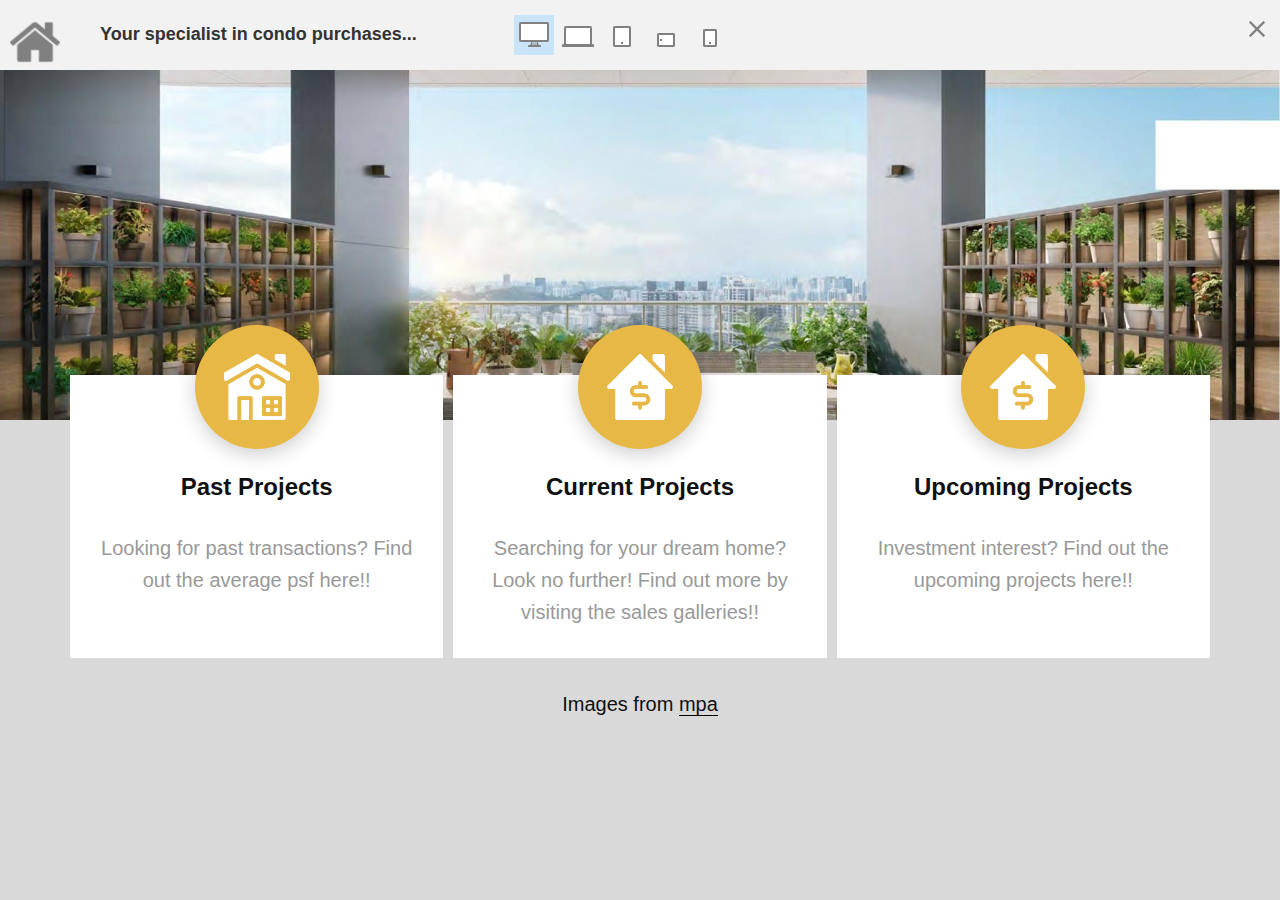
<file: index.html>
<!DOCTYPE html>
<html lang="en-US" class="hide-scroll">
<head> 
    <title>MPA88</title>
    <meta name="Keywords">
    <meta name="Description">
    



    <meta name="viewport" content="initial-scale=1.0,maximum-scale=1.0,user-scalable=no,width=device-width">
    <link href="//fonts.googleapis.com/css?family=Roboto|Open+Sans:200,300,400,700,800,900&amp;subset=latin" rel="preload" as="font" />





<script>
    window.isAuthenticated = 0;
    window.clientUserId = 0;
    window.clientUserName = '';
    window.userCountryCode = '';
    window.logPageEvent = 1;
    window.userHasAdsParams = 1;
    window.utmSourceFromReferrer = 0;
    window.currentLang = '';
    window.baseUrl = 'html-templates';
    window.currentUrl = 'html-templates';
    window.np_userId = '';
    window.isAmplitudeInitialized = false;

    function sendAnalyticsData(eventType, props, cb) {
        var json = { data: {} };
        json.userToken = np_userId;
        json.data.adsParams = $.cookie('AdsParameters');
        json.data.ga = $.cookie('_ga');
        json.data.gac = $.cookie('_gac_UA-88868916-2');
        json.data.userAgent = navigator.userAgent;
        json.data.eventType = eventType;
        json.data.props = props;
        $.ajax({
            'type': 'POST',
            'url': '/Feedback/SendAdsLog',
            'contentType': 'application/json; charset=utf-8',
            'data': JSON.stringify(json),
            'dataType': 'json',
            'complete': cb || function() {}
        });
    }

    function initializeAmplitudeUser() {
        if (isAmplitudeInitialized) {
            return;
        }
        isAmplitudeInitialized = true;

        if (clientUserId > 0)
        {
            identifyAmplitudeUser(clientUserId, clientUserName);
        }
        else
        {
            identifyAmplitudeUser(null);
        }
    }

    function sendAmplitudeAnalyticsData(eventName, eventProperties, userProperties, callback_function) {
        initializeAmplitudeUser();

        if (userProperties) {
            if(userProperties.utm_source || userProperties.utm_campaign) {
                var identify = new amplitude.Identify();
                identify.setOnce("utm_campaign", userProperties.utm_campaign);
                identify.setOnce("utm_source", userProperties.utm_source);
                identify.setOnce("utm_content", userProperties.utm_content);
                identify.setOnce("utm_term", userProperties.utm_term);
                identify.setOnce("utm_page", userProperties.utm_page);
                identify.setOnce("utm_page2", userProperties.utm_page);
                identify.setOnce("referrer", userProperties.referrer);

                amplitude.getInstance().identify(identify);

                userProperties.utm_source_last = userProperties.utm_source;
                userProperties.utm_campaign_last = userProperties.utm_campaign;
                userProperties.utm_content_last = userProperties.utm_content;
                userProperties.utm_term_last = userProperties.utm_term;
                userProperties.utm_page_last = userProperties.utm_page;
            }

            var userProps = objectWithoutProperties(userProperties, ["utm_campaign", "utm_source","utm_content", "utm_term", "utm_page", "referrer"]);
            amplitude.getInstance().setUserProperties(userProps);
        }

        eventProperties.WebSite = 'true';
        eventProperties.IsAuthenticated = window.isAuthenticated;
        eventProperties.country_code = getCountryCode();
        eventProperties.lang = window.currentLang || '';

        var fullPageUrl = window.location.pathname.split('?')[0];
        eventProperties.full_page_url = fullPageUrl;
        eventProperties.page_url = clearPageUrl(fullPageUrl);

        if (typeof callback_function === 'function') {
            amplitude.getInstance().logEvent(eventName, eventProperties, callback_function);
        } else {
            amplitude.getInstance().logEvent(eventName, eventProperties);
        }
    }

    function identifyAmplitudeUser(userId, token) {
        if (userId) {
            amplitude.getInstance().setUserProperties({
                "Token": token,
                "UserId": userId
            });
        }

        var identify = new amplitude.Identify();
        amplitude.getInstance().identify(identify);
        if (userId) {
            amplitude.getInstance().setUserId(userId);
        }
    }

    function sendAnalyticsFromUrl(referrer, pageType) {
        var hash = window.location.hash;

        var urlIsAvailable = typeof URL === "function" || (navigator.userAgent.indexOf('MSIE') !== -1 && typeof URL === 'object');
        if (!urlIsAvailable) {
            return;
        }

        var url = new URL(window.location.href);
        if (hash && hash.indexOf('utm_') >= 0) {
            url = new URL(window.location.origin + window.location.pathname + hash.replace('#', '?'));
        }

        if (!url.searchParams) {
            return;
        }

        var utmParams = getUtmParams(url);
        var gclidFromUrl = utmParams.gclid;
        var utmParamsFromUrl = !!utmParams.utmSource || !!utmParams.utmCampaign || !!utmParams.gclid;
        if (!utmParamsFromUrl && userHasAdsParams)
        {
            utmParams = getUtmParamsFromCookie();
        }

        var canLog = canLogToAmplitude();
        if (utmParamsFromUrl || utmSourceFromReferrer) {
            var fullPageUrl = window.location.pathname.split('?')[0];
            var pageUrl = clearPageUrl(fullPageUrl);
            var userProps = {
                "utm_source": utmParams.utmSource,
                "utm_campaign": utmParams.utmCampaign,
                "utm_content": utmParams.utmContent,
                "utm_term": utmParams.utmTerm,
                "utm_page": getUtmPageValue(pageUrl),
                "utm_lang": window.currentLang || '',
                "referrer": referrer
            };

            if (gclidFromUrl) {
                var landingUrl = pageUrl.startsWith('/') && pageUrl !== '/' ? pageUrl.substr(1) : pageUrl;
                userProps.landing_page = landingUrl;

                var event = {
                    'Page': landingUrl,
                    'Url': window.location.href,
                    'utm_campaign_event': utmParams.utmCampaign
                }
                sendAmplitudeAnalyticsData('Landing Page', event, userProps);
            } else {
                var eventProps = {
                    "utm_source": utmParams.utmSource,
                    "utm_campaign": utmParams.utmCampaign,
                    "utm_content": utmParams.utmContent,
                    "utm_term": utmParams.utmTerm
                };

                if (utmParams.utmSource === "elastic") {
                    sendAmplitudeAnalyticsData('Email Click', eventProps);
                }

                if (canLog) {
                    //sendAmplitudeAnalyticsData('Campaign', eventProps, userProps);
                }
            }
        }

        //if (logPageEvent && canLog || (pageType === 'Pricing Page' && !window.isForbiddenCountry())) {
        if (pageType === 'Pricing Page' && !window.isForbiddenCountry()) {
            var pageEventProps = {
                'type': pageType,
                'accepted_country': isValidCountry(),
                'force_log': !canLog
            };

            sendAmplitudeAnalyticsData('Page View', pageEventProps);
        }
    }

    // document.addEventListener('DOMContentLoaded', function () {
    //     setCountryCode('https://location.nicepagesrv.com/country');
    //     setUserIdCookie();
    //     updatePageViewCounter();

    //     if (typeof gtag === 'function' && typeof canSendViewConversion === 'function' && window.isAuthenticated && canSendViewConversion()) {
    //         //Event snippet for 2 Page View conversion page
    //         gtag('event', 'conversion', { 'send_to': 'AW-797221335/GbWrCJ6Ht5wYENfDkvwC', 'transaction_id': clientUserId });

    //         setAdsPageViewCookie();
    //     }

    //     var referrer = '';
    //     var pageType = 'Template Page Preview';
    //     sendAnalyticsFromUrl(referrer, pageType);

    //     if (location.href.indexOf('/frame/') === -1) {
    //         PureCookie.initCookieConsent({
    //             description: 'By using this website, you automatically accept that we use cookies. Learn more about our ',
    //             link: '<a href="https://nicepage.com/Privacy" target="_blank"> privacy and cookies policy</a>.',
    //             buttonCaption: "Accept",
    //             opacity: 0.88,
    //         });
    //     }
    // });
</script>

<!--
<style>.async-hide { opacity: 0 !important} </style>
<script>(function(a,s,y,n,c,h,i,d,e){s.className+=' '+y;h.start=1*new Date;
h.end=i=function(){s.className=s.className.replace(RegExp(' ?'+y),'')};
(a[n]=a[n]||[]).hide=h;setTimeout(function(){i();h.end=null},c);h.timeout=c;
})(window,document.documentElement,'async-hide','dataLayer',4000,
{'GTM-KGP3NM3':true});</script>
-->    <!-- Global site tag (gtag.js) - Google Analytics -->
    <!-- <script async src="https://www.googletagmanager.com/gtag/js?id=AW-797221335"></script>
    <script>
        window.dataLayer = window.dataLayer || [];
        function gtag() { dataLayer.push(arguments); }
        gtag('js', new Date());

        var options = clientUserId > 0 ? { 'user_id': clientUserId } : {};

        // gtag('config', 'GA_TRACKING_ID', { 'optimize_id': 'OPT_CONTAINER_ID'});
        gtag('config', 'AW-797221335', { 'allow_enhanced_conversions': true });
        gtag('config', 'G-T7WWB0T53W', options);
    </script> -->
        <!-- Facebook Pixel Code -->
        <!-- <script>
            if(window.hideFacebookPixelCode !== true) {
                !function (f, b, e, v, n, t, s) {
                    if (f.fbq) return; n = f.fbq = function () {
                        n.callMethod ?
                            n.callMethod.apply(n, arguments) : n.queue.push(arguments)
                    };
                    if (!f._fbq) f._fbq = n; n.push = n; n.loaded = !0; n.version = '2.0';
                    n.queue = []; t = b.createElement(e); t.async = !0;
                    t.src = v; s = b.getElementsByTagName(e)[0];
                    s.parentNode.insertBefore(t, s)
                }(window, document, 'script',
                    'https://connect.facebook.net/en_US/fbevents.js');
                fbq('init', '251025992170426', {
                    em: ''
                });
                fbq('track', 'PageView');
            }
        </script> -->
        <!-- <noscript><img height="1" width="1" style="display:none" src="https://www.facebook.com/tr?id=251025992170426&ev=PageView&noscript=1" /></noscript> -->
        <!-- End Facebook Pixel Code -->

<!-- Amplitude Code -->
<!-- <script type="text/javascript">
    (function(e,t){var n=e.amplitude||{_q:[],_iq:{}};var r=t.createElement("script")
            ;r.type="text/javascript"
            ;r.integrity="sha384-d/yhnowERvm+7eCU79T/bYjOiMmq4F11ElWYLmt0ktvYEVgqLDazh4+gW9CKMpYW"
            ;r.crossOrigin="anonymous";r.async=true
            ;r.src="https://cdn.amplitude.com/libs/amplitude-5.2.2-min.gz.js"
            ;r.onload=function(){if(!e.amplitude.runQueuedFunctions){
                console.log("[Amplitude] Error: could not load SDK")}}
            ;var i=t.getElementsByTagName("script")[0];i.parentNode.insertBefore(r,i)
            ;function s(e,t){e.prototype[t]=function(){
            this._q.push([t].concat(Array.prototype.slice.call(arguments,0)));return this}}
        var o=function(){this._q=[];return this}
            ;var a=["add","append","clearAll","prepend","set","setOnce","unset"]
            ;for(var u=0;u<a.length;u++){s(o,a[u])}n.Identify=o;var c=function(){this._q=[]
                ;return this}
            ;var l=["setProductId","setQuantity","setPrice","setRevenueType","setEventProperties"]
            ;for(var p=0;p<l.length;p++){s(c,l[p])}n.Revenue=c
            ;var d=["init","logEvent","logRevenue","setUserId","setUserProperties","setOptOut","setVersionName","setDomain","setDeviceId","setGlobalUserProperties","identify","clearUserProperties","setGroup","logRevenueV2","regenerateDeviceId","groupIdentify","onInit","logEventWithTimestamp","logEventWithGroups","setSessionId","resetSessionId"]
            ;function v(e){function t(t){e[t]=function(){
                e._q.push([t].concat(Array.prototype.slice.call(arguments,0)))}}
            for(var n=0;n<d.length;n++){t(d[n])}}v(n);n.getInstance=function(e){
                e=(!e||e.length===0?"$default_instance":e).toLowerCase()
                    ;if(!n._iq.hasOwnProperty(e)){n._iq[e]={_q:[]};v(n._iq[e])}return n._iq[e]}
            ;e.amplitude=n})(window,document);
    amplitude.getInstance().init("878f4709123a5451aff838c1f870b849");
</script> -->

<!-- <script>
var shareasaleSSCID=shareasaleGetParameterByName("sscid");function shareasaleSetCookie(e,a,r,s,t){if(e&&a){var o,n=s?"; path="+s:"",i=t?"; domain="+t:"",S="";r&&((o=new Date).setTime(o.getTime()+r),S="; expires="+o.toUTCString()),document.cookie=e+"="+a+S+n+i+"; SameSite=None;Secure"}}function shareasaleGetParameterByName(e,a){a||(a=window.location.href),e=e.replace(/[\[\]]/g,"\\$&");var r=new RegExp("[?&]"+e+"(=([^&#]*)|&|#|$)").exec(a);return r?r[2]?decodeURIComponent(r[2].replace(/\+/g," ")):"":null}shareasaleSSCID&&shareasaleSetCookie("shareasaleSSCID",shareasaleSSCID,94670778e4,"/");
</script> -->






<script src="./index.js" ></script>
<link href="./index.css" rel="stylesheet" />


<!--[if lt IE 9]>
    <script src="https://html5shim.googlecode.com/svn/trunk/html5.js"></script>
<![endif]-->





    
    <meta name="robots" content="noindex, nofollow">
    <script type="text/javascript">
        var device = 'desktop';
        function init($) {
            $('#previewDesktopBtn').click(function (e) {
                setLivePreviewFrameSize($(this));
                setActiveResponsiveButton(this);
                e.preventDefault();
            });

            $('#previewLaptopBtn').click(function (e) {
                setLivePreviewFrameSize($(this));
                setActiveResponsiveButton(this);
                e.preventDefault();
            });
            $('#previewTabletBtn').click(function (e) {
                setLivePreviewFrameSize($(this));
                setActiveResponsiveButton(this);
                e.preventDefault();
            });
            $('#previewPhoneHorizontalBtn').click(function (e) {
                setLivePreviewFrameSize($(this));
                setActiveResponsiveButton(this);
                e.preventDefault();
            });
            $('#previewPhoneBtn').click(function (e) {
                setLivePreviewFrameSize($(this));
                setActiveResponsiveButton(this);
                e.preventDefault();
            });

            detectActiveResponsiveButton();
        }

        if (jQuery.isReady) {
            init(jQuery);
        } else {
            jQuery(function ($) {
                init($);
            });
        }

        function setActiveResponsiveButton(btn) {
            $(".page-preview-header > a").removeClass("active");
            $(btn).addClass("active");
        }

        function detectActiveResponsiveButton() {
            var d = device;
            if (!d) {
                d = 'desktop';
            }
            $("#preview" + d.charAt(0).toUpperCase() + d.substr(1) + "Btn").click();
        }

        function getDataPreviewSizeAttr(el) {
            return el.closest("[data-preview-size]").attr("data-preview-size");
        }

        function setLivePreviewFrameSize(srcEl) {
            var getScrollbarWidth = function () {
                var s = $('<div style="width:100px;height:100px;overflow:scroll;visibility:hidden;position:absolute;top:-99999px"><div style="height:200px;"></div></div>')
                    .appendTo("body");
                var res = s.width() - s.find("div").last().width();
                s.remove();
                return res;
            };
            var attr = getDataPreviewSizeAttr(srcEl);
            $('#livePreviewFrame').width(attr.indexOf("%") !== -1 ? attr : parseInt(attr, 10) + getScrollbarWidth());
        }

    </script>
    <style>
        .dialog-wrapper {
            display: none !important;
        }

        .wrap,
        #main {
            height: 100vh;
            margin: 0 !important;
        }

        iframe {
            display: none;
        }


        html,
        body {
            height: 100%;
        }

        .page-preview {
            border-radius: 0;
            height: 100%;
        }

        .page-preview-header {
            background: #f2f2f2;
            border: none;
            height: 70px;
            position: relative;
            text-align: center;
        }

        .page-preview-header > a {
            display: inline-block;
            margin-top: 15px;
            padding: 4px;
        }

        .page-preview-header > a:hover {
            background: #e2f0fc;
            text-decoration: none;
        }

        .page-preview-header > a.active {
            background: #c9e4f9;
        }

        .page-preview-header > .close {
            float: right;
            margin-right: 10px;
        }

        .page-preview-body {
            height: calc(100% - 70px);
            overflow: hidden;
            text-align: center;
        }

        .page-preview-body iframe {
            border: none;
            display: inline-block;
            height: 100%;
        }

        .u-font-montserrat-copy {
            font-family: Montserrat, sans-serif !important;
            margin: 20px auto;
            font-size: 18px;
            font-weight: bold;
        }
    </style>

</head>
    <body>
        


<div class="page-preview">
    
    <div class="page-preview-header">
        <a class="hidden-sm hidden-xs" href="#" id="previewDesktopBtn" data-preview-size="100%"><img alt="Responsive Desktop Mode" src="./img/icon-responsive-desktop.png"></a>
        <a class="hidden-sm hidden-xs" href="#" id="previewLaptopBtn" data-preview-size="1040px"><img alt="Responsive Laptop Mode" src="./img/icon-responsive-laptop.png"></a>
        <a class="hidden-xs" href="#" id="previewTabletBtn" data-preview-size="820px"><img alt="Responsive Tablet Mode" src="./img/icon-responsive-tablet.png"></a>
        <a class="hidden-xs" href="#" id="previewPhoneHorizontalBtn" data-preview-size="640px"><img alt="Responsive Phone Horizontal Mode" src="./img/icon-responsive-phone-horizontal.png"></a>
        <a class="hidden-xs" href="#" id="previewPhoneBtn" data-preview-size="440px"><img alt="Responsive Phone Mode" src="./img/icon-responsive-phone.png"></a>
        <a class="close" href="https://lincolnlim80.github.io/ops2-testOnline/"><img alt="Close" src="./img/icon-close.png"></a>
    </div>
    <div class="page-preview-body">
        <iframe id="livePreviewFrame" src="./index_background.html" width="1057" height="640" style="width:100%;"></iframe>
    </div>
</div>

    <body>
        <a style="position:absolute;top:17px;left:10px;" href="https://lincolnlim80.github.io/ops2-testOnline/"><img alt="" src="./img/icon-house6.png"></a>
        <p style="position:absolute;top:2px;left:100px;" class = "u-font-montserrat-copy">Your specialist in condo purchases...</p>
    </body>

        <script>
            if (window.parent) {
                var _w = 0, _h = 0;
                var updateFormSize = function () {
                    var form = $('form.shaped-form-extended,form.shaped-form');
                    var w = form.outerWidth(true);
                    var h = form.outerHeight(true);
                    if (Math.abs(_w - w) > 5 || Math.abs(_h - h) > 5) {
                        _w = w;
                        _h = h;
                        var msg = { key: 'login-frame-size', width: w, height: h };
                        window.parent.postMessage(msg, "*");
                    }
                    setTimeout(updateFormSize, 300);
                }
                updateFormSize();
            }
        </script>
    </body>
</html>
</file>
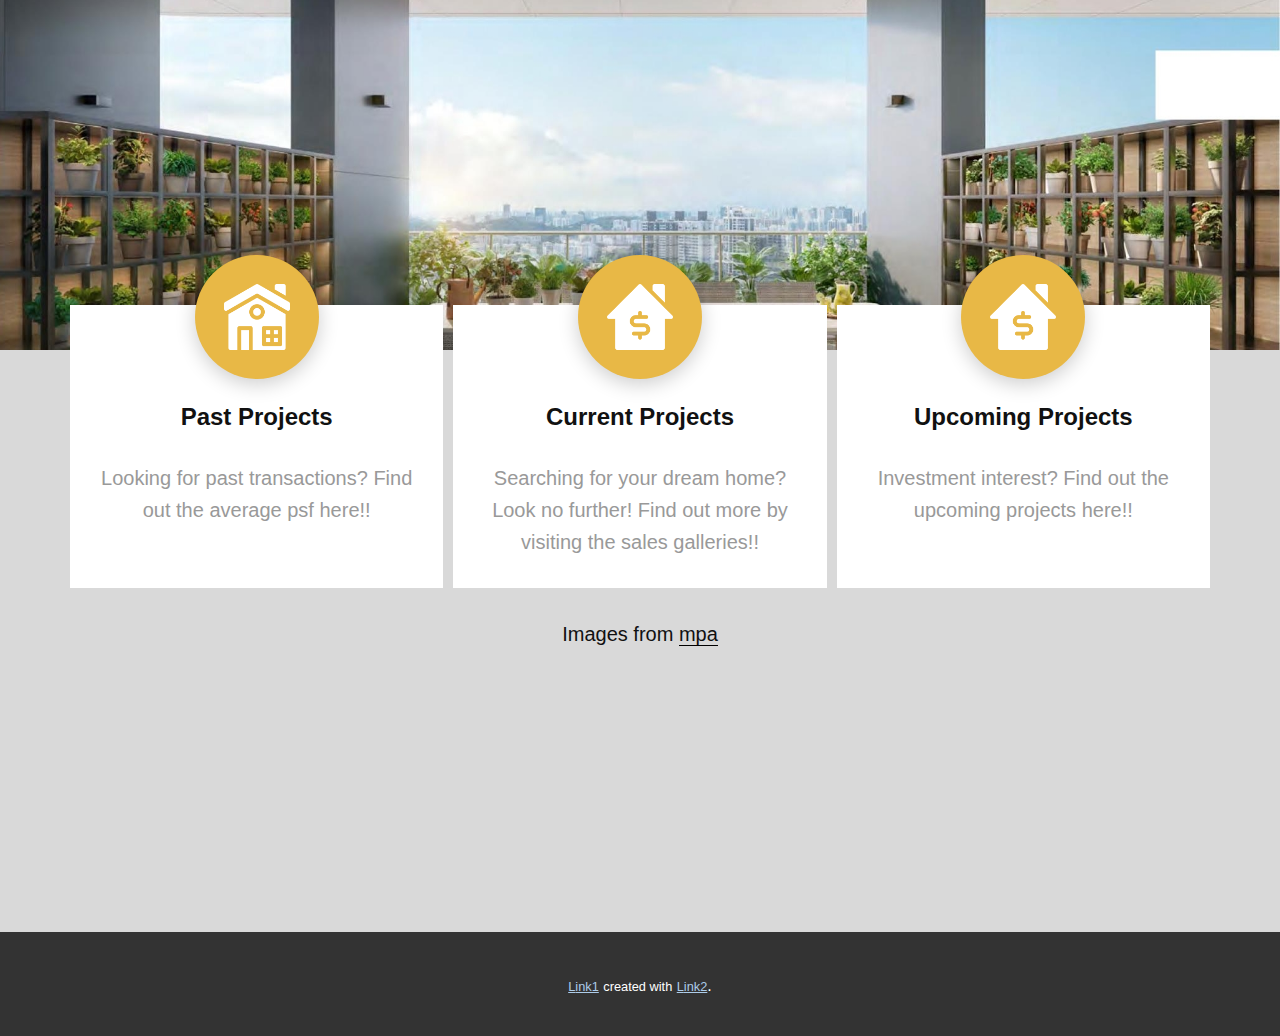
<file: index_background.html>
<!DOCTYPE html>
<html style="font-size: 16px;" lang="en">
  <head>
    <meta name="viewport" content="width=device-width, initial-scale=1.0">
    <meta charset="utf-8">
    <meta name="keywords" content="">
    <meta name="description" content="">
    <title>Contact</title>
    <link rel="stylesheet" href="./index_background.css" media="screen">
    <!-- <script class="u-script" type="text/javascript" src="//capp.nicepage.com/assets/jquery-1.9.1.min.js" defer=""></script>
    <script class="u-script" type="text/javascript" src="//capp.nicepage.com/0dfd09d0bd33726856def69a79e04523ed961574/nicepage.js" defer=""></script>
    <meta name="generator" content="Nicepage 4.13.0, nicepage.com">
    <link id="u-theme-google-font" rel="stylesheet" href="https://fonts.googleapis.com/css?family=Open+Sans:300,300i,400,400i,500,500i,600,600i,700,700i,800,800i">
    <link id="u-page-google-font" rel="stylesheet" href="https://fonts.googleapis.com/css?family=Montserrat:100,100i,200,200i,300,300i,400,400i,500,500i,600,600i,700,700i,800,800i,900,900i"> -->
    <!-- search for u-image-1 to change the height of the background image for different layouts, there should be four occurences -->
    <style class="u-style"> .u-section-2 {
  background-image: none;
  min-height: 932px;
}
.u-section-2 .u-image-1 {
  height: 350px;
  margin-top: 0;
  margin-bottom: 0;
}
.u-section-2 .u-list-1 {
  grid-template-rows: repeat(1, auto);
  grid-auto-rows: 100%;
  width: 1140px;
  margin: -45px auto 0;
}
.u-section-2 .u-repeater-1 {
  grid-template-columns: repeat(3, calc(33.3333% - 6.66667px));
  min-height: 266px;
  grid-auto-columns: calc(33.3333% - 6.66667px);
  grid-gap: 10px;
}
.u-section-2 .u-list-item-1 {
  background-image: none;
}
.u-section-2 .u-container-layout-1 {
  padding: 0 23px 30px;
}
.u-section-2 .u-icon-1 {
  height: 124px;
  width: 124px;
  background-image: none;
  text-shadow: 0 0px 0 rgba(0,0,0,0);
  box-shadow: 0px 5px 20px 0 rgba(0,0,0,0.2);
  margin: -50px auto 0;
  padding: 29px;
}
.u-section-2 .u-text-1 {
  letter-spacing: normal;
  text-transform: none;
  font-weight: 700;
  font-size: 1.5rem;
  margin: 24px auto 0;
}
.u-section-2 .u-text-2 {
  font-style: normal;
  margin: 30px 7px 0;
}
.u-section-2 .u-list-item-2 {
  background-image: none;
}
.u-section-2 .u-container-layout-2 {
  padding: 0 23px 30px;
}
.u-section-2 .u-icon-2 {
  height: 124px;
  width: 124px;
  background-image: none;
  text-shadow: 0 0px 0 rgba(0,0,0,0);
  box-shadow: 0px 5px 20px 0 rgba(0,0,0,0.2);
  margin: -50px auto 0;
  padding: 29px;
}
.u-section-2 .u-text-3 {
  letter-spacing: normal;
  text-transform: none;
  font-weight: 700;
  font-size: 1.5rem;
  margin: 24px auto 0;
}
.u-section-2 .u-text-4 {
  font-style: normal;
  margin: 30px 7px 0;
}
.u-section-2 .u-list-item-3 {
  background-image: none;
}
.u-section-2 .u-container-layout-3 {
  padding: 0 23px 30px;
}
.u-section-2 .u-icon-3 {
  height: 124px;
  width: 124px;
  background-image: none;
  text-shadow: 0 0px 0 rgba(0,0,0,0);
  box-shadow: 0px 5px 20px 0 rgba(0,0,0,0.2);
  margin: -50px auto 0;
  padding: 29px;
}
.u-section-2 .u-text-5 {
  letter-spacing: normal;
  text-transform: none;
  font-weight: 700;
  font-size: 1.5rem;
  margin: 24px auto 0;
}
.u-section-2 .u-text-6 {
  font-style: normal;
  margin: 30px 7px 0;
}
.u-section-2 .u-text-7 {
  margin: 30px auto 50px;
}
.u-section-2 .u-btn-1 {
  background-image: none;
  border-style: none none solid;
  padding: 0;
}
@media (max-width: 1199px) {
  .u-section-2 .u-list-1 {
    width: 940px;
  }
  .u-section-2 .u-repeater-1 {
    min-height: 219px;
    grid-template-columns: repeat(3, calc(33.333333333333336% - 6.66667px));
    grid-auto-columns: calc(33.333333333333336% - 6.66667px);
  }
  .u-section-2 .u-text-2 {
    margin-left: 0;
    margin-right: 0;
  }
  .u-section-2 .u-text-4 {
    margin-left: 0;
    margin-right: 0;
  }
  .u-section-2 .u-text-6 {
    margin-left: 0;
    margin-right: 0;
  }
}
@media (max-width: 991px) {
   .u-section-2 {
    min-height: 1074px;
  }
  .u-section-2 .u-image-1 {
    height: 350px;
  }
  .u-section-2 .u-list-1 {
    width: 720px;
    margin-top: -43px;
  }
  .u-section-2 .u-repeater-1 {
    min-height: 503px;
    grid-template-columns: repeat(2, calc(50% - 5.0000025px));
    grid-auto-columns: calc(50% - 5.0000025px);
  }
  .u-section-2 .u-container-layout-1 {
    padding-top: 0;
    padding-bottom: 70px;
  }
  .u-section-2 .u-container-layout-2 {
    padding-top: 0;
    padding-bottom: 70px;
  }
  .u-section-2 .u-container-layout-3 {
    padding-top: 0;
    padding-bottom: 70px;
  }
}
@media (max-width: 767px) {
   .u-section-2 {
    min-height: 1281px;
  }
  .u-section-2 .u-image-1 {
    height: 350px;
  }
  .u-section-2 .u-list-1 {
    width: 477px;
    margin-top: -42px;
  }
  .u-section-2 .u-repeater-1 {
    min-height: 854px;
    grid-template-columns: 100%;
    grid-auto-columns: calc(100% - 0px);
  }
  .u-section-2 .u-container-layout-1 {
    padding-left: 30px;
    padding-right: 30px;
  }
  .u-section-2 .u-container-layout-2 {
    padding-left: 30px;
    padding-right: 30px;
  }
  .u-section-2 .u-container-layout-3 {
    padding-left: 30px;
    padding-right: 30px;
  }
  .u-section-2 .u-text-7 {
    margin-top: 28px;
  }
}
@media (max-width: 575px) {
   .u-section-2 {
    min-height: 1271px;
  }
  .u-section-2 .u-image-1 {
    height: 250px;
    margin-top: 1px;
  }
  .u-section-2 .u-list-1 {
    width: 340px;
    margin-top: -32px;
  }
  .u-section-2 .u-repeater-1 {
    grid-auto-columns: 100%;
  }
  .u-section-2 .u-container-layout-1 {
    padding-left: 20px;
    padding-right: 20px;
  }
  .u-section-2 .u-container-layout-2 {
    padding-left: 20px;
    padding-right: 20px;
  }
  .u-section-2 .u-container-layout-3 {
    padding-left: 20px;
    padding-right: 20px;
  }
}</style>
    
    <!-- <script type="application/ld+json">{
		"@context": "http://schema.org",
		"@type": "Organization",
		"name": "",
		"url": "https://website2294594.nicepage.io/Contact.html"
} -->
</script>
    <!-- <meta name="theme-color" content="#478ac9">
    <meta property="og:title" content="Contact">
    <meta property="og:type" content="website">
    <link rel="canonical" href="https://website2294594.nicepage.io/Contact.html">
   -->
        
</head>
  <body class="u-body u-xl-mode">

    <section class="u-align-center u-clearfix u-grey-15 u-section-2" id="sec-0ac6">
      <img class="u-expanded-width u-image u-image-1" src="./img/SkyGarden.jpg" data-image-width="1920" data-image-height="791">
      <div class="u-list u-list-1">
        <div class="u-repeater u-repeater-1">
          <div class="u-align-center u-container-style u-custom-border u-list-item u-repeater-item u-shape-rectangle u-white u-list-item-1">
            <div class="u-container-layout u-similar-container u-container-layout-1"><a href = "./pastprojects.html"><span class="u-file-icon u-icon u-icon-circle u-palette-3-base u-text-white u-icon-1" data-animation-name="" data-animation-duration="0" data-animation-delay="0" data-animation-direction=""><img src="./img/icon-house1.png" alt=""></span></a>
              <h4 class="u-custom-font u-font-montserrat u-text u-text-default u-text-1"> Past Projects</h4>
              <p class="u-custom-item u-text u-text-grey-40 u-text-2">Looking for past transactions? Find out the average psf here!!</p>
            </div>
          </div>
          <div class="u-align-center u-container-style u-custom-border u-list-item u-repeater-item u-shape-rectangle u-white u-list-item-2">
            <div class="u-container-layout u-similar-container u-container-layout-2"><a href = "./currentprojects.html"><span class="u-file-icon u-icon u-icon-circle u-palette-3-base u-text-white u-icon-2"><img src="./img/icon-house2.png" alt=""></span></a>
              <h4 class="u-custom-font u-font-montserrat u-text u-text-default u-text-3"> Current Projects</h4>
              <p class="u-custom-item u-text u-text-grey-40 u-text-4">Searching for your dream home? Look no further! Find out more by visiting the sales galleries!!</p>
            </div>
          </div>
          <div class="u-align-center u-container-style u-custom-border u-list-item u-repeater-item u-shape-rectangle u-white u-list-item-3">
            <div class="u-container-layout u-similar-container u-container-layout-3"><a href = "./upcomingprojects.html"><span class="u-file-icon u-icon u-icon-circle u-palette-3-base u-text-white u-icon-3" data-animation-name="" data-animation-duration="0" data-animation-delay="0" data-animation-direction=""><img src="./img/icon-house2.png" alt=""></span></a>
              <h4 class="u-custom-font u-font-montserrat u-text u-text-default u-text-5"> Upcoming Projects</h4>
              <p class="u-custom-item u-text u-text-grey-40 u-text-6">Investment interest? Find out the upcoming projects here!!</p>
            </div>
          </div>
        </div>
      </div>
      <p class="u-text u-text-default u-text-7">Images from <a href="https://www.test.com/photos/mockup" class="u-border-1 u-border-active-grey-60 u-border-black u-border-hover-grey-60 u-btn u-button-link u-button-style u-none u-text-body-color u-btn-1">mpa</a>
      </p>
    </section>
    
    
    <section class="u-backlink u-clearfix u-grey-80">
      <a class="u-link" href="https://test.com/website-templates" target="_blank">
        <span>Link1</span>
      </a>
      <p class="u-text">
        <span>created with</span>
      </p>
      <a class="u-link" href="https://test.com/" target="_blank">
        <span>Link2</span>
      </a>. 
    </section>
  </body>
</html>
</file>
<file: index.css>
/*  Log & Registration Forms */
.shaped-form-extended {
    position: relative;
    max-width: 800px;
    margin: 0 auto 20px;
}

.shaped-form {
    position: relative;
    max-width: 500px;
    margin: 0 auto 20px;
}

.shaped-form-extended .terms {
    font-size: 13px;
}


.shaped-form-extended h3 {
    font-size: 24px;
}

.shaped-form-extended .form-group {
    margin-bottom: 20px;
}

.login-form {
    position: relative;
    display: inline-block;
    text-align: left;
    vertical-align: middle;
    overflow: visible;
    background-color: #fff;
    border: 1px solid #e5e5e5;
    -webkit-border-radius: 5px;
    -moz-border-radius: 5px;
    border-radius: 5px;
    -webkit-box-shadow: 0 1px 2px #e0e0e0;
    -moz-box-shadow: 0 1px 2px #e0e0e0;
    box-shadow: 0 1px 2px #e0e0e0;
}

.shaped-form-extended-block {
    background-color: #fff;
    border: 1px solid #e5e5e5;
    -webkit-border-radius: 5px;
    -moz-border-radius: 5px;
    border-radius: 5px;
    -webkit-box-shadow: 0 1px 2px #e0e0e0;
    -moz-box-shadow: 0 1px 2px #e0e0e0;
    box-shadow: 0 1px 2px #e0e0e0;
}

.login-form .cancel-btn {
    position: absolute;
    right:5px;
    top:5px;
    z-index: 10;
}

.login-form .shaped-form-extended-block {
    background-color: transparent;
}

.loading-login-form,
.login-form-frame {
    margin: 0;
    padding: 0;
    border: 0;
    min-width: 800px;
    min-height: 355px;
}

.loading-login-form,
.small-login-form-frame {
    margin: 0;
    padding: 0;
    border: 0;
    min-width: 600px;
    min-height: 300px;
}

.hide-scroll .dialog-form {
    margin: 0;
}

html.hide-scroll {
    overflow: hidden;
}

.hide-scroll .shaped-form-extended-block {
    border: none;
    -webkit-box-shadow: none;
    -moz-box-shadow: none;
    box-shadow: none;
    min-width: 500px;
}

.shaped-form-extended-header {
    padding: 10px 20px 20px;
}

.shaped-form-extended-header p {
    font-family: "Trebuchet MS", "Tahoma", "Verdana", "Arial", "sans-serif";
    font-size: 21px;
    text-align: center;
}

.shaped-form-extended-header-images {
    margin-top: 15px;
    text-align: center;
}

.shaped-form-extended-header-images img{
    margin-left: 10px;
}

.shaped-form-extended-block-footer .shaped-form-extended-header-images {
    margin-top:0;
}

.shaped-form-extended-block-footer .shaped-form-extended-header-images a {
    font-size: 0;
}
.shaped-form-extended-block-footer .shaped-form-extended-header-images img {
    width:70px;
    height:20px;
    margin-left:0;
}

.shaped-form-extended-block-caption {
    margin: 40px 50px 0;
}

.shaped-form-extended-block-message {
    padding: 10px 50px 0;
    width: 60%;
}
.shaped-form-block-message {
    padding: 10px 50px 0;
}
.shaped-form-extended-block-content {
    padding: 20px 50px;
    width: 60%;
    display: inline-block;
    vertical-align: middle;
}

.shaped-form-block-content {
    padding: 20px 50px;
    width: 100%;
    display: inline-block;
    vertical-align: middle;
}

.shaped-form-extended-social-block-content {
    display: inline-block;
    border-left: 1px solid #bbb;
    /* border-top: 1px solid #bbb; */
    width: 39.5%;
    /*vertical-align: middle;*/
    padding: 70px 50px;
}

.shaped-form-extended-social-block-content .fb-btn {
        margin-top: 20px;
    }

.shaped-form-extended-block-footer {
    text-align: center;
    background-color: #f6f6f6;
    padding: 12px 0;
}


.shaped-form-extended-block select {
    width: 380px;
    padding: 6px 9px;
    line-height: 35px;
    height: 35px;
}
.shaped-form-extended-block input + div {
    margin-bottom: 8px;
    font-size: 13px;
}

.shaped-form-extended-block label {
    font-size: 13px;
    margin-top: 0;
    margin-bottom: 2px;
    padding-left: 0px;
}

.shaped-form-extended-block textarea {
    padding: 7px 9px;
    width: 360px;
    resize: vertical;
}

#recaptcha_logo {
    display: none;
}

.shaped-form-extended-block .form-btn-link {
    font-family: "Roboto", "Arial", "Tahoma", "Verdana", "sans-serif";
    font-size: 13px;
    margin-left: 0px;
}

@media (max-width:768px) {
    .shaped-form-extended {
        max-width: 520px;
    }

    .shaped-form-extended-block-content {
        width: 100%;
        display: block;
    }

    .shaped-form-extended-social-block-content {
        display: block;
        border-left: 0px solid #bbb;
        border-top: 1px solid #bbb;
        width: 100%;
        vertical-align: middle;
        padding: 40px 50px;
    }

    .shaped-form-extended-social-block-content .google-btn {
        display: inline-block;
        float: right;
        margin-top: 0px;
    }
}

@media (min-width:992px) {
    .web-account-form {
        margin-top: 80px;
    }
}

@media (max-width:576px) {
    .shaped-form-extended-social-block-content {
        display: inline-block;
    }
    .shaped-form-extended-social-block-content .fb-btn {
        display: block;
    }
    .shaped-form-extended-social-block-content .google-btn {
        display: block;
        float: left;
        margin-top: 20px;
    }
}

/* start default-button form designer-dialogs */
.default-button
{
    display: inline-block;
    position: relative;
    z-index: 0;
    font-family: 'Roboto',"Trebuchet MS","Tahoma","Verdana","Arial","sans-serif";
    font-size: 15px !important;
    font-weight: normal;
    line-height: 40px;
    white-space: nowrap;
    letter-spacing: 1px;
    text-align: center;
    text-decoration: none;
    text-transform: uppercase;
    border-width: 0;
    cursor: pointer;
    border-radius: 5px;
    min-width: 100px;
    margin: 0;
    padding: 0 15px;
    color: #ffffff !important;
    background: #3087df;
}

.default-button:hover {
    background: #5CA1E6;
}


.default-button:focus {
    outline: none;
}

#loginDialog.modal {
    background-color: rgba(0, 0, 0, 0.5);
    text-align: center;
    z-index: 1650;
}

#loginDialog.modal:after {
    display: inline-block;
    height: 100vh;
    content: "";
    vertical-align: middle;
}
/* end default-button */

.login-form-dialog-message {
    display: flex;
    flex-flow: column;
    max-width: 800px;
    max-height: 451px;
    top: 0px;
    background-color: white;
}
.login-form-dialog-message.overlay {
    position: absolute;
}
.login-form-dialog-message .horizontal-box {
    display: flex;
    flex-flow: row;
}
.login-form-dialog-message .spacer {
    flex: auto;
}
.login-form-dialog-message .centered-element {
    flex: none;
}/*! jQuery UI - v1.12.0 - 2016-07-08
* http://jqueryui.com
* Includes: core.css, accordion.css, autocomplete.css, menu.css, button.css, controlgroup.css, checkboxradio.css, datepicker.css, dialog.css, draggable.css, resizable.css, progressbar.css, selectable.css, selectmenu.css, slider.css, sortable.css, spinner.css, tabs.css, tooltip.css, theme.css
* To view and modify this theme, visit http://jqueryui.com/themeroller/?bgShadowXPos=&bgOverlayXPos=&bgErrorXPos=&bgHighlightXPos=&bgContentXPos=&bgHeaderXPos=&bgActiveXPos=&bgHoverXPos=&bgDefaultXPos=&bgShadowYPos=&bgOverlayYPos=&bgErrorYPos=&bgHighlightYPos=&bgContentYPos=&bgHeaderYPos=&bgActiveYPos=&bgHoverYPos=&bgDefaultYPos=&bgShadowRepeat=&bgOverlayRepeat=&bgErrorRepeat=&bgHighlightRepeat=&bgContentRepeat=&bgHeaderRepeat=&bgActiveRepeat=&bgHoverRepeat=&bgDefaultRepeat=&iconsHover=url(%22images%2Fui-icons_555555_256x240.png%22)&iconsHighlight=url(%22images%2Fui-icons_777620_256x240.png%22)&iconsHeader=url(%22images%2Fui-icons_444444_256x240.png%22)&iconsError=url(%22images%2Fui-icons_cc0000_256x240.png%22)&iconsDefault=url(%22images%2Fui-icons_777777_256x240.png%22)&iconsContent=url(%22images%2Fui-icons_444444_256x240.png%22)&iconsActive=url(%22images%2Fui-icons_ffffff_256x240.png%22)&bgImgUrlShadow=&bgImgUrlOverlay=&bgImgUrlHover=&bgImgUrlHighlight=&bgImgUrlHeader=&bgImgUrlError=&bgImgUrlDefault=&bgImgUrlContent=&bgImgUrlActive=&opacityFilterShadow=Alpha(Opacity%3D30)&opacityFilterOverlay=Alpha(Opacity%3D30)&opacityShadowPerc=30&opacityOverlayPerc=30&iconColorHover=%23555555&iconColorHighlight=%23777620&iconColorHeader=%23444444&iconColorError=%23cc0000&iconColorDefault=%23777777&iconColorContent=%23444444&iconColorActive=%23ffffff&bgImgOpacityShadow=0&bgImgOpacityOverlay=0&bgImgOpacityError=95&bgImgOpacityHighlight=55&bgImgOpacityContent=75&bgImgOpacityHeader=75&bgImgOpacityActive=65&bgImgOpacityHover=75&bgImgOpacityDefault=75&bgTextureShadow=flat&bgTextureOverlay=flat&bgTextureError=flat&bgTextureHighlight=flat&bgTextureContent=flat&bgTextureHeader=flat&bgTextureActive=flat&bgTextureHover=flat&bgTextureDefault=flat&cornerRadius=3px&fwDefault=normal&ffDefault=Arial%2CHelvetica%2Csans-serif&fsDefault=1em&cornerRadiusShadow=8px&thicknessShadow=5px&offsetLeftShadow=0px&offsetTopShadow=0px&opacityShadow=.3&bgColorShadow=%23666666&opacityOverlay=.3&bgColorOverlay=%23aaaaaa&fcError=%235f3f3f&borderColorError=%23f1a899&bgColorError=%23fddfdf&fcHighlight=%23777620&borderColorHighlight=%23dad55e&bgColorHighlight=%23fffa90&fcContent=%23333333&borderColorContent=%23dddddd&bgColorContent=%23ffffff&fcHeader=%23333333&borderColorHeader=%23dddddd&bgColorHeader=%23e9e9e9&fcActive=%23ffffff&borderColorActive=%23003eff&bgColorActive=%23007fff&fcHover=%232b2b2b&borderColorHover=%23cccccc&bgColorHover=%23ededed&fcDefault=%23454545&borderColorDefault=%23c5c5c5&bgColorDefault=%23f6f6f6
* Copyright jQuery Foundation and other contributors; Licensed MIT */

/* Layout helpers
----------------------------------*/
.ui-helper-hidden {
	display: none;
}
.ui-helper-hidden-accessible {
	border: 0;
	clip: rect(0 0 0 0);
	height: 1px;
	margin: -1px;
	overflow: hidden;
	padding: 0;
	position: absolute;
	width: 1px;
}
.ui-helper-reset {
	margin: 0;
	padding: 0;
	border: 0;
	outline: 0;
	line-height: 1.3;
	text-decoration: none;
	font-size: 100%;
	list-style: none;
}
.ui-helper-clearfix:before,
.ui-helper-clearfix:after {
	content: "";
	display: table;
	border-collapse: collapse;
}
.ui-helper-clearfix:after {
	clear: both;
}
.ui-helper-zfix {
	width: 100%;
	height: 100%;
	top: 0;
	left: 0;
	position: absolute;
	opacity: 0;
	filter:Alpha(Opacity=0); /* support: IE8 */
}

.ui-front {
	z-index: 100;
}


/* Interaction Cues
----------------------------------*/
.ui-state-disabled {
	cursor: default !important;
	pointer-events: none;
}


/* Icons
----------------------------------*/
.ui-icon {
	display: inline-block;
	vertical-align: middle;
	margin-top: -.25em;
	position: relative;
	text-indent: -99999px;
	overflow: hidden;
	background-repeat: no-repeat;
}

.ui-widget-icon-block {
	left: 50%;
	margin-left: -8px;
	display: block;
}

/* Misc visuals
----------------------------------*/

/* Overlays */
.ui-widget-overlay {
	position: fixed;
	top: 0;
	left: 0;
	width: 100%;
	height: 100%;
}
.ui-accordion .ui-accordion-header {
	display: block;
	cursor: pointer;
	position: relative;
	margin: 2px 0 0 0;
	padding: .5em .5em .5em .7em;
	font-size: 100%;
}
.ui-accordion .ui-accordion-content {
	padding: 1em 2.2em;
	border-top: 0;
	overflow: auto;
}
.ui-autocomplete {
	position: absolute;
	top: 0;
	left: 0;
	cursor: default;
}
.ui-menu {
	list-style: none;
	padding: 0;
	margin: 0;
	display: block;
	outline: 0;
}
.ui-menu .ui-menu {
	position: absolute;
}
.ui-menu .ui-menu-item {
	margin: 0;
	cursor: pointer;
	/* support: IE10, see #8844 */
	list-style-image: url("[data-uri]");
	padding: 1px 5px;
}
.ui-menu .ui-menu-item-wrapper {
	position: relative;
	padding: 3px 1em 3px .4em;
}
.ui-menu .ui-menu-divider {
	margin: 5px 0;
	height: 0;
	font-size: 0;
	line-height: 0;
	border-width: 1px 0 0 0;
}
.ui-menu .ui-state-focus,
.ui-menu .ui-state-active {
	margin: -1px;
}

/* icon support */
.ui-menu-icons {
	position: relative;
}
.ui-menu-icons .ui-menu-item-wrapper {
	padding-left: 2em;
}

/* left-aligned */
.ui-menu .ui-icon {
	position: absolute;
	top: 0;
	bottom: 0;
	left: .2em;
	margin: auto 0;
}

/* right-aligned */
.ui-menu .ui-menu-icon {
	left: auto;
	right: 0;
}
.ui-button {
	padding: .4em 1em;
	display: inline-block;
	position: relative;
	line-height: normal;
	margin-right: .1em;
	cursor: pointer;
	vertical-align: middle;
	text-align: center;
	-webkit-user-select: none;
	-moz-user-select: none;
	-ms-user-select: none;
	user-select: none;

	/* Support: IE <= 11 */
	overflow: visible;
}

.ui-button,
.ui-button:link,
.ui-button:visited,
.ui-button:hover,
.ui-button:active {
	text-decoration: none;
}

/* to make room for the icon, a width needs to be set here */
.ui-button-icon-only {
	width: 2em;
	box-sizing: border-box;
	text-indent: -9999px;
	white-space: nowrap;
}

/* no icon support for input elements */
input.ui-button.ui-button-icon-only {
	text-indent: 0;
}

/* button icon element(s) */
.ui-button-icon-only .ui-icon {
	position: absolute;
	top: 50%;
	left: 50%;
	margin-top: -8px;
	margin-left: -8px;
}

.ui-button.ui-icon-notext .ui-icon {
	padding: 0;
	width: 2.1em;
	height: 2.1em;
	text-indent: -9999px;
	white-space: nowrap;

}

input.ui-button.ui-icon-notext .ui-icon {
	width: auto;
	height: auto;
	text-indent: 0;
	white-space: normal;
	padding: .4em 1em;
}

/* workarounds */
/* Support: Firefox 5 - 40 */
input.ui-button::-moz-focus-inner,
button.ui-button::-moz-focus-inner {
	border: 0;
	padding: 0;
}
.ui-controlgroup {
	vertical-align: middle;
	display: inline-block;
}
.ui-controlgroup > .ui-controlgroup-item {
	float: left;
	margin-left: 0;
	margin-right: 0;
}
.ui-controlgroup > .ui-controlgroup-item:focus,
.ui-controlgroup > .ui-controlgroup-item.ui-visual-focus {
	z-index: 9999;
}
.ui-controlgroup-vertical > .ui-controlgroup-item {
	display: block;
	float: none;
	width: 100%;
	margin-top: 0;
	margin-bottom: 0;
	text-align: left;
}
.ui-controlgroup-vertical .ui-controlgroup-item {
	box-sizing: border-box;
}
.ui-controlgroup .ui-controlgroup-label {
	padding: .4em 1em;
}
.ui-controlgroup .ui-controlgroup-label span {
	font-size: 80%;
}
.ui-controlgroup-horizontal .ui-controlgroup-label + .ui-controlgroup-item {
	border-left: none;
}
.ui-controlgroup-vertical .ui-controlgroup-label + .ui-controlgroup-item {
	border-top: none;
}
.ui-controlgroup-horizontal .ui-controlgroup-label.ui-widget-content {
	border-right: none;
}
.ui-controlgroup-vertical .ui-controlgroup-label.ui-widget-content {
	border-bottom: none;
}

/* Spinner specific style fixes */
.ui-controlgroup-vertical .ui-spinner-input {

	/* Support: IE8 only, Android < 4.4 only */
	width: 75%;
	width: calc( 100% - 2.4em );
}
.ui-controlgroup-vertical .ui-spinner .ui-spinner-up {
	border-top-style: solid;
}

.ui-checkboxradio-label .ui-icon-background {
	box-shadow: inset 1px 1px 1px #ccc;
	border-radius: .12em;
	border: none;
}
.ui-checkboxradio-radio-label .ui-icon-background {
	width: 16px;
	height: 16px;
	border-radius: 1em;
	overflow: visible;
	border: none;
}
.ui-checkboxradio-radio-label.ui-checkboxradio-checked .ui-icon,
.ui-checkboxradio-radio-label.ui-checkboxradio-checked:hover .ui-icon {
	background-image: none;
	width: 8px;
	height: 8px;
	border-width: 4px;
	border-style: solid;
}
.ui-checkboxradio-disabled {
	pointer-events: none;
}
.ui-datepicker {
	width: 17em;
	padding: .2em .2em 0;
	display: none;
}
.ui-datepicker .ui-datepicker-header {
	position: relative;
	padding: .2em 0;
}
.ui-datepicker .ui-datepicker-prev,
.ui-datepicker .ui-datepicker-next {
	position: absolute;
	top: 2px;
	width: 1.8em;
	height: 1.8em;
}
.ui-datepicker .ui-datepicker-prev-hover,
.ui-datepicker .ui-datepicker-next-hover {
	top: 1px;
}
.ui-datepicker .ui-datepicker-prev {
	left: 2px;
}
.ui-datepicker .ui-datepicker-next {
	right: 2px;
}
.ui-datepicker .ui-datepicker-prev-hover {
	left: 1px;
}
.ui-datepicker .ui-datepicker-next-hover {
	right: 1px;
}
.ui-datepicker .ui-datepicker-prev span,
.ui-datepicker .ui-datepicker-next span {
	display: block;
	position: absolute;
	left: 50%;
	margin-left: -8px;
	top: 50%;
	margin-top: -8px;
}
.ui-datepicker .ui-datepicker-title {
	margin: 0 2.3em;
	line-height: 1.8em;
	text-align: center;
}
.ui-datepicker .ui-datepicker-title select {
	font-size: 1em;
	margin: 1px 0;
}
.ui-datepicker select.ui-datepicker-month,
.ui-datepicker select.ui-datepicker-year {
	width: 45%;
}
.ui-datepicker table {
	width: 100%;
	font-size: .9em;
	border-collapse: collapse;
	margin: 0 0 .4em;
}
.ui-datepicker th {
	padding: .7em .3em;
	text-align: center;
	font-weight: bold;
	border: 0;
}
.ui-datepicker td {
	border: 0;
	padding: 1px;
}
.ui-datepicker td span,
.ui-datepicker td a {
	display: block;
	padding: .2em;
	text-align: right;
	text-decoration: none;
}
.ui-datepicker .ui-datepicker-buttonpane {
	background-image: none;
	margin: .7em 0 0 0;
	padding: 0 .2em;
	border-left: 0;
	border-right: 0;
	border-bottom: 0;
}
.ui-datepicker .ui-datepicker-buttonpane button {
	float: right;
	margin: .5em .2em .4em;
	cursor: pointer;
	padding: .2em .6em .3em .6em;
	width: auto;
	overflow: visible;
}
.ui-datepicker .ui-datepicker-buttonpane button.ui-datepicker-current {
	float: left;
}

/* with multiple calendars */
.ui-datepicker.ui-datepicker-multi {
	width: auto;
}
.ui-datepicker-multi .ui-datepicker-group {
	float: left;
}
.ui-datepicker-multi .ui-datepicker-group table {
	width: 95%;
	margin: 0 auto .4em;
}
.ui-datepicker-multi-2 .ui-datepicker-group {
	width: 50%;
}
.ui-datepicker-multi-3 .ui-datepicker-group {
	width: 33.3%;
}
.ui-datepicker-multi-4 .ui-datepicker-group {
	width: 25%;
}
.ui-datepicker-multi .ui-datepicker-group-last .ui-datepicker-header,
.ui-datepicker-multi .ui-datepicker-group-middle .ui-datepicker-header {
	border-left-width: 0;
}
.ui-datepicker-multi .ui-datepicker-buttonpane {
	clear: left;
}
.ui-datepicker-row-break {
	clear: both;
	width: 100%;
	font-size: 0;
}

/* RTL support */
.ui-datepicker-rtl {
	direction: rtl;
}
.ui-datepicker-rtl .ui-datepicker-prev {
	right: 2px;
	left: auto;
}
.ui-datepicker-rtl .ui-datepicker-next {
	left: 2px;
	right: auto;
}
.ui-datepicker-rtl .ui-datepicker-prev:hover {
	right: 1px;
	left: auto;
}
.ui-datepicker-rtl .ui-datepicker-next:hover {
	left: 1px;
	right: auto;
}
.ui-datepicker-rtl .ui-datepicker-buttonpane {
	clear: right;
}
.ui-datepicker-rtl .ui-datepicker-buttonpane button {
	float: left;
}
.ui-datepicker-rtl .ui-datepicker-buttonpane button.ui-datepicker-current,
.ui-datepicker-rtl .ui-datepicker-group {
	float: right;
}
.ui-datepicker-rtl .ui-datepicker-group-last .ui-datepicker-header,
.ui-datepicker-rtl .ui-datepicker-group-middle .ui-datepicker-header {
	border-right-width: 0;
	border-left-width: 1px;
}

/* Icons */
.ui-datepicker .ui-icon {
	display: block;
	text-indent: -99999px;
	overflow: hidden;
	background-repeat: no-repeat;
	left: .5em;
	top: .3em;
}
.ui-dialog {
	position: absolute;
	top: 0;
	left: 0;
	padding: .2em;
	outline: 0;
}
.ui-dialog .ui-dialog-titlebar {
	padding: .4em 1em;
	position: relative;
}
.ui-dialog .ui-dialog-title {
	float: left;
	margin: .1em 0;
	white-space: nowrap;
	width: 90%;
	overflow: hidden;
	text-overflow: ellipsis;
}
.ui-dialog .ui-dialog-titlebar-close {
	position: absolute;
	right: .3em;
	top: 50%;
	width: 20px;
	margin: -10px 0 0 0;
	padding: 1px;
	height: 20px;
}
.ui-dialog .ui-dialog-content {
	position: relative;
	border: 0;
	padding: .5em 1em;
	background: none;
	overflow: auto;
}
.ui-dialog .ui-dialog-buttonpane {
	text-align: left;
	border-width: 1px 0 0 0;
	background-image: none;
	margin-top: .5em;
	padding: .3em 1em .5em .4em;
}
.ui-dialog .ui-dialog-buttonpane .ui-dialog-buttonset {
	float: right;
}
.ui-dialog .ui-dialog-buttonpane button {
	margin: .5em .4em .5em 0;
	cursor: pointer;
}
.ui-dialog .ui-resizable-n {
	height: 2px;
	top: 0;
}
.ui-dialog .ui-resizable-e {
	width: 2px;
	right: 0;
}
.ui-dialog .ui-resizable-s {
	height: 2px;
	bottom: 0;
}
.ui-dialog .ui-resizable-w {
	width: 2px;
	left: 0;
}
.ui-dialog .ui-resizable-se,
.ui-dialog .ui-resizable-sw,
.ui-dialog .ui-resizable-ne,
.ui-dialog .ui-resizable-nw {
	width: 7px;
	height: 7px;
}
.ui-dialog .ui-resizable-se {
	right: 0;
	bottom: 0;
}
.ui-dialog .ui-resizable-sw {
	left: 0;
	bottom: 0;
}
.ui-dialog .ui-resizable-ne {
	right: 0;
	top: 0;
}
.ui-dialog .ui-resizable-nw {
	left: 0;
	top: 0;
}
.ui-draggable .ui-dialog-titlebar {
	cursor: move;
}
.ui-draggable-handle {
	-ms-touch-action: none;
	touch-action: none;
}
.ui-resizable {
	position: relative;
}
.ui-resizable-handle {
	position: absolute;
	font-size: 0.1px;
	display: block;
	-ms-touch-action: none;
	touch-action: none;
}
.ui-resizable-disabled .ui-resizable-handle,
.ui-resizable-autohide .ui-resizable-handle {
	display: none;
}
.ui-resizable-n {
	cursor: n-resize;
	height: 7px;
	width: 100%;
	top: -5px;
	left: 0;
}
.ui-resizable-s {
	cursor: s-resize;
	height: 7px;
	width: 100%;
	bottom: -5px;
	left: 0;
}
.ui-resizable-e {
	cursor: e-resize;
	width: 7px;
	right: -5px;
	top: 0;
	height: 100%;
}
.ui-resizable-w {
	cursor: w-resize;
	width: 7px;
	left: -5px;
	top: 0;
	height: 100%;
}
.ui-resizable-se {
	cursor: se-resize;
	width: 12px;
	height: 12px;
	right: 1px;
	bottom: 1px;
}
.ui-resizable-sw {
	cursor: sw-resize;
	width: 9px;
	height: 9px;
	left: -5px;
	bottom: -5px;
}
.ui-resizable-nw {
	cursor: nw-resize;
	width: 9px;
	height: 9px;
	left: -5px;
	top: -5px;
}
.ui-resizable-ne {
	cursor: ne-resize;
	width: 9px;
	height: 9px;
	right: -5px;
	top: -5px;
}
.ui-progressbar {
	height: 2em;
	text-align: left;
	overflow: hidden;
}
.ui-progressbar .ui-progressbar-value {
	margin: -1px;
	height: 100%;
}
.ui-progressbar .ui-progressbar-overlay {
	background: url("[data-uri]");
	height: 100%;
	filter: alpha(opacity=25); /* support: IE8 */
	opacity: 0.25;
}
.ui-progressbar-indeterminate .ui-progressbar-value {
	background-image: none;
}
.ui-selectable {
	-ms-touch-action: none;
	touch-action: none;
}
.ui-selectable-helper {
	position: absolute;
	z-index: 100;
	border: 1px dotted black;
}
.ui-selectmenu-menu {
	padding: 0;
	margin: 0;
	position: absolute;
	top: 0;
	left: 0;
	display: none;
}
.ui-selectmenu-menu .ui-menu {
	overflow: auto;
	overflow-x: hidden;
	padding-bottom: 1px;
}
.ui-selectmenu-menu .ui-menu .ui-selectmenu-optgroup {
	font-size: 1em;
	font-weight: bold;
	line-height: 1.5;
	padding: 2px 0.4em;
	margin: 0.5em 0 0 0;
	height: auto;
	border: 0;
}
.ui-selectmenu-open {
	display: block;
}
.ui-selectmenu-text {
	display: block;
	margin-right: 20px;
	overflow: hidden;
	text-overflow: ellipsis;
}
.ui-selectmenu-button.ui-button {
	text-align: left;
	white-space: nowrap;
	width: 14em;
}
.ui-selectmenu-icon.ui-icon {
	float: right;
	margin-top: 0;
}
.ui-slider {
	position: relative;
	text-align: left;
}
.ui-slider .ui-slider-handle {
	position: absolute;
	z-index: 2;
	width: 1.2em;
	height: 1.2em;
	cursor: default;
	-ms-touch-action: none;
	touch-action: none;
}
.ui-slider .ui-slider-range {
	position: absolute;
	z-index: 1;
	font-size: .7em;
	display: block;
	border: 0;
	background-position: 0 0;
}

/* support: IE8 - See #6727 */
.ui-slider.ui-state-disabled .ui-slider-handle,
.ui-slider.ui-state-disabled .ui-slider-range {
	filter: inherit;
}

.ui-slider-horizontal {
	height: .8em;
}
.ui-slider-horizontal .ui-slider-handle {
	top: -.3em;
	margin-left: -.6em;
}
.ui-slider-horizontal .ui-slider-range {
	top: 0;
	height: 100%;
}
.ui-slider-horizontal .ui-slider-range-min {
	left: 0;
}
.ui-slider-horizontal .ui-slider-range-max {
	right: 0;
}

.ui-slider-vertical {
	width: .8em;
	height: 100px;
}
.ui-slider-vertical .ui-slider-handle {
	left: -.3em;
	margin-left: 0;
	margin-bottom: -.6em;
}
.ui-slider-vertical .ui-slider-range {
	left: 0;
	width: 100%;
}
.ui-slider-vertical .ui-slider-range-min {
	bottom: 0;
}
.ui-slider-vertical .ui-slider-range-max {
	top: 0;
}
.ui-sortable-handle {
	-ms-touch-action: none;
	touch-action: none;
}
.ui-spinner {
	position: relative;
	display: inline-block;
	overflow: hidden;
	padding: 0;
	vertical-align: middle;
}
.ui-spinner-input {
	border: none;
	background: none;
	color: inherit;
	padding: .222em 0;
	margin: .2em 0;
	vertical-align: middle;
	margin-left: .4em;
	margin-right: 2em;
}
.ui-spinner-button {
	width: 1.6em;
	height: 50%;
	font-size: .5em;
	padding: 0;
	margin: 0;
	text-align: center;
	position: absolute;
	cursor: default;
	display: block;
	overflow: hidden;
	right: 0;
}
/* more specificity required here to override default borders */
.ui-spinner a.ui-spinner-button {
	border-top-style: none;
	border-bottom-style: none;
	border-right-style: none;
}
.ui-spinner-up {
	top: 0;
}
.ui-spinner-down {
	bottom: 0;
}
.ui-tabs {
	position: relative;/* position: relative prevents IE scroll bug (element with position: relative inside container with overflow: auto appear as "fixed") */
	padding: .2em;
}
.ui-tabs .ui-tabs-nav {
	margin: 0;
	padding: .2em .2em 0;
}
.ui-tabs .ui-tabs-nav li {
	list-style: none;
	float: left;
	position: relative;
	top: 0;
	margin: 1px .2em 0 0;
	border-bottom-width: 0;
	padding: 0;
	white-space: nowrap;
}
.ui-tabs .ui-tabs-nav .ui-tabs-anchor {
	float: left;
	padding: .5em 1em;
	text-decoration: none;
}
.ui-tabs .ui-tabs-nav li.ui-tabs-active {
	margin-bottom: -1px;
	padding-bottom: 1px;
}
.ui-tabs .ui-tabs-nav li.ui-tabs-active .ui-tabs-anchor,
.ui-tabs .ui-tabs-nav li.ui-state-disabled .ui-tabs-anchor,
.ui-tabs .ui-tabs-nav li.ui-tabs-loading .ui-tabs-anchor {
	cursor: text;
}
.ui-tabs-collapsible .ui-tabs-nav li.ui-tabs-active .ui-tabs-anchor {
	cursor: pointer;
}
.ui-tabs .ui-tabs-panel {
	display: block;
	border-width: 0;
	padding: 1em 1.4em;
	background: none;
}
.ui-tooltip {
	padding: 8px;
	position: absolute;
	z-index: 9999;
	max-width: 300px;
}
body .ui-tooltip {
	border-width: 2px;
}

/* Component containers
----------------------------------*/
.ui-widget {
	font-family: Arial,Helvetica,sans-serif;
	font-size: 1em;
}
.ui-widget .ui-widget {
	font-size: 1em;
}
.ui-widget input,
.ui-widget select,
.ui-widget textarea,
.ui-widget button {
	font-family: Arial,Helvetica,sans-serif;
	font-size: 1em;
}
.ui-widget.ui-widget-content {
	border: 1px solid #c5c5c5;
}
.ui-widget-content {
	border: 1px solid #dddddd;
	background: #ffffff;
	color: #333333;
}
.ui-widget-content a {
	color: #333333;
}
.ui-widget-header {
	border: 1px solid #dddddd;
	background: #e9e9e9;
	color: #333333;
	font-weight: bold;
}
.ui-widget-header a {
	color: #333333;
}

/* Interaction states
----------------------------------*/
.ui-state-default,
.ui-widget-content .ui-state-default,
.ui-widget-header .ui-state-default,
.ui-button,

	/* We use html here because we need a greater specificity to make sure disabled
    works properly when clicked or hovered */
html .ui-button.ui-state-disabled:hover,
html .ui-button.ui-state-disabled:active {
	border: 1px solid #c5c5c5;
	background: #f6f6f6;
	font-weight: normal;
	color: #454545;
}
.ui-state-default a,
.ui-state-default a:link,
.ui-state-default a:visited,
a.ui-button,
a:link.ui-button,
a:visited.ui-button,
.ui-button {
	color: #454545;
	text-decoration: none;
}
.ui-state-hover,
.ui-widget-content .ui-state-hover,
.ui-widget-header .ui-state-hover,
.ui-state-focus,
.ui-widget-content .ui-state-focus,
.ui-widget-header .ui-state-focus,
.ui-button:hover,
.ui-button:focus {
	border: 1px solid #cccccc;
	background: #ededed;
	font-weight: normal;
	color: #2b2b2b;
}
.ui-state-hover a,
.ui-state-hover a:hover,
.ui-state-hover a:link,
.ui-state-hover a:visited,
.ui-state-focus a,
.ui-state-focus a:hover,
.ui-state-focus a:link,
.ui-state-focus a:visited,
a.ui-button:hover,
a.ui-button:focus {
	color: #2b2b2b;
	text-decoration: none;
}

.ui-visual-focus {
	box-shadow: 0 0 3px 1px rgb(94, 158, 214);
}
.ui-state-active,
.ui-widget-content .ui-state-active,
.ui-widget-header .ui-state-active,
a.ui-button:active,
.ui-button:active,
.ui-button.ui-state-active:hover {
	border: 1px solid #003eff;
	background: #007fff;
	font-weight: normal;
	color: #ffffff;
}
.ui-icon-background,
.ui-state-active .ui-icon-background {
	border: #003eff;
	background-color: #ffffff;
}
.ui-state-active a,
.ui-state-active a:link,
.ui-state-active a:visited {
	color: #ffffff;
	text-decoration: none;
}

/* Interaction Cues
----------------------------------*/
.ui-state-highlight,
.ui-widget-content .ui-state-highlight,
.ui-widget-header .ui-state-highlight {
	border: 1px solid #dad55e;
	background: #fffa90;
	color: #777620;
}
.ui-state-checked {
	border: 1px solid #dad55e;
	background: #fffa90;
}
.ui-state-highlight a,
.ui-widget-content .ui-state-highlight a,
.ui-widget-header .ui-state-highlight a {
	color: #777620;
}
.ui-state-error,
.ui-widget-content .ui-state-error,
.ui-widget-header .ui-state-error {
	border: 1px solid #f1a899;
	background: #fddfdf;
	color: #5f3f3f;
}
.ui-state-error a,
.ui-widget-content .ui-state-error a,
.ui-widget-header .ui-state-error a {
	color: #5f3f3f;
}
.ui-state-error-text,
.ui-widget-content .ui-state-error-text,
.ui-widget-header .ui-state-error-text {
	color: #5f3f3f;
}
.ui-priority-primary,
.ui-widget-content .ui-priority-primary,
.ui-widget-header .ui-priority-primary {
	font-weight: bold;
}
.ui-priority-secondary,
.ui-widget-content .ui-priority-secondary,
.ui-widget-header .ui-priority-secondary {
	opacity: .7;
	filter:Alpha(Opacity=70); /* support: IE8 */
	font-weight: normal;
}
.ui-state-disabled,
.ui-widget-content .ui-state-disabled,
.ui-widget-header .ui-state-disabled {
	opacity: .35;
	filter:Alpha(Opacity=35); /* support: IE8 */
	background-image: none;
}
.ui-state-disabled .ui-icon {
	filter:Alpha(Opacity=35); /* support: IE8 - See #6059 */
}

/* Icons
----------------------------------*/

/* states and images */
.ui-icon {
	width: 16px;
	height: 16px;
}
.ui-icon,
.ui-widget-content .ui-icon {
	background-image: url([data-uri]);
}
.ui-widget-header .ui-icon {
	background-image: url([data-uri]);
}
.ui-button .ui-icon {
	background-image: url([data-uri]);
}
.ui-state-hover .ui-icon,
.ui-state-focus .ui-icon,
.ui-button:hover .ui-icon,
.ui-button:focus .ui-icon,
.ui-state-default .ui-icon {
	background-image: url([data-uri]);
}
.ui-state-active .ui-icon,
.ui-button:active .ui-icon {
	background-image: url([data-uri]);
}
.ui-state-highlight .ui-icon,
.ui-button .ui-state-highlight.ui-icon {
	background-image: url([data-uri]);
}
.ui-state-error .ui-icon,
.ui-state-error-text .ui-icon {
	background-image: url([data-uri]);
}

/* positioning */
.ui-icon-blank { background-position: 16px 16px; }
.ui-icon-caret-1-n { background-position: 0 0; }
.ui-icon-caret-1-ne { background-position: -16px 0; }
.ui-icon-caret-1-e { background-position: -32px 0; }
.ui-icon-caret-1-se { background-position: -48px 0; }
.ui-icon-caret-1-s { background-position: -65px 0; }
.ui-icon-caret-1-sw { background-position: -80px 0; }
.ui-icon-caret-1-w { background-position: -96px 0; }
.ui-icon-caret-1-nw { background-position: -112px 0; }
.ui-icon-caret-2-n-s { background-position: -128px 0; }
.ui-icon-caret-2-e-w { background-position: -144px 0; }
.ui-icon-triangle-1-n { background-position: 0 -16px; }
.ui-icon-triangle-1-ne { background-position: -16px -16px; }
.ui-icon-triangle-1-e { background-position: -32px -16px; }
.ui-icon-triangle-1-se { background-position: -48px -16px; }
.ui-icon-triangle-1-s { background-position: -65px -16px; }
.ui-icon-triangle-1-sw { background-position: -80px -16px; }
.ui-icon-triangle-1-w { background-position: -96px -16px; }
.ui-icon-triangle-1-nw { background-position: -112px -16px; }
.ui-icon-triangle-2-n-s { background-position: -128px -16px; }
.ui-icon-triangle-2-e-w { background-position: -144px -16px; }
.ui-icon-arrow-1-n { background-position: 0 -32px; }
.ui-icon-arrow-1-ne { background-position: -16px -32px; }
.ui-icon-arrow-1-e { background-position: -32px -32px; }
.ui-icon-arrow-1-se { background-position: -48px -32px; }
.ui-icon-arrow-1-s { background-position: -65px -32px; }
.ui-icon-arrow-1-sw { background-position: -80px -32px; }
.ui-icon-arrow-1-w { background-position: -96px -32px; }
.ui-icon-arrow-1-nw { background-position: -112px -32px; }
.ui-icon-arrow-2-n-s { background-position: -128px -32px; }
.ui-icon-arrow-2-ne-sw { background-position: -144px -32px; }
.ui-icon-arrow-2-e-w { background-position: -160px -32px; }
.ui-icon-arrow-2-se-nw { background-position: -176px -32px; }
.ui-icon-arrowstop-1-n { background-position: -192px -32px; }
.ui-icon-arrowstop-1-e { background-position: -208px -32px; }
.ui-icon-arrowstop-1-s { background-position: -224px -32px; }
.ui-icon-arrowstop-1-w { background-position: -240px -32px; }
.ui-icon-arrowthick-1-n { background-position: 1px -48px; }
.ui-icon-arrowthick-1-ne { background-position: -16px -48px; }
.ui-icon-arrowthick-1-e { background-position: -32px -48px; }
.ui-icon-arrowthick-1-se { background-position: -48px -48px; }
.ui-icon-arrowthick-1-s { background-position: -64px -48px; }
.ui-icon-arrowthick-1-sw { background-position: -80px -48px; }
.ui-icon-arrowthick-1-w { background-position: -96px -48px; }
.ui-icon-arrowthick-1-nw { background-position: -112px -48px; }
.ui-icon-arrowthick-2-n-s { background-position: -128px -48px; }
.ui-icon-arrowthick-2-ne-sw { background-position: -144px -48px; }
.ui-icon-arrowthick-2-e-w { background-position: -160px -48px; }
.ui-icon-arrowthick-2-se-nw { background-position: -176px -48px; }
.ui-icon-arrowthickstop-1-n { background-position: -192px -48px; }
.ui-icon-arrowthickstop-1-e { background-position: -208px -48px; }
.ui-icon-arrowthickstop-1-s { background-position: -224px -48px; }
.ui-icon-arrowthickstop-1-w { background-position: -240px -48px; }
.ui-icon-arrowreturnthick-1-w { background-position: 0 -64px; }
.ui-icon-arrowreturnthick-1-n { background-position: -16px -64px; }
.ui-icon-arrowreturnthick-1-e { background-position: -32px -64px; }
.ui-icon-arrowreturnthick-1-s { background-position: -48px -64px; }
.ui-icon-arrowreturn-1-w { background-position: -64px -64px; }
.ui-icon-arrowreturn-1-n { background-position: -80px -64px; }
.ui-icon-arrowreturn-1-e { background-position: -96px -64px; }
.ui-icon-arrowreturn-1-s { background-position: -112px -64px; }
.ui-icon-arrowrefresh-1-w { background-position: -128px -64px; }
.ui-icon-arrowrefresh-1-n { background-position: -144px -64px; }
.ui-icon-arrowrefresh-1-e { background-position: -160px -64px; }
.ui-icon-arrowrefresh-1-s { background-position: -176px -64px; }
.ui-icon-arrow-4 { background-position: 0 -80px; }
.ui-icon-arrow-4-diag { background-position: -16px -80px; }
.ui-icon-extlink { background-position: -32px -80px; }
.ui-icon-newwin { background-position: -48px -80px; }
.ui-icon-refresh { background-position: -64px -80px; }
.ui-icon-shuffle { background-position: -80px -80px; }
.ui-icon-transfer-e-w { background-position: -96px -80px; }
.ui-icon-transferthick-e-w { background-position: -112px -80px; }
.ui-icon-folder-collapsed { background-position: 0 -96px; }
.ui-icon-folder-open { background-position: -16px -96px; }
.ui-icon-document { background-position: -32px -96px; }
.ui-icon-document-b { background-position: -48px -96px; }
.ui-icon-note { background-position: -64px -96px; }
.ui-icon-mail-closed { background-position: -80px -96px; }
.ui-icon-mail-open { background-position: -96px -96px; }
.ui-icon-suitcase { background-position: -112px -96px; }
.ui-icon-comment { background-position: -128px -96px; }
.ui-icon-person { background-position: -144px -96px; }
.ui-icon-print { background-position: -160px -96px; }
.ui-icon-trash { background-position: -176px -96px; }
.ui-icon-locked { background-position: -192px -96px; }
.ui-icon-unlocked { background-position: -208px -96px; }
.ui-icon-bookmark { background-position: -224px -96px; }
.ui-icon-tag { background-position: -240px -96px; }
.ui-icon-home { background-position: 0 -112px; }
.ui-icon-flag { background-position: -16px -112px; }
.ui-icon-calendar { background-position: -32px -112px; }
.ui-icon-cart { background-position: -48px -112px; }
.ui-icon-pencil { background-position: -64px -112px; }
.ui-icon-clock { background-position: -80px -112px; }
.ui-icon-disk { background-position: -96px -112px; }
.ui-icon-calculator { background-position: -112px -112px; }
.ui-icon-zoomin { background-position: -128px -112px; }
.ui-icon-zoomout { background-position: -144px -112px; }
.ui-icon-search { background-position: -160px -112px; }
.ui-icon-wrench { background-position: -176px -112px; }
.ui-icon-gear { background-position: -192px -112px; }
.ui-icon-heart { background-position: -208px -112px; }
.ui-icon-star { background-position: -224px -112px; }
.ui-icon-link { background-position: -240px -112px; }
.ui-icon-cancel { background-position: 0 -128px; }
.ui-icon-plus { background-position: -16px -128px; }
.ui-icon-plusthick { background-position: -32px -128px; }
.ui-icon-minus { background-position: -48px -128px; }
.ui-icon-minusthick { background-position: -64px -128px; }
.ui-icon-close { background-position: -80px -128px; }
.ui-icon-closethick { background-position: -96px -128px; }
.ui-icon-key { background-position: -112px -128px; }
.ui-icon-lightbulb { background-position: -128px -128px; }
.ui-icon-scissors { background-position: -144px -128px; }
.ui-icon-clipboard { background-position: -160px -128px; }
.ui-icon-copy { background-position: -176px -128px; }
.ui-icon-contact { background-position: -192px -128px; }
.ui-icon-image { background-position: -208px -128px; }
.ui-icon-video { background-position: -224px -128px; }
.ui-icon-script { background-position: -240px -128px; }
.ui-icon-alert { background-position: 0 -144px; }
.ui-icon-info { background-position: -16px -144px; }
.ui-icon-notice { background-position: -32px -144px; }
.ui-icon-help { background-position: -48px -144px; }
.ui-icon-check { background-position: -64px -144px; }
.ui-icon-bullet { background-position: -80px -144px; }
.ui-icon-radio-on { background-position: -96px -144px; }
.ui-icon-radio-off { background-position: -112px -144px; }
.ui-icon-pin-w { background-position: -128px -144px; }
.ui-icon-pin-s { background-position: -144px -144px; }
.ui-icon-play { background-position: 0 -160px; }
.ui-icon-pause { background-position: -16px -160px; }
.ui-icon-seek-next { background-position: -32px -160px; }
.ui-icon-seek-prev { background-position: -48px -160px; }
.ui-icon-seek-end { background-position: -64px -160px; }
.ui-icon-seek-start { background-position: -80px -160px; }
/* ui-icon-seek-first is deprecated, use ui-icon-seek-start instead */
.ui-icon-seek-first { background-position: -80px -160px; }
.ui-icon-stop { background-position: -96px -160px; }
.ui-icon-eject { background-position: -112px -160px; }
.ui-icon-volume-off { background-position: -128px -160px; }
.ui-icon-volume-on { background-position: -144px -160px; }
.ui-icon-power { background-position: 0 -176px; }
.ui-icon-signal-diag { background-position: -16px -176px; }
.ui-icon-signal { background-position: -32px -176px; }
.ui-icon-battery-0 { background-position: -48px -176px; }
.ui-icon-battery-1 { background-position: -64px -176px; }
.ui-icon-battery-2 { background-position: -80px -176px; }
.ui-icon-battery-3 { background-position: -96px -176px; }
.ui-icon-circle-plus { background-position: 0 -192px; }
.ui-icon-circle-minus { background-position: -16px -192px; }
.ui-icon-circle-close { background-position: -32px -192px; }
.ui-icon-circle-triangle-e { background-position: -48px -192px; }
.ui-icon-circle-triangle-s { background-position: -64px -192px; }
.ui-icon-circle-triangle-w { background-position: -80px -192px; }
.ui-icon-circle-triangle-n { background-position: -96px -192px; }
.ui-icon-circle-arrow-e { background-position: -112px -192px; }
.ui-icon-circle-arrow-s { background-position: -128px -192px; }
.ui-icon-circle-arrow-w { background-position: -144px -192px; }
.ui-icon-circle-arrow-n { background-position: -160px -192px; }
.ui-icon-circle-zoomin { background-position: -176px -192px; }
.ui-icon-circle-zoomout { background-position: -192px -192px; }
.ui-icon-circle-check { background-position: -208px -192px; }
.ui-icon-circlesmall-plus { background-position: 0 -208px; }
.ui-icon-circlesmall-minus { background-position: -16px -208px; }
.ui-icon-circlesmall-close { background-position: -32px -208px; }
.ui-icon-squaresmall-plus { background-position: -48px -208px; }
.ui-icon-squaresmall-minus { background-position: -64px -208px; }
.ui-icon-squaresmall-close { background-position: -80px -208px; }
.ui-icon-grip-dotted-vertical { background-position: 0 -224px; }
.ui-icon-grip-dotted-horizontal { background-position: -16px -224px; }
.ui-icon-grip-solid-vertical { background-position: -32px -224px; }
.ui-icon-grip-solid-horizontal { background-position: -48px -224px; }
.ui-icon-gripsmall-diagonal-se { background-position: -64px -224px; }
.ui-icon-grip-diagonal-se { background-position: -80px -224px; }


/* Misc visuals
----------------------------------*/

/* Corner radius */
.ui-corner-all,
.ui-corner-top,
.ui-corner-left,
.ui-corner-tl {
	border-top-left-radius: 3px;
}
.ui-corner-all,
.ui-corner-top,
.ui-corner-right,
.ui-corner-tr {
	border-top-right-radius: 3px;
}
.ui-corner-all,
.ui-corner-bottom,
.ui-corner-left,
.ui-corner-bl {
	border-bottom-left-radius: 3px;
}
.ui-corner-all,
.ui-corner-bottom,
.ui-corner-right,
.ui-corner-br {
	border-bottom-right-radius: 3px;
}

/* Overlays */
.ui-widget-overlay {
	background: #aaaaaa;
	opacity: .003;
	filter: Alpha(Opacity=.3); /* support: IE8 */
}
.ui-widget-shadow {
	-webkit-box-shadow: 0px 0px 5px #666666;
	box-shadow: 0px 0px 5px #666666;
}@charset "UTF-8";
/*!
 * Bootstrap v3.3.7 (http://getbootstrap.com)
 * Copyright 2011-2016 Twitter, Inc.
 * Licensed under MIT (https://github.com/twbs/bootstrap/blob/master/LICENSE)
 */
/*! normalize.css v3.0.3 | MIT License | github.com/necolas/normalize.css */
html {
  font-family: sans-serif;
  -ms-text-size-adjust: 100%;
  -webkit-text-size-adjust: 100%;
}

body {
  margin: 0;
}

article,
aside,
details,
figcaption,
figure,
footer,
header,
hgroup,
main,
menu,
nav,
section,
summary {
  display: block;
}

audio,
canvas,
progress,
video {
  display: inline-block;
  vertical-align: baseline;
}

audio:not([controls]) {
  display: none;
  height: 0;
}

[hidden],
template {
  display: none;
}

a {
  background-color: transparent;
}

a:active,
a:hover {
  outline: 0;
}

abbr[title] {
  border-bottom: 1px dotted;
}

b,
strong {
  font-weight: bold;
}

dfn {
  font-style: italic;
}

h1 {
  font-size: 2em;
  margin: 0.67em 0;
}

mark {
  background: #ff0;
  color: #000;
}

small {
  font-size: 80%;
}

sub,
sup {
  font-size: 75%;
  line-height: 0;
  position: relative;
  vertical-align: baseline;
}

sup {
  top: -0.5em;
}

sub {
  bottom: -0.25em;
}

img {
  border: 0;
}

svg:not(:root) {
  overflow: hidden;
}

figure {
  margin: 1em 40px;
}

hr {
  box-sizing: content-box;
  height: 0;
}

pre {
  overflow: auto;
}

code,
kbd,
pre,
samp {
  font-family: monospace, monospace;
  font-size: 1em;
}

button,
input,
optgroup,
select,
textarea {
  color: inherit;
  font: inherit;
  margin: 0;
}

button {
  overflow: visible;
}

button,
select {
  text-transform: none;
}

button,
html input[type="button"],
input[type="reset"],
input[type="submit"] {
  -webkit-appearance: button;
  cursor: pointer;
}

button[disabled],
html input[disabled] {
  cursor: default;
}

button::-moz-focus-inner,
input::-moz-focus-inner {
  border: 0;
  padding: 0;
}

input {
  line-height: normal;
}

input[type="checkbox"],
input[type="radio"] {
  box-sizing: border-box;
  padding: 0;
}

input[type="number"]::-webkit-inner-spin-button,
input[type="number"]::-webkit-outer-spin-button {
  height: auto;
}

input[type="search"] {
  -webkit-appearance: textfield;
  box-sizing: content-box;
}

input[type="search"]::-webkit-search-cancel-button,
input[type="search"]::-webkit-search-decoration {
  -webkit-appearance: none;
}

fieldset {
  border: 1px solid #c0c0c0;
  margin: 0 2px;
  padding: 0.35em 0.625em 0.75em;
}

legend {
  border: 0;
  padding: 0;
}

textarea {
  overflow: auto;
}

optgroup {
  font-weight: bold;
}

table {
  border-collapse: collapse;
  border-spacing: 0;
}

td,
th {
  padding: 0;
}

* {
  -webkit-box-sizing: border-box;
  -moz-box-sizing: border-box;
  box-sizing: border-box;
}

*:before,
*:after {
  -webkit-box-sizing: border-box;
  -moz-box-sizing: border-box;
  box-sizing: border-box;
}

html {
  font-size: 10px;
  -webkit-tap-highlight-color: rgba(0, 0, 0, 0);
}

body {
  font-family: "Helvetica Neue", Helvetica, Arial, sans-serif;
  font-size: 14px;
  line-height: 1.42857;
  color: #333333;
  background-color: #fff;
}

input,
button,
select,
textarea {
  font-family: inherit;
  font-size: inherit;
  line-height: inherit;
}

a {
  color: #337ab7;
  text-decoration: none;
}

a:hover, a:focus {
  color: #23527c;
  text-decoration: none;
}

a:focus {
  outline: 5px auto -webkit-focus-ring-color;
  outline-offset: -2px;
}

figure {
  margin: 0;
}

img {
  vertical-align: middle;
}

.img-responsive {
  display: block;
  max-width: 100%;
  height: auto;
}

.img-rounded {
  border-radius: 6px;
}

.img-thumbnail {
  padding: 4px;
  line-height: 1.42857;
  background-color: #fff;
  border: 1px solid #ddd;
  border-radius: 4px;
  -webkit-transition: all 0.2s ease-in-out;
  -o-transition: all 0.2s ease-in-out;
  transition: all 0.2s ease-in-out;
  display: inline-block;
  max-width: 100%;
  height: auto;
}

.img-circle {
  border-radius: 50%;
}

hr {
  margin-top: 20px;
  margin-bottom: 20px;
  border: 0;
  border-top: 1px solid #eeeeee;
}

.sr-only {
  position: absolute;
  width: 1px;
  height: 1px;
  margin: -1px;
  padding: 0;
  overflow: hidden;
  clip: rect(0, 0, 0, 0);
  border: 0;
}

.sr-only-focusable:active, .sr-only-focusable:focus {
  position: static;
  width: auto;
  height: auto;
  margin: 0;
  overflow: visible;
  clip: auto;
}

[role="button"] {
  cursor: pointer;
}

h1, h2, h3, h4, h5, h6,
.h1, .h2, .h3, .h4, .h5, .h6 {
  font-family: inherit;
  font-weight: 500;
  line-height: 1.1;
  color: inherit;
}

h1 small,
h1 .small, h2 small,
h2 .small, h3 small,
h3 .small, h4 small,
h4 .small, h5 small,
h5 .small, h6 small,
h6 .small,
.h1 small,
.h1 .small, .h2 small,
.h2 .small, .h3 small,
.h3 .small, .h4 small,
.h4 .small, .h5 small,
.h5 .small, .h6 small,
.h6 .small {
  font-weight: normal;
  line-height: 1;
  color: #777777;
}

h1, .h1,
h2, .h2,
h3, .h3 {
  margin-top: 20px;
  margin-bottom: 10px;
}

h1 small,
h1 .small, .h1 small,
.h1 .small,
h2 small,
h2 .small, .h2 small,
.h2 .small,
h3 small,
h3 .small, .h3 small,
.h3 .small {
  font-size: 65%;
}

h4, .h4,
h5, .h5,
h6, .h6 {
  margin-top: 10px;
  margin-bottom: 10px;
}

h4 small,
h4 .small, .h4 small,
.h4 .small,
h5 small,
h5 .small, .h5 small,
.h5 .small,
h6 small,
h6 .small, .h6 small,
.h6 .small {
  font-size: 75%;
}

h1, .h1 {
  font-size: 36px;
}

h2, .h2 {
  font-size: 30px;
}

h3, .h3 {
  font-size: 24px;
}

h4, .h4 {
  font-size: 18px;
}

h5, .h5 {
  font-size: 14px;
}

h6, .h6 {
  font-size: 12px;
}

p {
  margin: 0 0 10px;
}

.lead {
  margin-bottom: 20px;
  font-size: 16px;
  font-weight: 300;
  line-height: 1.4;
}

@media (min-width: 768px) {
  .lead {
    font-size: 21px;
  }
}

small,
.small {
  font-size: 85%;
}

mark,
.mark {
  background-color: #fcf8e3;
  padding: .2em;
}

.text-left {
  text-align: left;
}

.text-right {
  text-align: right;
}

.text-center {
  text-align: center;
}

.text-justify {
  text-align: justify;
}

.text-nowrap {
  white-space: nowrap;
}

.text-lowercase {
  text-transform: lowercase;
}

.text-uppercase, .initialism {
  text-transform: uppercase;
}

.text-capitalize {
  text-transform: capitalize;
}

.text-muted {
  color: #777777;
}

.text-primary {
  color: #337ab7;
}

a.text-primary:hover,
a.text-primary:focus {
  color: #286090;
}

.text-success {
  color: #3c763d;
}

a.text-success:hover,
a.text-success:focus {
  color: #2b542c;
}

.text-info {
  color: #31708f;
}

a.text-info:hover,
a.text-info:focus {
  color: #245269;
}

.text-warning {
  color: #8a6d3b;
}

a.text-warning:hover,
a.text-warning:focus {
  color: #66512c;
}

.text-danger {
  color: #a94442;
}

a.text-danger:hover,
a.text-danger:focus {
  color: #843534;
}

.bg-primary {
  color: #fff;
}

.bg-primary {
  background-color: #337ab7;
}

a.bg-primary:hover,
a.bg-primary:focus {
  background-color: #286090;
}

.bg-success {
  background-color: #dff0d8;
}

a.bg-success:hover,
a.bg-success:focus {
  background-color: #c1e2b3;
}

.bg-info {
  background-color: #d9edf7;
}

a.bg-info:hover,
a.bg-info:focus {
  background-color: #afd9ee;
}

.bg-warning {
  background-color: #fcf8e3;
}

a.bg-warning:hover,
a.bg-warning:focus {
  background-color: #f7ecb5;
}

.bg-danger {
  background-color: #f2dede;
}

a.bg-danger:hover,
a.bg-danger:focus {
  background-color: #e4b9b9;
}

.page-header {
  padding-bottom: 9px;
  margin: 40px 0 20px;
  border-bottom: 1px solid #eeeeee;
}

ul,
ol {
  margin-top: 0;
  margin-bottom: 10px;
}

ul ul,
ul ol,
ol ul,
ol ol {
  margin-bottom: 0;
}

.list-unstyled {
  padding-left: 0;
  list-style: none;
}

.list-inline {
  padding-left: 0;
  list-style: none;
  margin-left: -5px;
}

.list-inline > li {
  display: inline-block;
  padding-left: 5px;
  padding-right: 5px;
}

dl {
  margin-top: 0;
  margin-bottom: 20px;
}

dt,
dd {
  line-height: 1.42857;
}

dt {
  font-weight: bold;
}

dd {
  margin-left: 0;
}

.dl-horizontal dd:before, .dl-horizontal dd:after {
  content: " ";
  display: table;
}

.dl-horizontal dd:after {
  clear: both;
}

@media (min-width: 768px) {
  .dl-horizontal dt {
    float: left;
    width: 160px;
    clear: left;
    text-align: right;
    overflow: hidden;
    text-overflow: ellipsis;
    white-space: nowrap;
  }
  .dl-horizontal dd {
    margin-left: 180px;
  }
}

abbr[title],
abbr[data-original-title] {
  cursor: help;
  border-bottom: 1px dotted #777777;
}

.initialism {
  font-size: 90%;
}

blockquote {
  padding: 10px 20px;
  margin: 0 0 20px;
  border-left: 5px solid #eeeeee;
}

blockquote p:last-child,
blockquote ul:last-child,
blockquote ol:last-child {
  margin-bottom: 0;
}

blockquote footer,
blockquote small,
blockquote .small {
  display: block;
  font-size: 80%;
  line-height: 1.42857;
  color: #777777;
}

blockquote footer:before,
blockquote small:before,
blockquote .small:before {
  content: '\2014   \A0';
}

.blockquote-reverse,
blockquote.pull-right {
  padding-right: 15px;
  padding-left: 0;
  border-right: 5px solid #eeeeee;
  border-left: 0;
  text-align: right;
}

.blockquote-reverse footer:before,
.blockquote-reverse small:before,
.blockquote-reverse .small:before,
blockquote.pull-right footer:before,
blockquote.pull-right small:before,
blockquote.pull-right .small:before {
  content: '';
}

.blockquote-reverse footer:after,
.blockquote-reverse small:after,
.blockquote-reverse .small:after,
blockquote.pull-right footer:after,
blockquote.pull-right small:after,
blockquote.pull-right .small:after {
  content: '\A0   \2014';
}

address {
  margin-bottom: 20px;
  font-style: normal;
  line-height: 1.42857;
}

.container {
  margin-right: auto;
  margin-left: auto;
  padding-left: 15px;
  padding-right: 15px;
}

.container:before, .container:after {
  content: " ";
  display: table;
}

.container:after {
  clear: both;
}

@media (min-width: 768px) {
  .container {
    width: 750px;
  }
}

@media (min-width: 992px) {
  .container {
    width: 970px;
  }
}

@media (min-width: 1200px) {
  .container {
    width: 1170px;
  }
}

.container-fluid {
  margin-right: auto;
  margin-left: auto;
  padding-left: 15px;
  padding-right: 15px;
}

.container-fluid:before, .container-fluid:after {
  content: " ";
  display: table;
}

.container-fluid:after {
  clear: both;
}

.row {
  margin-left: -15px;
  margin-right: -15px;
}

.row:before, .row:after {
  content: " ";
  display: table;
}

.row:after {
  clear: both;
}

.col-xs-1, .col-sm-1, .col-md-1, .col-lg-1, .col-xs-2, .col-sm-2, .col-md-2, .col-lg-2, .col-xs-3, .col-sm-3, .col-md-3, .col-lg-3, .col-xs-4, .col-sm-4, .col-md-4, .col-lg-4, .col-xs-5, .col-sm-5, .col-md-5, .col-lg-5, .col-xs-6, .col-sm-6, .col-md-6, .col-lg-6, .col-xs-7, .col-sm-7, .col-md-7, .col-lg-7, .col-xs-8, .col-sm-8, .col-md-8, .col-lg-8, .col-xs-9, .col-sm-9, .col-md-9, .col-lg-9, .col-xs-10, .col-sm-10, .col-md-10, .col-lg-10, .col-xs-11, .col-sm-11, .col-md-11, .col-lg-11, .col-xs-12, .col-sm-12, .col-md-12, .col-lg-12 {
  position: relative;
  min-height: 1px;
  padding-left: 15px;
  padding-right: 15px;
}

.col-xs-1, .col-xs-2, .col-xs-3, .col-xs-4, .col-xs-5, .col-xs-6, .col-xs-7, .col-xs-8, .col-xs-9, .col-xs-10, .col-xs-11, .col-xs-12 {
  float: left;
}

.col-xs-1 {
  width: 8.33333%;
}

.col-xs-2 {
  width: 16.66667%;
}

.col-xs-3 {
  width: 25%;
}

.col-xs-4 {
  width: 33.33333%;
}

.col-xs-5 {
  width: 41.66667%;
}

.col-xs-6 {
  width: 50%;
}

.col-xs-7 {
  width: 58.33333%;
}

.col-xs-8 {
  width: 66.66667%;
}

.col-xs-9 {
  width: 75%;
}

.col-xs-10 {
  width: 83.33333%;
}

.col-xs-11 {
  width: 91.66667%;
}

.col-xs-12 {
  width: 100%;
}

.col-xs-pull-0 {
  right: auto;
}

.col-xs-pull-1 {
  right: 8.33333%;
}

.col-xs-pull-2 {
  right: 16.66667%;
}

.col-xs-pull-3 {
  right: 25%;
}

.col-xs-pull-4 {
  right: 33.33333%;
}

.col-xs-pull-5 {
  right: 41.66667%;
}

.col-xs-pull-6 {
  right: 50%;
}

.col-xs-pull-7 {
  right: 58.33333%;
}

.col-xs-pull-8 {
  right: 66.66667%;
}

.col-xs-pull-9 {
  right: 75%;
}

.col-xs-pull-10 {
  right: 83.33333%;
}

.col-xs-pull-11 {
  right: 91.66667%;
}

.col-xs-pull-12 {
  right: 100%;
}

.col-xs-push-0 {
  left: auto;
}

.col-xs-push-1 {
  left: 8.33333%;
}

.col-xs-push-2 {
  left: 16.66667%;
}

.col-xs-push-3 {
  left: 25%;
}

.col-xs-push-4 {
  left: 33.33333%;
}

.col-xs-push-5 {
  left: 41.66667%;
}

.col-xs-push-6 {
  left: 50%;
}

.col-xs-push-7 {
  left: 58.33333%;
}

.col-xs-push-8 {
  left: 66.66667%;
}

.col-xs-push-9 {
  left: 75%;
}

.col-xs-push-10 {
  left: 83.33333%;
}

.col-xs-push-11 {
  left: 91.66667%;
}

.col-xs-push-12 {
  left: 100%;
}

.col-xs-offset-0 {
  margin-left: 0%;
}

.col-xs-offset-1 {
  margin-left: 8.33333%;
}

.col-xs-offset-2 {
  margin-left: 16.66667%;
}

.col-xs-offset-3 {
  margin-left: 25%;
}

.col-xs-offset-4 {
  margin-left: 33.33333%;
}

.col-xs-offset-5 {
  margin-left: 41.66667%;
}

.col-xs-offset-6 {
  margin-left: 50%;
}

.col-xs-offset-7 {
  margin-left: 58.33333%;
}

.col-xs-offset-8 {
  margin-left: 66.66667%;
}

.col-xs-offset-9 {
  margin-left: 75%;
}

.col-xs-offset-10 {
  margin-left: 83.33333%;
}

.col-xs-offset-11 {
  margin-left: 91.66667%;
}

.col-xs-offset-12 {
  margin-left: 100%;
}

@media (min-width: 768px) {
  .col-sm-1, .col-sm-2, .col-sm-3, .col-sm-4, .col-sm-5, .col-sm-6, .col-sm-7, .col-sm-8, .col-sm-9, .col-sm-10, .col-sm-11, .col-sm-12 {
    float: left;
  }
  .col-sm-1 {
    width: 8.33333%;
  }
  .col-sm-2 {
    width: 16.66667%;
  }
  .col-sm-3 {
    width: 25%;
  }
  .col-sm-4 {
    width: 33.33333%;
  }
  .col-sm-5 {
    width: 41.66667%;
  }
  .col-sm-6 {
    width: 50%;
  }
  .col-sm-7 {
    width: 58.33333%;
  }
  .col-sm-8 {
    width: 66.66667%;
  }
  .col-sm-9 {
    width: 75%;
  }
  .col-sm-10 {
    width: 83.33333%;
  }
  .col-sm-11 {
    width: 91.66667%;
  }
  .col-sm-12 {
    width: 100%;
  }
  .col-sm-pull-0 {
    right: auto;
  }
  .col-sm-pull-1 {
    right: 8.33333%;
  }
  .col-sm-pull-2 {
    right: 16.66667%;
  }
  .col-sm-pull-3 {
    right: 25%;
  }
  .col-sm-pull-4 {
    right: 33.33333%;
  }
  .col-sm-pull-5 {
    right: 41.66667%;
  }
  .col-sm-pull-6 {
    right: 50%;
  }
  .col-sm-pull-7 {
    right: 58.33333%;
  }
  .col-sm-pull-8 {
    right: 66.66667%;
  }
  .col-sm-pull-9 {
    right: 75%;
  }
  .col-sm-pull-10 {
    right: 83.33333%;
  }
  .col-sm-pull-11 {
    right: 91.66667%;
  }
  .col-sm-pull-12 {
    right: 100%;
  }
  .col-sm-push-0 {
    left: auto;
  }
  .col-sm-push-1 {
    left: 8.33333%;
  }
  .col-sm-push-2 {
    left: 16.66667%;
  }
  .col-sm-push-3 {
    left: 25%;
  }
  .col-sm-push-4 {
    left: 33.33333%;
  }
  .col-sm-push-5 {
    left: 41.66667%;
  }
  .col-sm-push-6 {
    left: 50%;
  }
  .col-sm-push-7 {
    left: 58.33333%;
  }
  .col-sm-push-8 {
    left: 66.66667%;
  }
  .col-sm-push-9 {
    left: 75%;
  }
  .col-sm-push-10 {
    left: 83.33333%;
  }
  .col-sm-push-11 {
    left: 91.66667%;
  }
  .col-sm-push-12 {
    left: 100%;
  }
  .col-sm-offset-0 {
    margin-left: 0%;
  }
  .col-sm-offset-1 {
    margin-left: 8.33333%;
  }
  .col-sm-offset-2 {
    margin-left: 16.66667%;
  }
  .col-sm-offset-3 {
    margin-left: 25%;
  }
  .col-sm-offset-4 {
    margin-left: 33.33333%;
  }
  .col-sm-offset-5 {
    margin-left: 41.66667%;
  }
  .col-sm-offset-6 {
    margin-left: 50%;
  }
  .col-sm-offset-7 {
    margin-left: 58.33333%;
  }
  .col-sm-offset-8 {
    margin-left: 66.66667%;
  }
  .col-sm-offset-9 {
    margin-left: 75%;
  }
  .col-sm-offset-10 {
    margin-left: 83.33333%;
  }
  .col-sm-offset-11 {
    margin-left: 91.66667%;
  }
  .col-sm-offset-12 {
    margin-left: 100%;
  }
}

@media (min-width: 992px) {
  .col-md-1, .col-md-2, .col-md-3, .col-md-4, .col-md-5, .col-md-6, .col-md-7, .col-md-8, .col-md-9, .col-md-10, .col-md-11, .col-md-12 {
    float: left;
  }
  .col-md-1 {
    width: 8.33333%;
  }
  .col-md-2 {
    width: 16.66667%;
  }
  .col-md-3 {
    width: 25%;
  }
  .col-md-4 {
    width: 33.33333%;
  }
  .col-md-5 {
    width: 41.66667%;
  }
  .col-md-6 {
    width: 50%;
  }
  .col-md-7 {
    width: 58.33333%;
  }
  .col-md-8 {
    width: 66.66667%;
  }
  .col-md-9 {
    width: 75%;
  }
  .col-md-10 {
    width: 83.33333%;
  }
  .col-md-11 {
    width: 91.66667%;
  }
  .col-md-12 {
    width: 100%;
  }
  .col-md-pull-0 {
    right: auto;
  }
  .col-md-pull-1 {
    right: 8.33333%;
  }
  .col-md-pull-2 {
    right: 16.66667%;
  }
  .col-md-pull-3 {
    right: 25%;
  }
  .col-md-pull-4 {
    right: 33.33333%;
  }
  .col-md-pull-5 {
    right: 41.66667%;
  }
  .col-md-pull-6 {
    right: 50%;
  }
  .col-md-pull-7 {
    right: 58.33333%;
  }
  .col-md-pull-8 {
    right: 66.66667%;
  }
  .col-md-pull-9 {
    right: 75%;
  }
  .col-md-pull-10 {
    right: 83.33333%;
  }
  .col-md-pull-11 {
    right: 91.66667%;
  }
  .col-md-pull-12 {
    right: 100%;
  }
  .col-md-push-0 {
    left: auto;
  }
  .col-md-push-1 {
    left: 8.33333%;
  }
  .col-md-push-2 {
    left: 16.66667%;
  }
  .col-md-push-3 {
    left: 25%;
  }
  .col-md-push-4 {
    left: 33.33333%;
  }
  .col-md-push-5 {
    left: 41.66667%;
  }
  .col-md-push-6 {
    left: 50%;
  }
  .col-md-push-7 {
    left: 58.33333%;
  }
  .col-md-push-8 {
    left: 66.66667%;
  }
  .col-md-push-9 {
    left: 75%;
  }
  .col-md-push-10 {
    left: 83.33333%;
  }
  .col-md-push-11 {
    left: 91.66667%;
  }
  .col-md-push-12 {
    left: 100%;
  }
  .col-md-offset-0 {
    margin-left: 0%;
  }
  .col-md-offset-1 {
    margin-left: 8.33333%;
  }
  .col-md-offset-2 {
    margin-left: 16.66667%;
  }
  .col-md-offset-3 {
    margin-left: 25%;
  }
  .col-md-offset-4 {
    margin-left: 33.33333%;
  }
  .col-md-offset-5 {
    margin-left: 41.66667%;
  }
  .col-md-offset-6 {
    margin-left: 50%;
  }
  .col-md-offset-7 {
    margin-left: 58.33333%;
  }
  .col-md-offset-8 {
    margin-left: 66.66667%;
  }
  .col-md-offset-9 {
    margin-left: 75%;
  }
  .col-md-offset-10 {
    margin-left: 83.33333%;
  }
  .col-md-offset-11 {
    margin-left: 91.66667%;
  }
  .col-md-offset-12 {
    margin-left: 100%;
  }
}

@media (min-width: 1200px) {
  .col-lg-1, .col-lg-2, .col-lg-3, .col-lg-4, .col-lg-5, .col-lg-6, .col-lg-7, .col-lg-8, .col-lg-9, .col-lg-10, .col-lg-11, .col-lg-12 {
    float: left;
  }
  .col-lg-1 {
    width: 8.33333%;
  }
  .col-lg-2 {
    width: 16.66667%;
  }
  .col-lg-3 {
    width: 25%;
  }
  .col-lg-4 {
    width: 33.33333%;
  }
  .col-lg-5 {
    width: 41.66667%;
  }
  .col-lg-6 {
    width: 50%;
  }
  .col-lg-7 {
    width: 58.33333%;
  }
  .col-lg-8 {
    width: 66.66667%;
  }
  .col-lg-9 {
    width: 75%;
  }
  .col-lg-10 {
    width: 83.33333%;
  }
  .col-lg-11 {
    width: 91.66667%;
  }
  .col-lg-12 {
    width: 100%;
  }
  .col-lg-pull-0 {
    right: auto;
  }
  .col-lg-pull-1 {
    right: 8.33333%;
  }
  .col-lg-pull-2 {
    right: 16.66667%;
  }
  .col-lg-pull-3 {
    right: 25%;
  }
  .col-lg-pull-4 {
    right: 33.33333%;
  }
  .col-lg-pull-5 {
    right: 41.66667%;
  }
  .col-lg-pull-6 {
    right: 50%;
  }
  .col-lg-pull-7 {
    right: 58.33333%;
  }
  .col-lg-pull-8 {
    right: 66.66667%;
  }
  .col-lg-pull-9 {
    right: 75%;
  }
  .col-lg-pull-10 {
    right: 83.33333%;
  }
  .col-lg-pull-11 {
    right: 91.66667%;
  }
  .col-lg-pull-12 {
    right: 100%;
  }
  .col-lg-push-0 {
    left: auto;
  }
  .col-lg-push-1 {
    left: 8.33333%;
  }
  .col-lg-push-2 {
    left: 16.66667%;
  }
  .col-lg-push-3 {
    left: 25%;
  }
  .col-lg-push-4 {
    left: 33.33333%;
  }
  .col-lg-push-5 {
    left: 41.66667%;
  }
  .col-lg-push-6 {
    left: 50%;
  }
  .col-lg-push-7 {
    left: 58.33333%;
  }
  .col-lg-push-8 {
    left: 66.66667%;
  }
  .col-lg-push-9 {
    left: 75%;
  }
  .col-lg-push-10 {
    left: 83.33333%;
  }
  .col-lg-push-11 {
    left: 91.66667%;
  }
  .col-lg-push-12 {
    left: 100%;
  }
  .col-lg-offset-0 {
    margin-left: 0%;
  }
  .col-lg-offset-1 {
    margin-left: 8.33333%;
  }
  .col-lg-offset-2 {
    margin-left: 16.66667%;
  }
  .col-lg-offset-3 {
    margin-left: 25%;
  }
  .col-lg-offset-4 {
    margin-left: 33.33333%;
  }
  .col-lg-offset-5 {
    margin-left: 41.66667%;
  }
  .col-lg-offset-6 {
    margin-left: 50%;
  }
  .col-lg-offset-7 {
    margin-left: 58.33333%;
  }
  .col-lg-offset-8 {
    margin-left: 66.66667%;
  }
  .col-lg-offset-9 {
    margin-left: 75%;
  }
  .col-lg-offset-10 {
    margin-left: 83.33333%;
  }
  .col-lg-offset-11 {
    margin-left: 91.66667%;
  }
  .col-lg-offset-12 {
    margin-left: 100%;
  }
}

.table {
  background-color: transparent;
  width: 100%;
  max-width: 100%;
  margin-bottom: 20px;
}

.table > thead > tr > th,
.table > thead > tr > td,
.table > tbody > tr > th,
.table > tbody > tr > td,
.table > tfoot > tr > th,
.table > tfoot > tr > td {
  padding: 8px;
  line-height: 1.42857;
  vertical-align: top;
  border-top: 1px solid #ddd;
}

.table > thead > tr > th {
  vertical-align: bottom;
  border-bottom: 2px solid #ddd;
}

.table > caption + thead > tr:first-child > th,
.table > caption + thead > tr:first-child > td,
.table > colgroup + thead > tr:first-child > th,
.table > colgroup + thead > tr:first-child > td,
.table > thead:first-child > tr:first-child > th,
.table > thead:first-child > tr:first-child > td {
  border-top: 0;
}

.table > tbody + tbody {
  border-top: 2px solid #ddd;
}

.table .table {
  background-color: #fff;
}

.table-condensed > thead > tr > th,
.table-condensed > thead > tr > td,
.table-condensed > tbody > tr > th,
.table-condensed > tbody > tr > td,
.table-condensed > tfoot > tr > th,
.table-condensed > tfoot > tr > td {
  padding: 5px;
}

.table-bordered {
  border: 1px solid #ddd;
}

.table-bordered > thead > tr > th,
.table-bordered > thead > tr > td,
.table-bordered > tbody > tr > th,
.table-bordered > tbody > tr > td,
.table-bordered > tfoot > tr > th,
.table-bordered > tfoot > tr > td {
  border: 1px solid #ddd;
}

.table-bordered > thead > tr > th,
.table-bordered > thead > tr > td {
  border-bottom-width: 2px;
}

.table-striped > tbody > tr:nth-of-type(odd) {
  background-color: #f9f9f9;
}

.table-hover > tbody > tr:hover {
  background-color: #f5f5f5;
}

table col[class*="col-"] {
  position: static;
  float: none;
  display: table-column;
}

table td[class*="col-"],
table th[class*="col-"] {
  position: static;
  float: none;
  display: table-cell;
}

.table > thead > tr > td.active,
.table > thead > tr > th.active,
.table > thead > tr.active > td,
.table > thead > tr.active > th,
.table > tbody > tr > td.active,
.table > tbody > tr > th.active,
.table > tbody > tr.active > td,
.table > tbody > tr.active > th,
.table > tfoot > tr > td.active,
.table > tfoot > tr > th.active,
.table > tfoot > tr.active > td,
.table > tfoot > tr.active > th {
  background-color: #f5f5f5;
}

.table-hover > tbody > tr > td.active:hover,
.table-hover > tbody > tr > th.active:hover,
.table-hover > tbody > tr.active:hover > td,
.table-hover > tbody > tr:hover > .active,
.table-hover > tbody > tr.active:hover > th {
  background-color: #e8e8e8;
}

.table > thead > tr > td.success,
.table > thead > tr > th.success,
.table > thead > tr.success > td,
.table > thead > tr.success > th,
.table > tbody > tr > td.success,
.table > tbody > tr > th.success,
.table > tbody > tr.success > td,
.table > tbody > tr.success > th,
.table > tfoot > tr > td.success,
.table > tfoot > tr > th.success,
.table > tfoot > tr.success > td,
.table > tfoot > tr.success > th {
  background-color: #dff0d8;
}

.table-hover > tbody > tr > td.success:hover,
.table-hover > tbody > tr > th.success:hover,
.table-hover > tbody > tr.success:hover > td,
.table-hover > tbody > tr:hover > .success,
.table-hover > tbody > tr.success:hover > th {
  background-color: #d0e9c6;
}

.table > thead > tr > td.info,
.table > thead > tr > th.info,
.table > thead > tr.info > td,
.table > thead > tr.info > th,
.table > tbody > tr > td.info,
.table > tbody > tr > th.info,
.table > tbody > tr.info > td,
.table > tbody > tr.info > th,
.table > tfoot > tr > td.info,
.table > tfoot > tr > th.info,
.table > tfoot > tr.info > td,
.table > tfoot > tr.info > th {
  background-color: #d9edf7;
}

.table-hover > tbody > tr > td.info:hover,
.table-hover > tbody > tr > th.info:hover,
.table-hover > tbody > tr.info:hover > td,
.table-hover > tbody > tr:hover > .info,
.table-hover > tbody > tr.info:hover > th {
  background-color: #c4e3f3;
}

.table > thead > tr > td.warning,
.table > thead > tr > th.warning,
.table > thead > tr.warning > td,
.table > thead > tr.warning > th,
.table > tbody > tr > td.warning,
.table > tbody > tr > th.warning,
.table > tbody > tr.warning > td,
.table > tbody > tr.warning > th,
.table > tfoot > tr > td.warning,
.table > tfoot > tr > th.warning,
.table > tfoot > tr.warning > td,
.table > tfoot > tr.warning > th {
  background-color: #fcf8e3;
}

.table-hover > tbody > tr > td.warning:hover,
.table-hover > tbody > tr > th.warning:hover,
.table-hover > tbody > tr.warning:hover > td,
.table-hover > tbody > tr:hover > .warning,
.table-hover > tbody > tr.warning:hover > th {
  background-color: #faf2cc;
}

.table > thead > tr > td.danger,
.table > thead > tr > th.danger,
.table > thead > tr.danger > td,
.table > thead > tr.danger > th,
.table > tbody > tr > td.danger,
.table > tbody > tr > th.danger,
.table > tbody > tr.danger > td,
.table > tbody > tr.danger > th,
.table > tfoot > tr > td.danger,
.table > tfoot > tr > th.danger,
.table > tfoot > tr.danger > td,
.table > tfoot > tr.danger > th {
  background-color: #f2dede;
}

.table-hover > tbody > tr > td.danger:hover,
.table-hover > tbody > tr > th.danger:hover,
.table-hover > tbody > tr.danger:hover > td,
.table-hover > tbody > tr:hover > .danger,
.table-hover > tbody > tr.danger:hover > th {
  background-color: #ebcccc;
}

.table-responsive {
  overflow-x: auto;
  min-height: 0.01%;
}

@media screen and (max-width: 767px) {
  .table-responsive {
    width: 100%;
    margin-bottom: 15px;
    overflow-y: hidden;
    -ms-overflow-style: -ms-autohiding-scrollbar;
    border: 1px solid #ddd;
  }
  .table-responsive > .table {
    margin-bottom: 0;
  }
  .table-responsive > .table > thead > tr > th,
  .table-responsive > .table > thead > tr > td,
  .table-responsive > .table > tbody > tr > th,
  .table-responsive > .table > tbody > tr > td,
  .table-responsive > .table > tfoot > tr > th,
  .table-responsive > .table > tfoot > tr > td {
    white-space: nowrap;
  }
  .table-responsive > .table-bordered {
    border: 0;
  }
  .table-responsive > .table-bordered > thead > tr > th:first-child,
  .table-responsive > .table-bordered > thead > tr > td:first-child,
  .table-responsive > .table-bordered > tbody > tr > th:first-child,
  .table-responsive > .table-bordered > tbody > tr > td:first-child,
  .table-responsive > .table-bordered > tfoot > tr > th:first-child,
  .table-responsive > .table-bordered > tfoot > tr > td:first-child {
    border-left: 0;
  }
  .table-responsive > .table-bordered > thead > tr > th:last-child,
  .table-responsive > .table-bordered > thead > tr > td:last-child,
  .table-responsive > .table-bordered > tbody > tr > th:last-child,
  .table-responsive > .table-bordered > tbody > tr > td:last-child,
  .table-responsive > .table-bordered > tfoot > tr > th:last-child,
  .table-responsive > .table-bordered > tfoot > tr > td:last-child {
    border-right: 0;
  }
  .table-responsive > .table-bordered > tbody > tr:last-child > th,
  .table-responsive > .table-bordered > tbody > tr:last-child > td,
  .table-responsive > .table-bordered > tfoot > tr:last-child > th,
  .table-responsive > .table-bordered > tfoot > tr:last-child > td {
    border-bottom: 0;
  }
}

fieldset {
  padding: 0;
  margin: 0;
  border: 0;
  min-width: 0;
}

legend {
  display: block;
  width: 100%;
  padding: 0;
  margin-bottom: 20px;
  font-size: 21px;
  line-height: inherit;
  color: #333333;
  border: 0;
  border-bottom: 1px solid #e5e5e5;
}

label {
  display: inline-block;
  max-width: 100%;
  margin-bottom: 5px;
  font-weight: bold;
}

input[type="search"] {
  -webkit-box-sizing: border-box;
  -moz-box-sizing: border-box;
  box-sizing: border-box;
}

input[type="radio"],
input[type="checkbox"] {
  margin: 4px 0 0;
  margin-top: 1px \9;
  line-height: normal;
}

input[type="file"] {
  display: block;
}

input[type="range"] {
  display: block;
  width: 100%;
}

select[multiple],
select[size] {
  height: auto;
}

input[type="file"]:focus,
input[type="radio"]:focus,
input[type="checkbox"]:focus {
  outline: 5px auto -webkit-focus-ring-color;
  outline-offset: -2px;
}

output {
  display: block;
  padding-top: 7px;
  font-size: 14px;
  line-height: 1.42857;
  color: #555555;
}

.form-control {
  display: block;
  width: 100%;
  height: 34px;
  padding: 6px 12px;
  font-size: 14px;
  line-height: 1.42857;
  color: #555555;
  background-color: #fff;
  background-image: none;
  border: 1px solid #ccc;
  border-radius: 4px;
  -webkit-box-shadow: inset 0 1px 1px rgba(0, 0, 0, 0.075);
  box-shadow: inset 0 1px 1px rgba(0, 0, 0, 0.075);
  -webkit-transition: border-color ease-in-out 0.15s, box-shadow ease-in-out 0.15s;
  -o-transition: border-color ease-in-out 0.15s, box-shadow ease-in-out 0.15s;
  transition: border-color ease-in-out 0.15s, box-shadow ease-in-out 0.15s;
}

.form-control:focus {
  border-color: #66afe9;
  outline: 0;
  -webkit-box-shadow: inset 0 1px 1px rgba(0, 0, 0, 0.075), 0 0 8px rgba(102, 175, 233, 0.6);
  box-shadow: inset 0 1px 1px rgba(0, 0, 0, 0.075), 0 0 8px rgba(102, 175, 233, 0.6);
}

.form-control::-moz-placeholder {
  color: #999;
  opacity: 1;
}

.form-control:-ms-input-placeholder {
  color: #999;
}

.form-control::-webkit-input-placeholder {
  color: #999;
}

.form-control::-ms-expand {
  border: 0;
  background-color: transparent;
}

.form-control[disabled], .form-control[readonly],
fieldset[disabled] .form-control {
  background-color: #eeeeee;
  opacity: 1;
}

.form-control[disabled],
fieldset[disabled] .form-control {
  cursor: default;
}

textarea.form-control {
  height: auto;
}

input[type="search"] {
  -webkit-appearance: none;
}

@media screen and (-webkit-min-device-pixel-ratio: 0) {
  input[type="date"].form-control,
  input[type="time"].form-control,
  input[type="datetime-local"].form-control,
  input[type="month"].form-control {
    line-height: 34px;
  }
  input[type="date"].input-sm,
  .input-group-sm input[type="date"],
  input[type="time"].input-sm,
  .input-group-sm
  input[type="time"],
  input[type="datetime-local"].input-sm,
  .input-group-sm
  input[type="datetime-local"],
  input[type="month"].input-sm,
  .input-group-sm
  input[type="month"] {
    line-height: 30px;
  }
  input[type="date"].input-lg,
  .input-group-lg input[type="date"],
  input[type="time"].input-lg,
  .input-group-lg
  input[type="time"],
  input[type="datetime-local"].input-lg,
  .input-group-lg
  input[type="datetime-local"],
  input[type="month"].input-lg,
  .input-group-lg
  input[type="month"] {
    line-height: 46px;
  }
}

.form-group {
  margin-bottom: 15px;
}

.radio,
.checkbox {
  position: relative;
  display: block;
  margin-top: 10px;
  margin-bottom: 10px;
}

.radio label,
.checkbox label {
  min-height: 20px;
  padding-left: 20px;
  margin-bottom: 0;
  font-weight: normal;
  cursor: pointer;
}

.radio input[type="radio"],
.radio-inline input[type="radio"],
.checkbox input[type="checkbox"],
.checkbox-inline input[type="checkbox"] {
  position: absolute;
  margin-left: -20px;
  margin-top: 4px \9;
}

.radio + .radio,
.checkbox + .checkbox {
  margin-top: -5px;
}

.radio-inline,
.checkbox-inline {
  position: relative;
  display: inline-block;
  padding-left: 20px;
  margin-bottom: 0;
  vertical-align: middle;
  font-weight: normal;
  cursor: pointer;
}

.radio-inline + .radio-inline,
.checkbox-inline + .checkbox-inline {
  margin-top: 0;
  margin-left: 10px;
}

input[type="radio"][disabled], input[type="radio"].disabled,
fieldset[disabled] input[type="radio"],
input[type="checkbox"][disabled],
input[type="checkbox"].disabled,
fieldset[disabled]
input[type="checkbox"] {
  cursor: default;
}

.radio-inline.disabled,
fieldset[disabled] .radio-inline,
.checkbox-inline.disabled,
fieldset[disabled]
.checkbox-inline {
  cursor: default;
}

.radio.disabled label,
fieldset[disabled] .radio label,
.checkbox.disabled label,
fieldset[disabled]
.checkbox label {
  cursor: default;
}

.form-control-static {
  padding-top: 7px;
  padding-bottom: 7px;
  margin-bottom: 0;
  min-height: 34px;
}

.form-control-static.input-lg, .form-control-static.input-sm {
  padding-left: 0;
  padding-right: 0;
}

.input-sm {
  height: 30px;
  padding: 5px 10px;
  font-size: 12px;
  line-height: 1.5;
  border-radius: 3px;
}

select.input-sm {
  height: 30px;
  line-height: 30px;
}

textarea.input-sm,
select[multiple].input-sm {
  height: auto;
}

.form-group-sm .form-control {
  height: 30px;
  padding: 5px 10px;
  font-size: 12px;
  line-height: 1.5;
  border-radius: 3px;
}

.form-group-sm select.form-control {
  height: 30px;
  line-height: 30px;
}

.form-group-sm textarea.form-control,
.form-group-sm select[multiple].form-control {
  height: auto;
}

.form-group-sm .form-control-static {
  height: 30px;
  min-height: 32px;
  padding: 6px 10px;
  font-size: 12px;
  line-height: 1.5;
}

.input-lg {
  height: 46px;
  padding: 10px 16px;
  font-size: 18px;
  line-height: 1.33333;
  border-radius: 6px;
}

select.input-lg {
  height: 46px;
  line-height: 46px;
}

textarea.input-lg,
select[multiple].input-lg {
  height: auto;
}

.form-group-lg .form-control {
  height: 46px;
  padding: 10px 16px;
  font-size: 18px;
  line-height: 1.33333;
  border-radius: 6px;
}

.form-group-lg select.form-control {
  height: 46px;
  line-height: 46px;
}

.form-group-lg textarea.form-control,
.form-group-lg select[multiple].form-control {
  height: auto;
}

.form-group-lg .form-control-static {
  height: 46px;
  min-height: 38px;
  padding: 11px 16px;
  font-size: 18px;
  line-height: 1.33333;
}

.has-feedback {
  position: relative;
}

.has-feedback .form-control {
  padding-right: 42.5px;
}

.form-control-feedback {
  position: absolute;
  top: 0;
  right: 0;
  z-index: 2;
  display: block;
  width: 34px;
  height: 34px;
  line-height: 34px;
  text-align: center;
  pointer-events: none;
}

.input-lg + .form-control-feedback,
.input-group-lg + .form-control-feedback,
.form-group-lg .form-control + .form-control-feedback {
  width: 46px;
  height: 46px;
  line-height: 46px;
}

.input-sm + .form-control-feedback,
.input-group-sm + .form-control-feedback,
.form-group-sm .form-control + .form-control-feedback {
  width: 30px;
  height: 30px;
  line-height: 30px;
}

.has-success .help-block,
.has-success .control-label,
.has-success .radio,
.has-success .checkbox,
.has-success .radio-inline,
.has-success .checkbox-inline,
.has-success.radio label,
.has-success.checkbox label,
.has-success.radio-inline label,
.has-success.checkbox-inline label {
  color: #3c763d;
}

.has-success .form-control {
  border-color: #3c763d;
  -webkit-box-shadow: inset 0 1px 1px rgba(0, 0, 0, 0.075);
  box-shadow: inset 0 1px 1px rgba(0, 0, 0, 0.075);
}

.has-success .form-control:focus {
  border-color: #2b542c;
  -webkit-box-shadow: inset 0 1px 1px rgba(0, 0, 0, 0.075), 0 0 6px #67b168;
  box-shadow: inset 0 1px 1px rgba(0, 0, 0, 0.075), 0 0 6px #67b168;
}

.has-success .input-group-addon {
  color: #3c763d;
  border-color: #3c763d;
  background-color: #dff0d8;
}

.has-success .form-control-feedback {
  color: #3c763d;
}

.has-warning .help-block,
.has-warning .control-label,
.has-warning .radio,
.has-warning .checkbox,
.has-warning .radio-inline,
.has-warning .checkbox-inline,
.has-warning.radio label,
.has-warning.checkbox label,
.has-warning.radio-inline label,
.has-warning.checkbox-inline label {
  color: #8a6d3b;
}

.has-warning .form-control {
  border-color: #8a6d3b;
  -webkit-box-shadow: inset 0 1px 1px rgba(0, 0, 0, 0.075);
  box-shadow: inset 0 1px 1px rgba(0, 0, 0, 0.075);
}

.has-warning .form-control:focus {
  border-color: #66512c;
  -webkit-box-shadow: inset 0 1px 1px rgba(0, 0, 0, 0.075), 0 0 6px #c0a16b;
  box-shadow: inset 0 1px 1px rgba(0, 0, 0, 0.075), 0 0 6px #c0a16b;
}

.has-warning .input-group-addon {
  color: #8a6d3b;
  border-color: #8a6d3b;
  background-color: #fcf8e3;
}

.has-warning .form-control-feedback {
  color: #8a6d3b;
}

.has-error .help-block,
.has-error .control-label,
.has-error .radio,
.has-error .checkbox,
.has-error .radio-inline,
.has-error .checkbox-inline,
.has-error.radio label,
.has-error.checkbox label,
.has-error.radio-inline label,
.has-error.checkbox-inline label {
  color: #a94442;
}

.has-error .form-control {
  border-color: #a94442;
  -webkit-box-shadow: inset 0 1px 1px rgba(0, 0, 0, 0.075);
  box-shadow: inset 0 1px 1px rgba(0, 0, 0, 0.075);
}

.has-error .form-control:focus {
  border-color: #843534;
  -webkit-box-shadow: inset 0 1px 1px rgba(0, 0, 0, 0.075), 0 0 6px #ce8483;
  box-shadow: inset 0 1px 1px rgba(0, 0, 0, 0.075), 0 0 6px #ce8483;
}

.has-error .input-group-addon {
  color: #a94442;
  border-color: #a94442;
  background-color: #f2dede;
}

.has-error .form-control-feedback {
  color: #a94442;
}

.has-feedback label ~ .form-control-feedback {
  top: 25px;
}

.has-feedback label.sr-only ~ .form-control-feedback {
  top: 0;
}

.help-block {
  display: block;
  margin-top: 5px;
  margin-bottom: 10px;
  color: #737373;
}

@media (min-width: 768px) {
  .form-inline .form-group {
    display: inline-block;
    margin-bottom: 0;
    vertical-align: middle;
  }
  .form-inline .form-control {
    display: inline-block;
    width: auto;
    vertical-align: middle;
  }
  .form-inline .form-control-static {
    display: inline-block;
  }
  .form-inline .input-group {
    display: inline-table;
    vertical-align: middle;
  }
  .form-inline .input-group .input-group-addon,
  .form-inline .input-group .input-group-btn,
  .form-inline .input-group .form-control {
    width: auto;
  }
  .form-inline .input-group > .form-control {
    width: 100%;
  }
  .form-inline .control-label {
    margin-bottom: 0;
    vertical-align: middle;
  }
  .form-inline .radio,
  .form-inline .checkbox {
    display: inline-block;
    margin-top: 0;
    margin-bottom: 0;
    vertical-align: middle;
  }
  .form-inline .radio label,
  .form-inline .checkbox label {
    padding-left: 0;
  }
  .form-inline .radio input[type="radio"],
  .form-inline .checkbox input[type="checkbox"] {
    position: relative;
    margin-left: 0;
  }
  .form-inline .has-feedback .form-control-feedback {
    top: 0;
  }
}

.form-horizontal .radio,
.form-horizontal .checkbox,
.form-horizontal .radio-inline,
.form-horizontal .checkbox-inline {
  margin-top: 0;
  margin-bottom: 0;
  padding-top: 7px;
}

.form-horizontal .radio,
.form-horizontal .checkbox {
  min-height: 27px;
}

.form-horizontal .form-group {
  margin-left: -15px;
  margin-right: -15px;
}

.form-horizontal .form-group:before, .form-horizontal .form-group:after {
  content: " ";
  display: table;
}

.form-horizontal .form-group:after {
  clear: both;
}

@media (min-width: 768px) {
  .form-horizontal .control-label {
    text-align: right;
    margin-bottom: 0;
    padding-top: 7px;
  }
}

.form-horizontal .has-feedback .form-control-feedback {
  right: 15px;
}

@media (min-width: 768px) {
  .form-horizontal .form-group-lg .control-label {
    padding-top: 11px;
    font-size: 18px;
  }
}

@media (min-width: 768px) {
  .form-horizontal .form-group-sm .control-label {
    padding-top: 6px;
    font-size: 12px;
  }
}

.btn {
  display: inline-block;
  margin-bottom: 0;
  font-weight: normal;
  text-align: center;
  vertical-align: middle;
  touch-action: manipulation;
  cursor: pointer;
  background-image: none;
  border: 1px solid transparent;
  white-space: nowrap;
  padding: 6px 12px;
  font-size: 14px;
  line-height: 1.42857;
  border-radius: 4px;
  -webkit-user-select: none;
  -moz-user-select: none;
  -ms-user-select: none;
  user-select: none;
}

.btn:focus, .btn.focus, .btn:active:focus, .btn:active.focus, .btn.active:focus, .btn.active.focus {
  outline: 5px auto -webkit-focus-ring-color;
  outline-offset: -2px;
}

.btn:hover, .btn:focus, .btn.focus {
  color: #333;
  text-decoration: none;
}

.btn:active, .btn.active {
  outline: 0;
  background-image: none;
  -webkit-box-shadow: inset 0 3px 5px rgba(0, 0, 0, 0.125);
  box-shadow: inset 0 3px 5px rgba(0, 0, 0, 0.125);
}

.btn.disabled, .btn[disabled],
fieldset[disabled] .btn {
  cursor: default;
  opacity: 0.65;
  filter: alpha(opacity=65);
  -webkit-box-shadow: none;
  box-shadow: none;
}

a.btn.disabled,
fieldset[disabled] a.btn {
  pointer-events: none;
}

.btn-default {
  color: #333;
  background-color: #fff;
  border-color: #ccc;
}

.btn-default:focus, .btn-default.focus {
  color: #333;
  background-color: #e6e6e6;
  border-color: #8c8c8c;
}

.btn-default:hover {
  color: #333;
  background-color: #e6e6e6;
  border-color: #adadad;
}

.btn-default:active, .btn-default.active,
.open > .btn-default.dropdown-toggle {
  color: #333;
  background-color: #e6e6e6;
  border-color: #adadad;
}

.btn-default:active:hover, .btn-default:active:focus, .btn-default:active.focus, .btn-default.active:hover, .btn-default.active:focus, .btn-default.active.focus,
.open > .btn-default.dropdown-toggle:hover,
.open > .btn-default.dropdown-toggle:focus,
.open > .btn-default.dropdown-toggle.focus {
  color: #333;
  background-color: #d4d4d4;
  border-color: #8c8c8c;
}

.btn-default:active, .btn-default.active,
.open > .btn-default.dropdown-toggle {
  background-image: none;
}

.btn-default.disabled:hover, .btn-default.disabled:focus, .btn-default.disabled.focus, .btn-default[disabled]:hover, .btn-default[disabled]:focus, .btn-default[disabled].focus,
fieldset[disabled] .btn-default:hover,
fieldset[disabled] .btn-default:focus,
fieldset[disabled] .btn-default.focus {
  background-color: #fff;
  border-color: #ccc;
}

.btn-default .badge {
  color: #fff;
  background-color: #333;
}

.btn-primary {
  color: #fff;
  background-color: #337ab7;
  border-color: #2e6da4;
}

.btn-primary:focus, .btn-primary.focus {
  color: #fff;
  background-color: #286090;
  border-color: #122b40;
}

.btn-primary:hover {
  color: #fff;
  background-color: #286090;
  border-color: #204d74;
}

.btn-primary:active, .btn-primary.active,
.open > .btn-primary.dropdown-toggle {
  color: #fff;
  background-color: #286090;
  border-color: #204d74;
}

.btn-primary:active:hover, .btn-primary:active:focus, .btn-primary:active.focus, .btn-primary.active:hover, .btn-primary.active:focus, .btn-primary.active.focus,
.open > .btn-primary.dropdown-toggle:hover,
.open > .btn-primary.dropdown-toggle:focus,
.open > .btn-primary.dropdown-toggle.focus {
  color: #fff;
  background-color: #204d74;
  border-color: #122b40;
}

.btn-primary:active, .btn-primary.active,
.open > .btn-primary.dropdown-toggle {
  background-image: none;
}

.btn-primary.disabled:hover, .btn-primary.disabled:focus, .btn-primary.disabled.focus, .btn-primary[disabled]:hover, .btn-primary[disabled]:focus, .btn-primary[disabled].focus,
fieldset[disabled] .btn-primary:hover,
fieldset[disabled] .btn-primary:focus,
fieldset[disabled] .btn-primary.focus {
  background-color: #337ab7;
  border-color: #2e6da4;
}

.btn-primary .badge {
  color: #337ab7;
  background-color: #fff;
}

.btn-success {
  color: #fff;
  background-color: #5cb85c;
  border-color: #4cae4c;
}

.btn-success:focus, .btn-success.focus {
  color: #fff;
  background-color: #449d44;
  border-color: #255625;
}

.btn-success:hover {
  color: #fff;
  background-color: #449d44;
  border-color: #398439;
}

.btn-success:active, .btn-success.active,
.open > .btn-success.dropdown-toggle {
  color: #fff;
  background-color: #449d44;
  border-color: #398439;
}

.btn-success:active:hover, .btn-success:active:focus, .btn-success:active.focus, .btn-success.active:hover, .btn-success.active:focus, .btn-success.active.focus,
.open > .btn-success.dropdown-toggle:hover,
.open > .btn-success.dropdown-toggle:focus,
.open > .btn-success.dropdown-toggle.focus {
  color: #fff;
  background-color: #398439;
  border-color: #255625;
}

.btn-success:active, .btn-success.active,
.open > .btn-success.dropdown-toggle {
  background-image: none;
}

.btn-success.disabled:hover, .btn-success.disabled:focus, .btn-success.disabled.focus, .btn-success[disabled]:hover, .btn-success[disabled]:focus, .btn-success[disabled].focus,
fieldset[disabled] .btn-success:hover,
fieldset[disabled] .btn-success:focus,
fieldset[disabled] .btn-success.focus {
  background-color: #5cb85c;
  border-color: #4cae4c;
}

.btn-success .badge {
  color: #5cb85c;
  background-color: #fff;
}

.btn-info {
  color: #fff;
  background-color: #5bc0de;
  border-color: #46b8da;
}

.btn-info:focus, .btn-info.focus {
  color: #fff;
  background-color: #31b0d5;
  border-color: #1b6d85;
}

.btn-info:hover {
  color: #fff;
  background-color: #31b0d5;
  border-color: #269abc;
}

.btn-info:active, .btn-info.active,
.open > .btn-info.dropdown-toggle {
  color: #fff;
  background-color: #31b0d5;
  border-color: #269abc;
}

.btn-info:active:hover, .btn-info:active:focus, .btn-info:active.focus, .btn-info.active:hover, .btn-info.active:focus, .btn-info.active.focus,
.open > .btn-info.dropdown-toggle:hover,
.open > .btn-info.dropdown-toggle:focus,
.open > .btn-info.dropdown-toggle.focus {
  color: #fff;
  background-color: #269abc;
  border-color: #1b6d85;
}

.btn-info:active, .btn-info.active,
.open > .btn-info.dropdown-toggle {
  background-image: none;
}

.btn-info.disabled:hover, .btn-info.disabled:focus, .btn-info.disabled.focus, .btn-info[disabled]:hover, .btn-info[disabled]:focus, .btn-info[disabled].focus,
fieldset[disabled] .btn-info:hover,
fieldset[disabled] .btn-info:focus,
fieldset[disabled] .btn-info.focus {
  background-color: #5bc0de;
  border-color: #46b8da;
}

.btn-info .badge {
  color: #5bc0de;
  background-color: #fff;
}

.btn-warning {
  color: #fff;
  background-color: #f0ad4e;
  border-color: #eea236;
}

.btn-warning:focus, .btn-warning.focus {
  color: #fff;
  background-color: #ec971f;
  border-color: #985f0d;
}

.btn-warning:hover {
  color: #fff;
  background-color: #ec971f;
  border-color: #d58512;
}

.btn-warning:active, .btn-warning.active,
.open > .btn-warning.dropdown-toggle {
  color: #fff;
  background-color: #ec971f;
  border-color: #d58512;
}

.btn-warning:active:hover, .btn-warning:active:focus, .btn-warning:active.focus, .btn-warning.active:hover, .btn-warning.active:focus, .btn-warning.active.focus,
.open > .btn-warning.dropdown-toggle:hover,
.open > .btn-warning.dropdown-toggle:focus,
.open > .btn-warning.dropdown-toggle.focus {
  color: #fff;
  background-color: #d58512;
  border-color: #985f0d;
}

.btn-warning:active, .btn-warning.active,
.open > .btn-warning.dropdown-toggle {
  background-image: none;
}

.btn-warning.disabled:hover, .btn-warning.disabled:focus, .btn-warning.disabled.focus, .btn-warning[disabled]:hover, .btn-warning[disabled]:focus, .btn-warning[disabled].focus,
fieldset[disabled] .btn-warning:hover,
fieldset[disabled] .btn-warning:focus,
fieldset[disabled] .btn-warning.focus {
  background-color: #f0ad4e;
  border-color: #eea236;
}

.btn-warning .badge {
  color: #f0ad4e;
  background-color: #fff;
}

.btn-danger {
  color: #fff;
  background-color: #d9534f;
  border-color: #d43f3a;
}

.btn-danger:focus, .btn-danger.focus {
  color: #fff;
  background-color: #c9302c;
  border-color: #761c19;
}

.btn-danger:hover {
  color: #fff;
  background-color: #c9302c;
  border-color: #ac2925;
}

.btn-danger:active, .btn-danger.active,
.open > .btn-danger.dropdown-toggle {
  color: #fff;
  background-color: #c9302c;
  border-color: #ac2925;
}

.btn-danger:active:hover, .btn-danger:active:focus, .btn-danger:active.focus, .btn-danger.active:hover, .btn-danger.active:focus, .btn-danger.active.focus,
.open > .btn-danger.dropdown-toggle:hover,
.open > .btn-danger.dropdown-toggle:focus,
.open > .btn-danger.dropdown-toggle.focus {
  color: #fff;
  background-color: #ac2925;
  border-color: #761c19;
}

.btn-danger:active, .btn-danger.active,
.open > .btn-danger.dropdown-toggle {
  background-image: none;
}

.btn-danger.disabled:hover, .btn-danger.disabled:focus, .btn-danger.disabled.focus, .btn-danger[disabled]:hover, .btn-danger[disabled]:focus, .btn-danger[disabled].focus,
fieldset[disabled] .btn-danger:hover,
fieldset[disabled] .btn-danger:focus,
fieldset[disabled] .btn-danger.focus {
  background-color: #d9534f;
  border-color: #d43f3a;
}

.btn-danger .badge {
  color: #d9534f;
  background-color: #fff;
}

.btn-link {
  color: #337ab7;
  font-weight: normal;
  border-radius: 0;
}

.btn-link, .btn-link:active, .btn-link.active, .btn-link[disabled],
fieldset[disabled] .btn-link {
  background-color: transparent;
  -webkit-box-shadow: none;
  box-shadow: none;
}

.btn-link, .btn-link:hover, .btn-link:focus, .btn-link:active {
  border-color: transparent;
}

.btn-link:hover, .btn-link:focus {
  color: #23527c;
  text-decoration: none;
  background-color: transparent;
}

.btn-link[disabled]:hover, .btn-link[disabled]:focus,
fieldset[disabled] .btn-link:hover,
fieldset[disabled] .btn-link:focus {
  color: #777777;
  text-decoration: none;
}

.btn-lg {
  padding: 10px 16px;
  font-size: 18px;
  line-height: 1.33333;
  border-radius: 6px;
}

.btn-sm {
  padding: 5px 10px;
  font-size: 12px;
  line-height: 1.5;
  border-radius: 3px;
}

.btn-xs {
  padding: 1px 5px;
  font-size: 12px;
  line-height: 1.5;
  border-radius: 3px;
}

.btn-block {
  display: block;
  width: 100%;
}

.btn-block + .btn-block {
  margin-top: 5px;
}

input[type="submit"].btn-block,
input[type="reset"].btn-block,
input[type="button"].btn-block {
  width: 100%;
}

.fade {
  opacity: 0;
  -webkit-transition: opacity 0.15s linear;
  -o-transition: opacity 0.15s linear;
  transition: opacity 0.15s linear;
}

.fade.in {
  opacity: 1;
}

.collapse {
  display: none;
}

.collapse.in {
  display: block;
}

tr.collapse.in {
  display: table-row;
}

tbody.collapse.in {
  display: table-row-group;
}

.collapsing {
  position: relative;
  height: 0;
  overflow: hidden;
  -webkit-transition-property: height, visibility;
  transition-property: height, visibility;
  -webkit-transition-duration: 0.35s;
  transition-duration: 0.35s;
  -webkit-transition-timing-function: ease;
  transition-timing-function: ease;
}

.caret {
  display: inline-block;
  width: 0;
  height: 0;
  margin-left: 2px;
  vertical-align: middle;
  border-top: 4px dashed;
  border-top: 4px solid \9;
  border-right: 4px solid transparent;
  border-left: 4px solid transparent;
}

.dropup,
.dropdown {
  position: relative;
}

.dropdown-toggle:focus {
  outline: 0;
}

.dropdown-menu {
  position: absolute;
  top: 100%;
  left: 0;
  z-index: 1000;
  display: none;
  float: left;
  min-width: 160px;
  padding: 5px 0;
  margin: 2px 0 0;
  list-style: none;
  font-size: 14px;
  text-align: left;
  background-color: #fff;
  border: 1px solid #ccc;
  border: 1px solid rgba(0, 0, 0, 0.15);
  border-radius: 4px;
  -webkit-box-shadow: 0 6px 12px rgba(0, 0, 0, 0.175);
  box-shadow: 0 6px 12px rgba(0, 0, 0, 0.175);
  background-clip: padding-box;
}

.dropdown-menu.pull-right {
  right: 0;
  left: auto;
}

.dropdown-menu .divider {
  height: 1px;
  margin: 9px 0;
  overflow: hidden;
  background-color: #e5e5e5;
}

.dropdown-menu > li > a {
  display: block;
  padding: 3px 20px;
  clear: both;
  font-weight: normal;
  line-height: 1.42857;
  color: #333333;
  white-space: nowrap;
}

.dropdown-menu > li > a:hover, .dropdown-menu > li > a:focus {
  text-decoration: none;
  color: #262626;
  background-color: #f5f5f5;
}

.dropdown-menu:not(:hover).active-action-arrange > li > a[data-action="arrange"], .dropdown-menu:not(:hover).active-action-multiselect > li > a[data-action="multiselect"], .dropdown-menu:not(:hover).active-action-selected > li > a[data-action="selected"], .dropdown-menu:not(:hover).active-action-all > li > a[data-action="all"] {
  text-decoration: none;
  color: #262626;
  background-color: #f5f5f5;
}

.dropdown-menu > .active > a, .dropdown-menu > .active > a:hover, .dropdown-menu > .active > a:focus {
  color: #fff;
  text-decoration: none;
  outline: 0;
  background-color: #337ab7;
}

.dropdown-menu > .disabled > a, .dropdown-menu > .disabled > a:hover, .dropdown-menu > .disabled > a:focus {
  color: #777777;
}

.dropdown-menu > .disabled > a:hover, .dropdown-menu > .disabled > a:focus {
  text-decoration: none;
  background-color: transparent;
  background-image: none;
  filter: progid:DXImageTransform.Microsoft.gradient(enabled = false);
  cursor: default;
}

.open > .dropdown-menu {
  display: block;
}

.open > a {
  outline: 0;
}

.dropdown-menu-right {
  left: auto;
  right: 0;
}

.dropdown-menu-left {
  left: 0;
  right: auto;
}

.dropdown-header {
  display: block;
  padding: 3px 20px;
  font-size: 12px;
  line-height: 1.42857;
  color: #777777;
  white-space: nowrap;
}

.dropdown-backdrop {
  position: fixed;
  left: 0;
  right: 0;
  bottom: 0;
  top: 0;
  z-index: 990;
}

.pull-right > .dropdown-menu {
  right: 0;
  left: auto;
}

.dropup .caret,
.navbar-fixed-bottom .dropdown .caret {
  border-top: 0;
  border-bottom: 4px dashed;
  border-bottom: 4px solid \9;
  content: "";
}

.dropup .dropdown-menu,
.navbar-fixed-bottom .dropdown .dropdown-menu {
  top: auto;
  bottom: 100%;
  margin-bottom: 2px;
}

@media (min-width: 768px) {
  .navbar-right .dropdown-menu {
    right: 0;
    left: auto;
  }
  .navbar-right .dropdown-menu-left {
    left: 0;
    right: auto;
  }
}

.nav {
  margin-bottom: 0;
  padding-left: 0;
  list-style: none;
}

.nav:before, .nav:after {
  content: " ";
  display: table;
}

.nav:after {
  clear: both;
}

.nav > li {
  position: relative;
  display: block;
}

.nav > li > a {
  position: relative;
  display: block;
  padding: 10px 15px;
}

.nav > li > a:hover, .nav > li > a:focus {
  text-decoration: none;
  background-color: #eeeeee;
}

.nav > li.disabled > a {
  color: #777777;
}

.nav > li.disabled > a:hover, .nav > li.disabled > a:focus {
  color: #777777;
  text-decoration: none;
  background-color: transparent;
  cursor: default;
}

.nav .open > a, .nav .open > a:hover, .nav .open > a:focus {
  background-color: #eeeeee;
  border-color: #337ab7;
}

.nav .nav-divider {
  height: 1px;
  margin: 9px 0;
  overflow: hidden;
  background-color: #e5e5e5;
}

.nav > li > a > img {
  max-width: none;
}

.nav-tabs {
  border-bottom: 1px solid #ddd;
}

.nav-tabs > li {
  float: left;
  margin-bottom: -1px;
}

.nav-tabs > li > a {
  margin-right: 2px;
  line-height: 1.42857;
  border: 1px solid transparent;
  border-radius: 4px 4px 0 0;
}

.nav-tabs > li > a:hover {
  border-color: #eeeeee #eeeeee #ddd;
}

.nav-tabs > li.active > a, .nav-tabs > li.active > a:hover, .nav-tabs > li.active > a:focus {
  color: #555555;
  background-color: #fff;
  border: 1px solid #ddd;
  border-bottom-color: transparent;
  cursor: default;
}

.nav-pills > li {
  float: left;
}

.nav-pills > li > a {
  border-radius: 4px;
}

.nav-pills > li + li {
  margin-left: 2px;
}

.nav-pills > li.active > a, .nav-pills > li.active > a:hover, .nav-pills > li.active > a:focus {
  color: #fff;
  background-color: #337ab7;
}

.nav-stacked > li {
  float: none;
}

.nav-stacked > li + li {
  margin-top: 2px;
  margin-left: 0;
}

.nav-justified, .nav-tabs.nav-justified {
  width: 100%;
}

.nav-justified > li, .nav-tabs.nav-justified > li {
  float: none;
}

.nav-justified > li > a, .nav-tabs.nav-justified > li > a {
  text-align: center;
  margin-bottom: 5px;
}

.nav-justified > .dropdown .dropdown-menu {
  top: auto;
  left: auto;
}

@media (min-width: 768px) {
  .nav-justified > li, .nav-tabs.nav-justified > li {
    display: table-cell;
    width: 1%;
  }
  .nav-justified > li > a, .nav-tabs.nav-justified > li > a {
    margin-bottom: 0;
  }
}

.nav-tabs-justified, .nav-tabs.nav-justified {
  border-bottom: 0;
}

.nav-tabs-justified > li > a, .nav-tabs.nav-justified > li > a {
  margin-right: 0;
  border-radius: 4px;
}

.nav-tabs-justified > .active > a, .nav-tabs.nav-justified > .active > a,
.nav-tabs-justified > .active > a:hover,
.nav-tabs.nav-justified > .active > a:hover,
.nav-tabs-justified > .active > a:focus,
.nav-tabs.nav-justified > .active > a:focus {
  border: 1px solid #ddd;
}

@media (min-width: 768px) {
  .nav-tabs-justified > li > a, .nav-tabs.nav-justified > li > a {
    border-bottom: 1px solid #ddd;
    border-radius: 4px 4px 0 0;
  }
  .nav-tabs-justified > .active > a, .nav-tabs.nav-justified > .active > a,
  .nav-tabs-justified > .active > a:hover,
  .nav-tabs.nav-justified > .active > a:hover,
  .nav-tabs-justified > .active > a:focus,
  .nav-tabs.nav-justified > .active > a:focus {
    border-bottom-color: #fff;
  }
}

.tab-content > .tab-pane {
  display: none;
}

.tab-content > .active {
  display: block;
}

.nav-tabs .dropdown-menu {
  margin-top: -1px;
  border-top-right-radius: 0;
  border-top-left-radius: 0;
}

.navbar {
  position: relative;
  min-height: 50px;
  margin-bottom: 20px;
  border: 1px solid transparent;
}

.navbar:before, .navbar:after {
  content: " ";
  display: table;
}

.navbar:after {
  clear: both;
}

@media (min-width: 768px) {
  .navbar {
    border-radius: 4px;
  }
}

.navbar-header:before, .navbar-header:after {
  content: " ";
  display: table;
}

.navbar-header:after {
  clear: both;
}

@media (min-width: 768px) {
  .navbar-header {
    float: left;
  }
}

.navbar-collapse {
  overflow-x: visible;
  padding-right: 15px;
  padding-left: 15px;
  border-top: 1px solid transparent;
  box-shadow: inset 0 1px 0 rgba(255, 255, 255, 0.1);
  -webkit-overflow-scrolling: touch;
}

.navbar-collapse:before, .navbar-collapse:after {
  content: " ";
  display: table;
}

.navbar-collapse:after {
  clear: both;
}

.navbar-collapse.in {
  overflow-y: auto;
}

@media (min-width: 768px) {
  .navbar-collapse {
    width: auto;
    border-top: 0;
    box-shadow: none;
  }
  .navbar-collapse.collapse {
    display: block !important;
    height: auto !important;
    padding-bottom: 0;
    overflow: visible !important;
  }
  .navbar-collapse.in {
    overflow-y: visible;
  }
  .navbar-fixed-top .navbar-collapse,
  .navbar-static-top .navbar-collapse,
  .navbar-fixed-bottom .navbar-collapse {
    padding-left: 0;
    padding-right: 0;
  }
}

.navbar-fixed-top .navbar-collapse,
.navbar-fixed-bottom .navbar-collapse {
  max-height: 340px;
}

@media (max-device-width: 480px) and (orientation: landscape) {
  .navbar-fixed-top .navbar-collapse,
  .navbar-fixed-bottom .navbar-collapse {
    max-height: 200px;
  }
}

.container > .navbar-header,
.container > .navbar-collapse,
.container-fluid > .navbar-header,
.container-fluid > .navbar-collapse {
  margin-right: -15px;
  margin-left: -15px;
}

@media (min-width: 768px) {
  .container > .navbar-header,
  .container > .navbar-collapse,
  .container-fluid > .navbar-header,
  .container-fluid > .navbar-collapse {
    margin-right: 0;
    margin-left: 0;
  }
}

.navbar-static-top {
  z-index: 1000;
  border-width: 0 0 1px;
}

@media (min-width: 768px) {
  .navbar-static-top {
    border-radius: 0;
  }
}

.navbar-fixed-top,
.navbar-fixed-bottom {
  position: fixed;
  right: 0;
  left: 0;
  z-index: 1030;
}

@media (min-width: 768px) {
  .navbar-fixed-top,
  .navbar-fixed-bottom {
    border-radius: 0;
  }
}

.navbar-fixed-top {
  top: 0;
  border-width: 0 0 1px;
}

.navbar-fixed-bottom {
  bottom: 0;
  margin-bottom: 0;
  border-width: 1px 0 0;
}

.navbar-brand {
  float: left;
  padding: 15px 15px;
  font-size: 18px;
  line-height: 20px;
  height: 50px;
}

.navbar-brand:hover, .navbar-brand:focus {
  text-decoration: none;
}

.navbar-brand > img {
  display: block;
}

@media (min-width: 768px) {
  .navbar > .container .navbar-brand,
  .navbar > .container-fluid .navbar-brand {
    margin-left: -15px;
  }
}

.navbar-toggle {
  position: relative;
  float: right;
  margin-right: 15px;
  padding: 9px 10px;
  margin-top: 8px;
  margin-bottom: 8px;
  background-color: transparent;
  background-image: none;
  border: 1px solid transparent;
  border-radius: 4px;
}

.navbar-toggle:focus {
  outline: 0;
}

.navbar-toggle .icon-bar {
  display: block;
  width: 22px;
  height: 2px;
  border-radius: 1px;
}

.navbar-toggle .icon-bar + .icon-bar {
  margin-top: 4px;
}

@media (min-width: 768px) {
  .navbar-toggle {
    display: none;
  }
}

.navbar-nav {
  margin: 7.5px -15px;
}

.navbar-nav > li > a {
  padding-top: 10px;
  padding-bottom: 10px;
  line-height: 20px;
}

@media (max-width: 767px) {
  .navbar-nav .open .dropdown-menu {
    position: static;
    float: none;
    width: auto;
    margin-top: 0;
    background-color: transparent;
    border: 0;
    box-shadow: none;
  }
  .navbar-nav .open .dropdown-menu > li > a,
  .navbar-nav .open .dropdown-menu .dropdown-header {
    padding: 5px 15px 5px 25px;
  }
  .navbar-nav .open .dropdown-menu > li > a {
    line-height: 20px;
  }
  .navbar-nav .open .dropdown-menu > li > a:hover, .navbar-nav .open .dropdown-menu > li > a:focus {
    background-image: none;
  }
}

@media (min-width: 768px) {
  .navbar-nav {
    float: left;
    margin: 0;
  }
  .navbar-nav > li {
    float: left;
  }
  .navbar-nav > li > a {
    padding-top: 15px;
    padding-bottom: 15px;
  }
}

.navbar-form {
  margin-left: -15px;
  margin-right: -15px;
  padding: 10px 15px;
  border-top: 1px solid transparent;
  border-bottom: 1px solid transparent;
  -webkit-box-shadow: inset 0 1px 0 rgba(255, 255, 255, 0.1), 0 1px 0 rgba(255, 255, 255, 0.1);
  box-shadow: inset 0 1px 0 rgba(255, 255, 255, 0.1), 0 1px 0 rgba(255, 255, 255, 0.1);
  margin-top: 8px;
  margin-bottom: 8px;
}

@media (min-width: 768px) {
  .navbar-form .form-group {
    display: inline-block;
    margin-bottom: 0;
    vertical-align: middle;
  }
  .navbar-form .form-control {
    display: inline-block;
    width: auto;
    vertical-align: middle;
  }
  .navbar-form .form-control-static {
    display: inline-block;
  }
  .navbar-form .input-group {
    display: inline-table;
    vertical-align: middle;
  }
  .navbar-form .input-group .input-group-addon,
  .navbar-form .input-group .input-group-btn,
  .navbar-form .input-group .form-control {
    width: auto;
  }
  .navbar-form .input-group > .form-control {
    width: 100%;
  }
  .navbar-form .control-label {
    margin-bottom: 0;
    vertical-align: middle;
  }
  .navbar-form .radio,
  .navbar-form .checkbox {
    display: inline-block;
    margin-top: 0;
    margin-bottom: 0;
    vertical-align: middle;
  }
  .navbar-form .radio label,
  .navbar-form .checkbox label {
    padding-left: 0;
  }
  .navbar-form .radio input[type="radio"],
  .navbar-form .checkbox input[type="checkbox"] {
    position: relative;
    margin-left: 0;
  }
  .navbar-form .has-feedback .form-control-feedback {
    top: 0;
  }
}

@media (max-width: 767px) {
  .navbar-form .form-group {
    margin-bottom: 5px;
  }
  .navbar-form .form-group:last-child {
    margin-bottom: 0;
  }
}

@media (min-width: 768px) {
  .navbar-form {
    width: auto;
    border: 0;
    margin-left: 0;
    margin-right: 0;
    padding-top: 0;
    padding-bottom: 0;
    -webkit-box-shadow: none;
    box-shadow: none;
  }
}

.navbar-nav > li > .dropdown-menu {
  margin-top: 0;
  border-top-right-radius: 0;
  border-top-left-radius: 0;
}

.navbar-fixed-bottom .navbar-nav > li > .dropdown-menu {
  margin-bottom: 0;
  border-top-right-radius: 4px;
  border-top-left-radius: 4px;
  border-bottom-right-radius: 0;
  border-bottom-left-radius: 0;
}

.navbar-btn {
  margin-top: 8px;
  margin-bottom: 8px;
}

.navbar-btn.btn-sm {
  margin-top: 10px;
  margin-bottom: 10px;
}

.navbar-btn.btn-xs {
  margin-top: 14px;
  margin-bottom: 14px;
}

.navbar-text {
  margin-top: 15px;
  margin-bottom: 15px;
}

@media (min-width: 768px) {
  .navbar-text {
    float: left;
    margin-left: 15px;
    margin-right: 15px;
  }
}

@media (min-width: 768px) {
  .navbar-left {
    float: left !important;
  }
  .navbar-right {
    float: right !important;
    margin-right: -15px;
  }
  .navbar-right ~ .navbar-right {
    margin-right: 0;
  }
}

.navbar-default {
  background-color: #f8f8f8;
  border-color: #e7e7e7;
}

.navbar-default .navbar-brand {
  color: #777;
}

.navbar-default .navbar-brand:hover, .navbar-default .navbar-brand:focus {
  color: #5e5e5e;
  background-color: transparent;
}

.navbar-default .navbar-text {
  color: #777;
}

.navbar-default .navbar-nav > li > a {
  color: #777;
}

.navbar-default .navbar-nav > li > a:hover, .navbar-default .navbar-nav > li > a:focus {
  color: #333;
  background-color: transparent;
}

.navbar-default .navbar-nav > .active > a, .navbar-default .navbar-nav > .active > a:hover, .navbar-default .navbar-nav > .active > a:focus {
  color: #555;
  background-color: #e7e7e7;
}

.navbar-default .navbar-nav > .disabled > a, .navbar-default .navbar-nav > .disabled > a:hover, .navbar-default .navbar-nav > .disabled > a:focus {
  color: #ccc;
  background-color: transparent;
}

.navbar-default .navbar-toggle {
  border-color: #ddd;
}

.navbar-default .navbar-toggle:hover, .navbar-default .navbar-toggle:focus {
  background-color: #ddd;
}

.navbar-default .navbar-toggle .icon-bar {
  background-color: #888;
}

.navbar-default .navbar-collapse,
.navbar-default .navbar-form {
  border-color: #e7e7e7;
}

.navbar-default .navbar-nav > .open > a, .navbar-default .navbar-nav > .open > a:hover, .navbar-default .navbar-nav > .open > a:focus {
  background-color: #e7e7e7;
  color: #555;
}

@media (max-width: 767px) {
  .navbar-default .navbar-nav .open .dropdown-menu > li > a {
    color: #777;
  }
  .navbar-default .navbar-nav .open .dropdown-menu > li > a:hover, .navbar-default .navbar-nav .open .dropdown-menu > li > a:focus {
    color: #333;
    background-color: transparent;
  }
  .navbar-default .navbar-nav .open .dropdown-menu > .active > a, .navbar-default .navbar-nav .open .dropdown-menu > .active > a:hover, .navbar-default .navbar-nav .open .dropdown-menu > .active > a:focus {
    color: #555;
    background-color: #e7e7e7;
  }
  .navbar-default .navbar-nav .open .dropdown-menu > .disabled > a, .navbar-default .navbar-nav .open .dropdown-menu > .disabled > a:hover, .navbar-default .navbar-nav .open .dropdown-menu > .disabled > a:focus {
    color: #ccc;
    background-color: transparent;
  }
}

.navbar-default .navbar-link {
  color: #777;
}

.navbar-default .navbar-link:hover {
  color: #333;
}

.navbar-default .btn-link {
  color: #777;
}

.navbar-default .btn-link:hover, .navbar-default .btn-link:focus {
  color: #333;
}

.navbar-default .btn-link[disabled]:hover, .navbar-default .btn-link[disabled]:focus,
fieldset[disabled] .navbar-default .btn-link:hover,
fieldset[disabled] .navbar-default .btn-link:focus {
  color: #ccc;
}

.navbar-inverse {
  background-color: #222;
  border-color: #090909;
}

.navbar-inverse .navbar-brand {
  color: #9d9d9d;
}

.navbar-inverse .navbar-brand:hover, .navbar-inverse .navbar-brand:focus {
  color: #fff;
  background-color: transparent;
}

.navbar-inverse .navbar-text {
  color: #9d9d9d;
}

.navbar-inverse .navbar-nav > li > a {
  color: #9d9d9d;
}

.navbar-inverse .navbar-nav > li > a:hover, .navbar-inverse .navbar-nav > li > a:focus {
  color: #fff;
  background-color: transparent;
}

.navbar-inverse .navbar-nav > .active > a, .navbar-inverse .navbar-nav > .active > a:hover, .navbar-inverse .navbar-nav > .active > a:focus {
  color: #fff;
  background-color: #090909;
}

.navbar-inverse .navbar-nav > .disabled > a, .navbar-inverse .navbar-nav > .disabled > a:hover, .navbar-inverse .navbar-nav > .disabled > a:focus {
  color: #444;
  background-color: transparent;
}

.navbar-inverse .navbar-toggle {
  border-color: #333;
}

.navbar-inverse .navbar-toggle:hover, .navbar-inverse .navbar-toggle:focus {
  background-color: #333;
}

.navbar-inverse .navbar-toggle .icon-bar {
  background-color: #fff;
}

.navbar-inverse .navbar-collapse,
.navbar-inverse .navbar-form {
  border-color: #101010;
}

.navbar-inverse .navbar-nav > .open > a, .navbar-inverse .navbar-nav > .open > a:hover, .navbar-inverse .navbar-nav > .open > a:focus {
  background-color: #090909;
  color: #fff;
}

@media (max-width: 767px) {
  .navbar-inverse .navbar-nav .open .dropdown-menu > .dropdown-header {
    border-color: #090909;
  }
  .navbar-inverse .navbar-nav .open .dropdown-menu .divider {
    background-color: #090909;
  }
  .navbar-inverse .navbar-nav .open .dropdown-menu > li > a {
    color: #9d9d9d;
  }
  .navbar-inverse .navbar-nav .open .dropdown-menu > li > a:hover, .navbar-inverse .navbar-nav .open .dropdown-menu > li > a:focus {
    color: #fff;
    background-color: transparent;
  }
  .navbar-inverse .navbar-nav .open .dropdown-menu > .active > a, .navbar-inverse .navbar-nav .open .dropdown-menu > .active > a:hover, .navbar-inverse .navbar-nav .open .dropdown-menu > .active > a:focus {
    color: #fff;
    background-color: #090909;
  }
  .navbar-inverse .navbar-nav .open .dropdown-menu > .disabled > a, .navbar-inverse .navbar-nav .open .dropdown-menu > .disabled > a:hover, .navbar-inverse .navbar-nav .open .dropdown-menu > .disabled > a:focus {
    color: #444;
    background-color: transparent;
  }
}

.navbar-inverse .navbar-link {
  color: #9d9d9d;
}

.navbar-inverse .navbar-link:hover {
  color: #fff;
}

.navbar-inverse .btn-link {
  color: #9d9d9d;
}

.navbar-inverse .btn-link:hover, .navbar-inverse .btn-link:focus {
  color: #fff;
}

.navbar-inverse .btn-link[disabled]:hover, .navbar-inverse .btn-link[disabled]:focus,
fieldset[disabled] .navbar-inverse .btn-link:hover,
fieldset[disabled] .navbar-inverse .btn-link:focus {
  color: #444;
}

.breadcrumb {
  padding: 8px 15px;
  margin-bottom: 20px;
  list-style: none;
  background-color: #f5f5f5;
  border-radius: 4px;
}

.breadcrumb > li {
  display: inline-block;
}

.breadcrumb > li + li:before {
  content: "/\A0";
  padding: 0 5px;
  color: #ccc;
}

.breadcrumb > .active {
  color: #777777;
}

.pagination {
  display: inline-block;
  padding-left: 0;
  margin: 20px 0;
  border-radius: 4px;
}

.pagination > li {
  display: inline;
}

.pagination > li > a,
.pagination > li > span {
  position: relative;
  float: left;
  padding: 6px 12px;
  line-height: 1.42857;
  text-decoration: none;
  color: #337ab7;
  background-color: #fff;
  border: 1px solid #ddd;
  margin-left: -1px;
}

.pagination > li:first-child > a,
.pagination > li:first-child > span {
  margin-left: 0;
  border-bottom-left-radius: 4px;
  border-top-left-radius: 4px;
}

.pagination > li:last-child > a,
.pagination > li:last-child > span {
  border-bottom-right-radius: 4px;
  border-top-right-radius: 4px;
}

.pagination > li > a:hover, .pagination > li > a:focus,
.pagination > li > span:hover,
.pagination > li > span:focus {
  z-index: 2;
  color: #23527c;
  background-color: #eeeeee;
  border-color: #ddd;
}

.pagination > .active > a, .pagination > .active > a:hover, .pagination > .active > a:focus,
.pagination > .active > span,
.pagination > .active > span:hover,
.pagination > .active > span:focus {
  z-index: 3;
  color: #fff;
  background-color: #337ab7;
  border-color: #337ab7;
  cursor: default;
}

.pagination > .disabled > span,
.pagination > .disabled > span:hover,
.pagination > .disabled > span:focus,
.pagination > .disabled > a,
.pagination > .disabled > a:hover,
.pagination > .disabled > a:focus {
  color: #777777;
  background-color: #fff;
  border-color: #ddd;
  cursor: default;
}

.pagination-lg > li > a,
.pagination-lg > li > span {
  padding: 10px 16px;
  font-size: 18px;
  line-height: 1.33333;
}

.pagination-lg > li:first-child > a,
.pagination-lg > li:first-child > span {
  border-bottom-left-radius: 6px;
  border-top-left-radius: 6px;
}

.pagination-lg > li:last-child > a,
.pagination-lg > li:last-child > span {
  border-bottom-right-radius: 6px;
  border-top-right-radius: 6px;
}

.pagination-sm > li > a,
.pagination-sm > li > span {
  padding: 5px 10px;
  font-size: 12px;
  line-height: 1.5;
}

.pagination-sm > li:first-child > a,
.pagination-sm > li:first-child > span {
  border-bottom-left-radius: 3px;
  border-top-left-radius: 3px;
}

.pagination-sm > li:last-child > a,
.pagination-sm > li:last-child > span {
  border-bottom-right-radius: 3px;
  border-top-right-radius: 3px;
}

.pager {
  padding-left: 0;
  margin: 20px 0;
  list-style: none;
  text-align: center;
}

.pager:before, .pager:after {
  content: " ";
  display: table;
}

.pager:after {
  clear: both;
}

.pager li {
  display: inline;
}

.pager li > a,
.pager li > span {
  display: inline-block;
  padding: 5px 14px;
  background-color: #fff;
  border: 1px solid #ddd;
  border-radius: 15px;
}

.pager li > a:hover,
.pager li > a:focus {
  text-decoration: none;
  background-color: #eeeeee;
}

.pager .next > a,
.pager .next > span {
  float: right;
}

.pager .previous > a,
.pager .previous > span {
  float: left;
}

.pager .disabled > a,
.pager .disabled > a:hover,
.pager .disabled > a:focus,
.pager .disabled > span {
  color: #777777;
  background-color: #fff;
  cursor: default;
}

.alert {
  padding: 15px;
  margin-bottom: 20px;
  border: 1px solid transparent;
  border-radius: 4px;
}

.alert h4 {
  margin-top: 0;
  color: inherit;
}

.alert .alert-link {
  font-weight: bold;
}

.alert > p,
.alert > ul {
  margin-bottom: 0;
}

.alert > p + p {
  margin-top: 5px;
}

.alert-dismissable,
.alert-dismissible {
  padding-right: 35px;
}

.alert-dismissable .close,
.alert-dismissible .close {
  position: relative;
  top: -2px;
  right: -21px;
  color: inherit;
}

.alert-success {
  background-color: #dff0d8;
  border-color: #d6e9c6;
  color: #3c763d;
}

.alert-success hr {
  border-top-color: #c9e2b3;
}

.alert-success .alert-link {
  color: #2b542c;
}

.alert-info {
  background-color: #d9edf7;
  border-color: #bce8f1;
  color: #31708f;
}

.alert-info hr {
  border-top-color: #a6e1ec;
}

.alert-info .alert-link {
  color: #245269;
}

.alert-warning {
  background-color: #fcf8e3;
  border-color: #faebcc;
  color: #8a6d3b;
}

.alert-warning hr {
  border-top-color: #f7e1b5;
}

.alert-warning .alert-link {
  color: #66512c;
}

.alert-danger {
  background-color: #f2dede;
  border-color: #ebccd1;
  color: #a94442;
}

.alert-danger hr {
  border-top-color: #e4b9c0;
}

.alert-danger .alert-link {
  color: #843534;
}

.modal-open {
  overflow: hidden;
}

.modal {
  display: none;
  overflow: hidden;
  position: fixed;
  top: 0;
  right: 0;
  bottom: 0;
  left: 0;
  z-index: 1050;
  -webkit-overflow-scrolling: touch;
  outline: 0;
}

.modal.fade .modal-dialog {
  -webkit-transform: translate(0, -25%);
  -ms-transform: translate(0, -25%);
  -o-transform: translate(0, -25%);
  transform: translate(0, -25%);
  -webkit-transition: -webkit-transform 0.3s ease-out;
  -moz-transition: -moz-transform 0.3s ease-out;
  -o-transition: -o-transform 0.3s ease-out;
  transition: transform 0.3s ease-out;
}

.modal.in .modal-dialog {
  -webkit-transform: translate(0, 0);
  -ms-transform: translate(0, 0);
  -o-transform: translate(0, 0);
  transform: translate(0, 0);
}

.modal-open .modal {
  overflow-x: hidden;
  overflow-y: auto;
}

.modal-dialog {
  position: relative;
  width: auto;
  margin: 10px;
}

.modal-content {
  position: relative;
  background-color: #fff;
  border: 1px solid #999;
  border: 1px solid rgba(0, 0, 0, 0.2);
  border-radius: 6px;
  -webkit-box-shadow: 0 3px 9px rgba(0, 0, 0, 0.5);
  box-shadow: 0 3px 9px rgba(0, 0, 0, 0.5);
  background-clip: padding-box;
  outline: 0;
}

.modal-backdrop {
  position: fixed;
  top: 0;
  right: 0;
  bottom: 0;
  left: 0;
  z-index: 1040;
  background-color: #000;
}

.modal-backdrop.fade {
  opacity: 0;
  filter: alpha(opacity=0);
}

.modal-backdrop.in {
  opacity: 0.5;
  filter: alpha(opacity=50);
}

.modal-header {
  padding: 15px;
  border-bottom: 1px solid #e5e5e5;
}

.modal-header:before, .modal-header:after {
  content: " ";
  display: table;
}

.modal-header:after {
  clear: both;
}

.modal-header .close {
  margin-top: -2px;
}

.modal-title {
  margin: 0;
  line-height: 1.42857;
}

.modal-body {
  position: relative;
  padding: 15px;
}

.modal-footer {
  padding: 15px;
  text-align: right;
  border-top: 1px solid #e5e5e5;
}

.modal-footer:before, .modal-footer:after {
  content: " ";
  display: table;
}

.modal-footer:after {
  clear: both;
}

.modal-footer .btn + .btn {
  margin-left: 5px;
  margin-bottom: 0;
}

.modal-footer .btn-group .btn + .btn {
  margin-left: -1px;
}

.modal-footer .btn-block + .btn-block {
  margin-left: 0;
}

.modal-scrollbar-measure {
  position: absolute;
  top: -9999px;
  width: 50px;
  height: 50px;
  overflow: scroll;
}

@media (min-width: 768px) {
  .modal-dialog {
    width: 600px;
    margin: 30px auto;
  }
  .modal-content {
    -webkit-box-shadow: 0 5px 15px rgba(0, 0, 0, 0.5);
    box-shadow: 0 5px 15px rgba(0, 0, 0, 0.5);
  }
  .modal-sm {
    width: 300px;
  }
}

@media (min-width: 992px) {
  .modal-lg {
    width: 900px;
  }
}

.popover {
  position: absolute;
  top: 0;
  left: 0;
  z-index: 1060;
  display: none;
  max-width: 276px;
  padding: 1px;
  font-family: "Helvetica Neue", Helvetica, Arial, sans-serif;
  font-style: normal;
  font-weight: normal;
  letter-spacing: normal;
  line-break: auto;
  line-height: 1.42857;
  text-align: left;
  text-align: start;
  text-decoration: none;
  text-shadow: none;
  text-transform: none;
  white-space: normal;
  word-break: normal;
  word-spacing: normal;
  word-wrap: normal;
  font-size: 14px;
  background-color: #fff;
  background-clip: padding-box;
  border: 1px solid #ccc;
  border: 1px solid rgba(0, 0, 0, 0.2);
  border-radius: 6px;
  -webkit-box-shadow: 0 5px 10px rgba(0, 0, 0, 0.2);
  box-shadow: 0 5px 10px rgba(0, 0, 0, 0.2);
}

.popover.top {
  margin-top: -10px;
}

.popover.right {
  margin-left: 10px;
}

.popover.bottom {
  margin-top: 10px;
}

.popover.left {
  margin-left: -10px;
}

.popover-title {
  margin: 0;
  padding: 8px 14px;
  font-size: 14px;
  background-color: #f7f7f7;
  border-bottom: 1px solid #ebebeb;
  border-radius: 5px 5px 0 0;
}

.popover-content {
  padding: 9px 14px;
}

.popover > .arrow, .popover > .arrow:after {
  position: absolute;
  display: block;
  width: 0;
  height: 0;
  border-color: transparent;
  border-style: solid;
}

.popover > .arrow {
  border-width: 11px;
}

.popover > .arrow:after {
  border-width: 10px;
  content: "";
}

.popover.top > .arrow {
  left: 50%;
  margin-left: -11px;
  border-bottom-width: 0;
  border-top-color: #999999;
  border-top-color: rgba(0, 0, 0, 0.25);
  bottom: -11px;
}

.popover.top > .arrow:after {
  content: " ";
  bottom: 1px;
  margin-left: -10px;
  border-bottom-width: 0;
  border-top-color: #fff;
}

.popover.right > .arrow {
  top: 50%;
  left: -11px;
  margin-top: -11px;
  border-left-width: 0;
  border-right-color: #999999;
  border-right-color: rgba(0, 0, 0, 0.25);
}

.popover.right > .arrow:after {
  content: " ";
  left: 1px;
  bottom: -10px;
  border-left-width: 0;
  border-right-color: #fff;
}

.popover.bottom > .arrow {
  left: 50%;
  margin-left: -11px;
  border-top-width: 0;
  border-bottom-color: #999999;
  border-bottom-color: rgba(0, 0, 0, 0.25);
  top: -11px;
}

.popover.bottom > .arrow:after {
  content: " ";
  top: 1px;
  margin-left: -10px;
  border-top-width: 0;
  border-bottom-color: #fff;
}

.popover.left > .arrow {
  top: 50%;
  right: -11px;
  margin-top: -11px;
  border-right-width: 0;
  border-left-color: #999999;
  border-left-color: rgba(0, 0, 0, 0.25);
}

.popover.left > .arrow:after {
  content: " ";
  right: 1px;
  border-right-width: 0;
  border-left-color: #fff;
  bottom: -10px;
}

.carousel {
  position: relative;
}

.carousel-inner {
  position: relative;
  overflow: hidden;
  width: 100%;
}

.carousel-inner > .item {
  display: none;
  position: relative;
  -webkit-transition: 0.6s ease-in-out left;
  -o-transition: 0.6s ease-in-out left;
  transition: 0.6s ease-in-out left;
}

.carousel-inner > .item > img,
.carousel-inner > .item > a > img {
  display: block;
  max-width: 100%;
  height: auto;
  line-height: 1;
}

@media all and (transform-3d), (-webkit-transform-3d) {
  .carousel-inner > .item {
    -webkit-transition: -webkit-transform 0.6s ease-in-out;
    -moz-transition: -moz-transform 0.6s ease-in-out;
    -o-transition: -o-transform 0.6s ease-in-out;
    transition: transform 0.6s ease-in-out;
    -webkit-backface-visibility: hidden;
    -moz-backface-visibility: hidden;
    backface-visibility: hidden;
    -webkit-perspective: 1000px;
    -moz-perspective: 1000px;
    perspective: 1000px;
  }
  .carousel-inner > .item.next, .carousel-inner > .item.active.right {
    -webkit-transform: translate3d(100%, 0, 0);
    transform: translate3d(100%, 0, 0);
    left: 0;
  }
  .carousel-inner > .item.prev, .carousel-inner > .item.active.left {
    -webkit-transform: translate3d(-100%, 0, 0);
    transform: translate3d(-100%, 0, 0);
    left: 0;
  }
  .carousel-inner > .item.next.left, .carousel-inner > .item.prev.right, .carousel-inner > .item.active {
    -webkit-transform: translate3d(0, 0, 0);
    transform: translate3d(0, 0, 0);
    left: 0;
  }
}

.carousel-inner > .active,
.carousel-inner > .next,
.carousel-inner > .prev {
  display: block;
}

.carousel-inner > .active {
  left: 0;
}

.carousel-inner > .next,
.carousel-inner > .prev {
  position: absolute;
  top: 0;
  width: 100%;
}

.carousel-inner > .next {
  left: 100%;
}

.carousel-inner > .prev {
  left: -100%;
}

.carousel-inner > .next.left,
.carousel-inner > .prev.right {
  left: 0;
}

.carousel-inner > .active.left {
  left: -100%;
}

.carousel-inner > .active.right {
  left: 100%;
}

.carousel-control {
  position: absolute;
  top: 0;
  left: 0;
  bottom: 0;
  border-width: 0;
  width: 15%;
  opacity: 0.5;
  filter: alpha(opacity=50);
  font-size: 20px;
  color: #fff;
  text-align: center;
  text-shadow: 0 1px 2px rgba(0, 0, 0, 0.6);
  background-color: rgba(0, 0, 0, 0);
}

.carousel-control.left {
  background-image: -webkit-linear-gradient(left, rgba(0, 0, 0, 0.5) 0%, rgba(0, 0, 0, 0.0001) 100%);
  background-image: -o-linear-gradient(left, rgba(0, 0, 0, 0.5) 0%, rgba(0, 0, 0, 0.0001) 100%);
  background-image: linear-gradient(to right, rgba(0, 0, 0, 0.5) 0%, rgba(0, 0, 0, 0.0001) 100%);
  background-repeat: repeat-x;
  filter: progid:DXImageTransform.Microsoft.gradient(startColorstr='#80000000', endColorstr='#00000000', GradientType=1);
}

.carousel-control.right {
  left: auto;
  right: 0;
  background-image: -webkit-linear-gradient(left, rgba(0, 0, 0, 0.0001) 0%, rgba(0, 0, 0, 0.5) 100%);
  background-image: -o-linear-gradient(left, rgba(0, 0, 0, 0.0001) 0%, rgba(0, 0, 0, 0.5) 100%);
  background-image: linear-gradient(to right, rgba(0, 0, 0, 0.0001) 0%, rgba(0, 0, 0, 0.5) 100%);
  background-repeat: repeat-x;
  filter: progid:DXImageTransform.Microsoft.gradient(startColorstr='#00000000', endColorstr='#80000000', GradientType=1);
}

.carousel-control:hover, .carousel-control:focus {
  outline: 0;
  color: #fff;
  text-decoration: none;
  opacity: 0.9;
  filter: alpha(opacity=90);
}

.carousel-control .icon-prev,
.carousel-control .icon-next,
.carousel-control .glyphicon-chevron-left,
.carousel-control .glyphicon-chevron-right {
  position: absolute;
  top: 50%;
  margin-top: -10px;
  z-index: 5;
  display: inline-block;
}

.carousel-control .icon-prev,
.carousel-control .glyphicon-chevron-left {
  left: 50%;
  margin-left: -10px;
}

.carousel-control .icon-next,
.carousel-control .glyphicon-chevron-right {
  right: 50%;
  margin-right: -10px;
}

.carousel-control .icon-prev,
.carousel-control .icon-next {
  width: 20px;
  height: 20px;
  line-height: 1;
  font-family: serif;
}

.carousel-control .icon-prev:before {
  content: '\2039';
}

.carousel-control .icon-next:before {
  content: '\203A';
}

.carousel-indicators {
  position: absolute;
  bottom: 10px;
  left: 50%;
  z-index: 15;
  width: 60%;
  margin-left: -30%;
  padding-left: 0;
  list-style: none;
  text-align: center;
}

.carousel-indicators li {
  display: inline-block;
  width: 10px;
  height: 10px;
  margin: 1px;
  text-indent: -999px;
  border: 1px solid #fff;
  border-radius: 10px;
  cursor: pointer;
  background-color: #000 \9;
  background-color: rgba(0, 0, 0, 0);
}

.carousel-indicators .active {
  margin: 0;
  width: 12px;
  height: 12px;
  background-color: #fff;
}

.carousel-caption {
  position: absolute;
  left: 15%;
  right: 15%;
  bottom: 20px;
  z-index: 10;
  padding-top: 20px;
  padding-bottom: 20px;
  color: #fff;
  text-align: center;
  text-shadow: 0 1px 2px rgba(0, 0, 0, 0.6);
}

.carousel-caption .btn {
  text-shadow: none;
}

@media screen and (min-width: 768px) {
  .carousel-control .glyphicon-chevron-left,
  .carousel-control .glyphicon-chevron-right,
  .carousel-control .icon-prev,
  .carousel-control .icon-next {
    width: 30px;
    height: 30px;
    margin-top: -10px;
    font-size: 30px;
  }
  .carousel-control .glyphicon-chevron-left,
  .carousel-control .icon-prev {
    margin-left: -10px;
  }
  .carousel-control .glyphicon-chevron-right,
  .carousel-control .icon-next {
    margin-right: -10px;
  }
  .carousel-caption {
    left: 20%;
    right: 20%;
    padding-bottom: 30px;
  }
  .carousel-indicators {
    bottom: 20px;
  }
}

.clearfix:before, .clearfix:after {
  content: " ";
  display: table;
}

.clearfix:after {
  clear: both;
}

.center-block {
  display: block;
  margin-left: auto;
  margin-right: auto;
}

.pull-right {
  float: right !important;
}

.pull-left {
  float: left !important;
}

.hide {
  display: none !important;
}

.show {
  display: block !important;
}

.invisible {
  visibility: hidden;
}

.text-hide {
  font: 0/0 a;
  color: transparent;
  text-shadow: none;
  background-color: transparent;
  border: 0;
}

.hidden {
  display: none !important;
}

.affix {
  position: fixed;
}

@-ms-viewport {
  width: device-width;
}

.visible-xs {
  display: none !important;
}

.visible-sm {
  display: none !important;
}

.visible-md {
  display: none !important;
}

.visible-lg {
  display: none !important;
}

.visible-xs-block,
.visible-xs-inline,
.visible-xs-inline-block,
.visible-sm-block,
.visible-sm-inline,
.visible-sm-inline-block,
.visible-md-block,
.visible-md-inline,
.visible-md-inline-block,
.visible-lg-block,
.visible-lg-inline,
.visible-lg-inline-block {
  display: none !important;
}

@media (max-width: 767px) {
  .visible-xs {
    display: block !important;
  }
  table.visible-xs {
    display: table !important;
  }
  tr.visible-xs {
    display: table-row !important;
  }
  th.visible-xs,
  td.visible-xs {
    display: table-cell !important;
  }
}

@media (max-width: 767px) {
  .visible-xs-block {
    display: block !important;
  }
}

@media (max-width: 767px) {
  .visible-xs-inline {
    display: inline !important;
  }
}

@media (max-width: 767px) {
  .visible-xs-inline-block {
    display: inline-block !important;
  }
}

@media (min-width: 768px) and (max-width: 991px) {
  .visible-sm {
    display: block !important;
  }
  table.visible-sm {
    display: table !important;
  }
  tr.visible-sm {
    display: table-row !important;
  }
  th.visible-sm,
  td.visible-sm {
    display: table-cell !important;
  }
}

@media (min-width: 768px) and (max-width: 991px) {
  .visible-sm-block {
    display: block !important;
  }
}

@media (min-width: 768px) and (max-width: 991px) {
  .visible-sm-inline {
    display: inline !important;
  }
}

@media (min-width: 768px) and (max-width: 991px) {
  .visible-sm-inline-block {
    display: inline-block !important;
  }
}

@media (min-width: 992px) and (max-width: 1199px) {
  .visible-md {
    display: block !important;
  }
  table.visible-md {
    display: table !important;
  }
  tr.visible-md {
    display: table-row !important;
  }
  th.visible-md,
  td.visible-md {
    display: table-cell !important;
  }
}

@media (min-width: 992px) and (max-width: 1199px) {
  .visible-md-block {
    display: block !important;
  }
}

@media (min-width: 992px) and (max-width: 1199px) {
  .visible-md-inline {
    display: inline !important;
  }
}

@media (min-width: 992px) and (max-width: 1199px) {
  .visible-md-inline-block {
    display: inline-block !important;
  }
}

@media (min-width: 1200px) {
  .visible-lg {
    display: block !important;
  }
  table.visible-lg {
    display: table !important;
  }
  tr.visible-lg {
    display: table-row !important;
  }
  th.visible-lg,
  td.visible-lg {
    display: table-cell !important;
  }
}

@media (min-width: 1200px) {
  .visible-lg-block {
    display: block !important;
  }
}

@media (min-width: 1200px) {
  .visible-lg-inline {
    display: inline !important;
  }
}

@media (min-width: 1200px) {
  .visible-lg-inline-block {
    display: inline-block !important;
  }
}

@media (max-width: 767px) {
  .hidden-xs {
    display: none !important;
  }
}

@media (min-width: 768px) and (max-width: 991px) {
  .hidden-sm {
    display: none !important;
  }
}

@media (min-width: 992px) and (max-width: 1199px) {
  .hidden-md {
    display: none !important;
  }
}

@media (min-width: 1200px) {
  .hidden-lg {
    display: none !important;
  }
}

.visible-print {
  display: none !important;
}

@media print {
  .visible-print {
    display: block !important;
  }
  table.visible-print {
    display: table !important;
  }
  tr.visible-print {
    display: table-row !important;
  }
  th.visible-print,
  td.visible-print {
    display: table-cell !important;
  }
}

.visible-print-block {
  display: none !important;
}

@media print {
  .visible-print-block {
    display: block !important;
  }
}

.visible-print-inline {
  display: none !important;
}

@media print {
  .visible-print-inline {
    display: inline !important;
  }
}

.visible-print-inline-block {
  display: none !important;
}

@media print {
  .visible-print-inline-block {
    display: inline-block !important;
  }
}

@media print {
  .hidden-print {
    display: none !important;
  }
}
html,
body {
    position: relative;
    height: 100%;
    margin: 0;
    padding: 0;
    color: #333;
    -webkit-font-smoothing: antialiased;
    -webkit-text-size-adjust: 100%;
    -ms-text-size-adjust: 100%;
    /* The html and body elements cannot have any padding or margin. */
}

body,
.btn,
label,
select,
input,
textarea,
h4,
h5,
h6 {
    font-family: "Roboto", "Arial","sans-serif";
}

h1,h2,h3 {
    font-family: "Roboto","Trebuchet MS","Tahoma","Verdana","Arial","sans-serif";
    font-weight: 400;
}

.caret {
    border-top-color: #898989;
}

/* Wrapper for page content to push down footer */
.wrap {
    min-height: 100%;
    height: auto !important;
    height: 100%;
    /* Negative indent footer by it's height */
    margin: 0 auto -75px;
    font-size: 13px;
}

@media (max-width: 480px) {
    .wrap {
        min-height: 0;
    }
}

/* Set the fixed height of the footer here */
#push {
    min-height:75px;
}

#main, .footer > .row {
    position: relative;
    padding: 0;
    width: auto;
    margin-left: 2%;
    margin-right: 2%;
}

#main>.row {
    display: table;
    width: 100%;
}

@media (max-width: 767px) {
    #main > .row {
        display: block;
        width: 98%;
        margin: 0 auto;
    }
}

#main-column {
    position:relative;
    z-index: 100;
}

.alert {
    font-size: 13px;
}

.hr {
    position: relative;
    text-align: center;
    margin: 20px 0 20px 0;
    min-height: 1px;
}

.hr:before {
    position: absolute;
    top: 0;
    left: 0;
    right: 0;
    content: "";
    height: 52%;
    border-bottom: 1px solid #E9E9E9;
}

.hr h4, .hr h2 {
    position: relative;
    display: inline-block;
    background-color: white !important;
    color: #999;
    font-size: 22px;
    line-height: 22px;
    text-align: center;
    font-weight: normal;
    margin: 0;
    padding: 0 5px;
    border: none;
}

.navbar .nav > li > a, .navbar .nav > li > a:link, .navbar .nav > li > a:visited, .navbar .nav > li > a:active, .nav > li > a:hover,
.gray a, .gray a:link, .gray a:visited, .gray a:active, .gray a:hover,
 a.gray, a.gray:link, a.gray:visited, a.gray:active, a.gray:hover,
.side-form-checkbox a, .side-form-checkbox a:link, .side-form-checkbox a:visited, .side-form-checkbox a:active, .side-form-checkbox a:hover,
a.nav-count, a.nav-count:link, a.nav-count:visited, a.nav-count:active, a.nav-count:hover,
.media-keywords a, .media-keywords a:link, .media-keywords a:visited, .media-keywords a:active, .media-keywords a:hover,
.btn-link:hover, .btn-link:visited, .btn-link:active, .btn-link:focus {
    color: #808080;
}

#top-navbar {
    border-radius: 0;
}

.navbar .nav > li > a:hover, a:hover {
    text-decoration: underline;
}

.navbar .nav>.active>a, .navbar .nav>.active>a:hover, .navbar .nav>.active>a:focus {
color: #808080;
text-decoration: none;
background-color: #FFF;
-webkit-box-shadow: none;
-moz-box-shadow: none;
box-shadow: none;
}

.navbar .link-text {
    color: #000;
}

.navbar .logon-block .dropdown-menu {
    min-width: inherit;
}

.navbar .logon-block .text-item {
    padding-top: 10px;
}

@media (max-width: 880px) {
    .navbar-header {
        float: none;
    }
    .navbar-left,.navbar-right {
        float: none !important;
    }
    .navbar-toggle {
        display: block;
    }
    .navbar-collapse {
        border-top: 1px solid transparent;
        box-shadow: inset 0 1px 0 rgba(255,255,255,0.1);
    }
    .navbar-fixed-top {
        top: 0;
        border-width: 0 0 1px;
    }
    .navbar-collapse.collapse {
        display: none!important;
    }
    .navbar-nav {
        float: none!important;
        margin-top: 7.5px;
    }
    .navbar-nav>li {
        float: none;
    }
    .navbar-nav>li>a {
        padding-top: 10px;
        padding-bottom: 10px;
    }
    .collapse.in{
        display:block !important;
        border-color: #ccc;
    }
}

.top-bar {
    padding-right: 10px;
}

.top-bar select {
    vertical-align: top;
}

.container .pagination {
    margin: 0;
}

.pagination li img {
    vertical-align: top;
    padding-top: 2px;
}

.pagination > .active > a, .pagination > .active > span,
.pagination > .active > a:focus, .pagination > .active > span:focus {
    background-color: #f5f5f5;
    border-color: #ddd;
    color: #333;
}

.pagination>li>a, .pagination>li>span {
    padding: 7px 12px;
}

/* header */

@media (min-width: 767px)
{
    #top-navbar .navbar-nav {
        padding-top: 13px;
    }

    #top-navbar .navbar-nav li.login-item.dropdown:hover > ul.dropdown-menu
    {
        display: block;
    }
}

#top-navbar .navbar-nav > .open > a,
#top-navbar .navbar-nav > .open > a:hover,
#top-navbar .navbar-nav > .open > a:focus {
    background-color: #C9E4F9;
    border-radius: 4px;
}

.navbar-inverse {
    background-color: #fafafa;
    border: 0 none;
    border-bottom: 1px solid #ccc;
}

#top-navbar .navbar-nav > li > a {
    color: #333;
}

#top-navbar .navbar-nav > li:hover > a {
    color: #000;
    background-color: #ddd;
    border-radius: 4px;
}

#top-navbar .navbar-nav > li.active > a {
    background-color: #DAECFC;
    border-radius: 4px;
    padding-bottom: 8px;
}

#top-navbar .navbar-nav > li > a {
    padding-bottom: 10px;
    padding-top: 10px;
}

#top-navbar .navbar-nav > li > a:hover {
    text-decoration: none;
}

#top-navbar .navbar-nav li img
{
    margin-right: 5px;
    vertical-align: -4px;
    max-width: 16px;
}

#top-navbar .dropdown-menu > li > a {
    padding: 3px 20px;
}

#top-navbar .dropdown-menu > li > a:hover:not(.disabled),
#top-navbar .dropdown-menu > li > a:focus:not(.disabled) {
    background-color: #E2F0FC;
}

#top-navbar .navbar-nav > li > .dropdown-menu {
    margin-top: -4px;
    margin-left: -1px;
}

.navbar .navbar-brand {
    outline: none;
    position: relative;
    height: 65px;
    padding: 15px 0 15px 10px;
    margin-right: 35px !important;
}

.navbar-toggle {
    margin-top: 15px;
}

.navbar-inverse .navbar-toggle {
    border-color: #ccc;
}

.navbar-inverse .navbar-toggle .icon-bar {
    background-color: #999;
}
.navbar-inverse .navbar-toggle:hover, .navbar-inverse .navbar-toggle:focus {
  background-color: #ccc;
}

.navbar-inverse .navbar-toggle:hover .icon-bar,
.navbar-inverse .navbar-toggle:focus .icon-bar {
    background-color: #fff;
}

#top-navbar .navbar-nav > li > a.dashboard-menu-link {
    color: #fff;
    margin-right: 10px;
    background-color: #4399fa;;
    border-radius: 4px;
}

#top-navbar .navbar-nav > li:hover > a.dashboard-menu-link {
    background-color: #e5f2ff;
    border: 1px solid #4399fa;
    color: #333;
}

@media (max-width: 979px) {
    .navbar-nav {
        margin: 0;
    }
}

/* footer begin */
.footer {
    color: #ddd;
    background-color: #fafafa;
    border-top: 1px solid #ccc;
    min-height: 46px;
}

.footer > .row {
    margin-top: 15px;
}

.footer > .row > div {
    min-height: 0;
}

#footer-links {
    text-align: right;
    padding-top: 15px;
    padding-bottom: 12px;
}

#footer-links li {
    padding: 0 1px;
}

.footer-inline ul, .footer-inline ol {
    list-style: none;
    margin-left: -6%;
}

.footer-inline li {
    display: inline-block;
}

#footer-labels {
    font-size: 0;
    padding-top: 12px;
}

#footer-labels a {
    display: inline-block;
    margin: 3px 0 0 6px;
}

#footer-labels a:first-child {
    margin-left: 0;
}

.footer a {
    color: #ddd;
}
.footer a:focus, .footer a:hover {
    text-decoration: none;
}

.footer-top {
    font-size: 16px;
    background-color: #333;
    padding-top: 2em;
    padding-bottom: 2em;
}

.footer-top h6 {
    font-weight: 600;
    color: #fff;
    text-transform: uppercase;
    margin: 0 0 5px;
    line-height: 54px;
    text-decoration: none;
    font-size: 18px;
}

.footer-top ul {
    min-height: 150px;
    padding-left: 0;
    margin-top: 0;
    margin-bottom: 10px;
}
.footer-top ul li {
    list-style: none;
    line-height: 20px;
    margin-bottom: 10px;
}

.footer-bottom {
    background-color: rgba(51,51,51,.95);
    padding-bottom: 1em;
    padding-top: 1em;
}

.footer-bottom a {
    font-size: 13px;
}
.footer-bottom .copy {
    font-size: 16px;
    margin-top: 3px;
}

@media (max-width: 1000px) {
    #footer-links, #footer-labels {
        text-align: center;
        width: 100%;
    }

    .footer-inline ul, .footer-inline ol {
        margin: 10px 0 0 0;
    }
}

@media (max-width: 767px) {
    #copyright, #footer-links, .content-column nav, #footer-labels  {
        text-align: center;
    }

    .footer-inline ul, .footer-inline ol {
        margin-left: 0;
        padding-left: 0;
    }

    .footer-top {
        text-align: center;
    }
}
/* footer end */

/* header style begin */
.custom-divider {
    height: 35px;
    width: 1px;
    margin: 3px 5px;
    border-right: 1px dotted #999;
}

@media (max-width: 767px) {
    .custom-divider {
        height: 1px;
        width: 100%;
        border-top: 1px dotted #999;
        border-right: 0px none;
    }
}

@media (min-width: 992px) {
    .dropdown:hover .dropdown-menu-hover {
        display: block;
        margin-top: 0;
    }
}

.login-menu-item .indicator-badge {
    position: absolute;
    display: inline-block;
    top: 0;
    right: 10px;
    background-color: #C91D2E;
    background-clip: padding-box;
    color: #FFF;
    font-size: 10px;
    line-height: 1;
    padding: 3px;
    border-radius: 50%;
    min-width: 18px;
    text-align: center;
    border: 1px solid #fafafb;
    text-indent: 0;
}

.user-menu-items .indicator-text {
    color: #C91D2E;
}
/* header style end */

/* modal popup begin */
.modal .close:focus, .modal .close:hover {
    color: #000;
    text-decoration: none;
    cursor: pointer;
    filter: alpha(opacity=50);
    opacity: .5;
}

.modal button.close {
    -webkit-appearance: none;
    padding: 0;
    cursor: pointer;
    background: 0 0;
    border: 0;
    float: right;
    font-size: 21px;
    font-weight: 700;
    line-height: 1;
    color: #000;
    text-shadow: 0 1px 0 #fff;
    filter: alpha(opacity=20);
    opacity: .2;
}
/* modal popup end */.thumbnails-grid .list-unstyled {
    padding-left: 0;
    list-style: none;
}

.thumbnails-grid {
    margin: 20px auto 0;
    max-width: 1450px;
}

@media (max-width: 1520px) {
    .thumbnails-grid {
        max-width: 1140px;
    }
}

@media (max-width: 1270px) {
    .thumbnails-grid {
        max-width: 860px;
    }
}

@media (max-width: 960px) {
    .thumbnails-grid {
        max-width: 570px;
    }
}

@media (max-width: 660px) {
    .thumbnails-grid {
        max-width: 265px;
    }
}

.thumbnail:hover:after {
    display: block;
    content: "";
    background: rgba(0, 0, 0, .2) 100% 100% no-repeat;
    position: absolute;
    top: 0;
    right: 0;
    bottom: 0;
    left: 0;
}

.thumbnail-item {
    padding-bottom: 25px;
}

.thumbnail-item[data-like]:after {
    position: absolute;
    display: block;
    color: #ffffff;
    content: attr(data-like) "";
    text-indent: 10px;
    padding: 10px 8px;
    line-height: 1px;
    font-size: 12px;
    top: 8px;
    right: 6px;
    margin: 0;
    border-radius: 5px;
    background-color: rgba(85, 85, 85, 0.5);
    background-image: url("data:image/svg+xml,%3Csvg width='16' height='16' xmlns='http://www.w3.org/2000/svg' xml:space='preserve' version='1.1'%3E%3Cpath fill='%23ffffff' d='m7.84556,3.4341c1.03323,-1.07709 1.75688,-2.00842 3.34866,-2.1903c2.98877,-0.34312 5.73761,2.71659 4.22839,5.72858c-0.42955,0.8578 -1.30412,1.87814 -2.27157,2.87912c-1.06161,1.09902 -2.23674,2.17611 -3.05971,2.99264l-2.24448,2.22642l-1.85492,-1.78526c-2.23158,-2.14902 -5.87047,-4.85401 -5.99043,-8.20524c-0.08385,-2.34767 1.76849,-3.85173 3.89946,-3.82464c1.90394,0.0258 2.70498,0.97261 3.94461,2.17869l0,0l0,0z'/%3E%3C/svg%3E");
    background-position: 5px;
    background-size: 10px 10px;
    background-repeat: no-repeat;
    /*outline: 1px solid red;*/
    outline-offset: -4px;
}

.thumbnail-item .thumbnail {
    display: inline-block;
    background-color: #ececec;
}

.thumbnails-loading .thumbnail-item {
    display: inline-block;
    margin-right: 26px;
    vertical-align: top;
}

.page-image {
    border: 1px solid #ddd;
    box-shadow: 0 1px 1px #dedede;
    border-radius: 6px;
    overflow: hidden;
    position: relative;
    float: left;
    font-size: 0;
}

.page-title {
    width: 250px;
    margin: 5px 0 0 2px;
    font-size: 13px;
    color: #000;
    float: left;
    text-align: left;
}

.page-title:not(.one-row) {
    display: -webkit-box;
    -webkit-line-clamp: 3;
    -webkit-box-orient: vertical;
    overflow: hidden;
}


.page-title.short-format {
    width: 175px;
}

.page-title.one-row {
    overflow: hidden;
    text-overflow: ellipsis;
    white-space: nowrap;
}

.page-title a {
    color: #000;
}

.page-title a:hover {
    text-decoration: none;
}

.page-title h3 {
    text-align: left;
}

.page-date {
    font-weight: bold;
    float: right;
    margin: 5px 0 0 2px;
}

.page-more {
    position: absolute;
    bottom: 10px;
    right: 10px;
}

.thumbnail-item .page-more {
    display: none;
}

.thumbnail-item:hover .page-more {
    display: block;
}

.download-block {
    width: 260px;
    padding: 40px 10px 35px 10px;
    border: 2px solid transparent;
    box-shadow: 0 1px 1px #dedede;
    border-radius: 6px;
    overflow: hidden;
    position: relative;
    float: left;
    text-align: center;
    font-size: 28px;
    font-weight: bold;
    text-transform: capitalize;
}

.download-block.white-block {
    border: 2px solid #6D6D6D;
}

.download-block .download-btn {
    color: #fff;
    padding: 9px 45px;
    font-size: 14px;
    line-height: 1.4;
    display: inline-block;
    box-shadow: 2px 2px 10px 0 rgb(0 0 0 / 25%);
    text-transform: uppercase;
    margin-top: 45px;
    font-weight: bold;
}

/* --- Cummon Custom Blocks Style Begin --- */
.custom-block .download-buttons {
    text-align: center;
    margin: 20px;
}

.custom-block.gray-block .download-buttons {
    margin-bottom: 50px;
}

.custom-block.gray-block
{
    background-color: #f7f7f7;
    margin: 0 -33px;
    padding: 1px 35px;
}

.custom-block .h1 {
    font-size: 36px;
}

.custom-block h2 {
    font-size: 32px;
}

.custom-block h3 {
    font-size: 28px;
}

.custom-block h1:first-letter, .custom-block h2:first-letter, .custom-block h3:first-letter {
    text-transform: capitalize;
}

.custom-block h1, .custom-block h2, .custom-block h3 {
    text-transform: capitalize;
    text-align: center;
    font-weight: 600;
}

.custom-block h2, .custom-block h3 {
    margin: 60px 0 0 !important;
}

.custom-block h1.lang, .custom-block h2.lang, .custom-block h3.lang {
    text-transform: lowercase;
}

.custom-block h2 a, .custom-block h3 a {
    color: inherit;
}

.custom-block a:hover {
    text-decoration: none;
}

.custom-block p {
    max-width: 700px;
    margin: 20px auto 0;
    text-align: center;
    line-height: 1.6;
    font-size: 16px;
}

.custom-block .feature-item {
    border: 1px solid transparent;
    padding: 10px;
    color: #333;
}

.custom-block .feature-item.feature-item-smallest {
    padding: 5px;
}

.custom-block .feature-title:first-letter {
    text-transform: capitalize;
}

.custom-block .feature-title {
    font-size: 16px;
    font-weight: bold;
    text-transform: capitalize;
}

.custom-block .feature-item-smallest .feature-title {
    font-weight: normal;
}

.custom-block .feature-title.lang {
    text-transform: lowercase;
}

.custom-block .feature-item.border-item {
    max-width: 502px;
    border: 1px solid #ddd;
    border-radius: 6px;
    padding: 0;
}

.custom-block .feature-item:hover {
    border: 1px solid #4399fa;
    background-color: #f2f9ff;
    border-radius: 6px;
}


.custom-block .feature-item video, .custom-block .feature-item img {
    max-width: 100%;
    border: 0 !important;
}

.custom-block .feature-item .feature-media {
    background-color: #ececec;
    overflow: hidden;
}

.custom-block .feature-item.border-item .feature-media {
    border-radius: 6px 6px 0 0;
}

.custom-block .feature-item:not(.border-item) .feature-media
{
    border: 1px solid #ddd;
    border-radius: 6px;
}

.custom-block .feature-meta {
    padding: 10px 0 0;
}

.custom-block .feature-item.border-item .feature-meta {
    background-color: #fff;
    border-radius: 6px;
    padding: 10px;
}

.custom-block .feature-item.border-item:hover .feature-meta {
    background-color: #f2f9ff;
}

.custom-block .feature-description.narrow {
    max-width: 258px;
    margin: 5px 0 0 2px;
    padding: 0;
    font-size: 14px;
    color: #000;
    text-align: left;
    display: -webkit-box;
    -webkit-line-clamp: 3;
    -webkit-box-orient: vertical;
    overflow: hidden;
}

.custom-block .feature-item.border-item .feature-description.narrow {
    max-width: 238px;
}

/* --- Cummon Custom Blocks Style End --- */

/* Grid Layout Begin */
.custom-block .features-grid {
    margin: 25px auto 0;
    max-width: 1480px;
    text-align: left;
}

.custom-block .features-grid .feature-title {
    text-align: left;
    max-width: 240px;
    overflow: hidden;
    text-overflow: ellipsis;
    white-space: nowrap;
}

.custom-block .features-grid ul {
    margin: 0;
}

@media (max-width: 1565px) {
    .custom-block .features-grid {
        max-width: 1185px;
    }
}
@media (max-width: 1250px) {
    .custom-block .features-grid {
        max-width: 885px;
    }
}

@media (max-width: 980px) {
    .custom-block .features-grid {
        max-width: 590px;
    }
}

@media (max-width: 680px) {
    .custom-block .features-grid {
        max-width: 290px;
    }
}

.custom-block .features-grid .thumbnail-item {
    margin: 0 5px 20px;
    padding: 0;
}

.custom-block .features-grid .thumbnail-item.border-item {
    margin: 0 15px 30px;
}

.custom-block .features-grid .show-all-features, .custom-block .features-cards .show-all-features, .custom-block .split-layout .show-all-features {
    position: relative;
    width: 100%;
    float: left;
}

.custom-block .features-grid .thumbnail-slider-control-btn, .custom-block .features-cards .thumbnail-slider-control-btn {
    top: 100%;
    bottom: -40px;
    left: calc(50% - 20px);
    z-index: 1;
}
/* Grid Layout End */

/* Slider Layout Begin */
.custom-block .thumbnail-slider {
    margin: 25px auto;
}

.custom-block .thumbnail-slider.fixed {
    max-width: 1250px;
}

.custom-block .thumbnail-slider-list a:hover {
    text-decoration: none;
}

.custom-block .thumbnail-slider-list a[data-title] {
    padding: 0;
    margin: 0 15px;
}

.custom-block .thumbnail-slider-list.slider-smallest a[data-title] {
    margin: 0 5px;
}

.custom-block .thumbnail-slider .thumbnail-slider-viewport {
    border: 0;
}

.custom-block .thumbnail-slider .feature-title {
    text-align: left;
    max-width: 240px;
    overflow: hidden;
    text-overflow: ellipsis;
    white-space: nowrap;
}

.custom-block .thumbnail-slider .slider-smallest .feature-title {
    max-width: 200px;
}

.custom-block .thumbnail-slider .feature-description {
    white-space: normal;
}
/* Slider Layout End */

/* Intro Layout Begin */
.custom-block .intro-layout {
    margin: 20px auto 50px;
    max-width: 1475px;
    text-align: center;
}

.custom-block .intro-layout p {
    max-width: 850px;
}

.custom-block .intro-layout .image-block {
    margin: 20px 0;
}

.custom-block .intro-layout video, .custom-block .intro-layout img {
    max-width: 100%;
}

/* Intro Layout End */

/* Split Layout Begin */
.custom-block .split-layout h2 {
    font-size: 32px;
    text-align: left;
}

.custom-block .split-layout h2.align-left {
    text-align: left;
}

.custom-block .split-layout h2.align-center {
    text-align: center;
}

.custom-block .split-layout h2.align-right {
    text-align: right;
}

.custom-block .split-layout.fixed {
    max-width: 1140px;
    margin: 0 auto;
}

.custom-block .split-layout .row {
    margin: 5% -15px;
    display: flex;
    flex-wrap: wrap;
}
         
@media (max-width: 991px) {
    .custom-block .split-layout .row {
        display: block;
    }

    .custom-block .split-layout .row.reverse {
        display: flex;
        flex-flow: column;
    }

    .custom-block .split-layout .text-column {
        order: 0;
    }

    .custom-block .split-layout .image-column {
        order: 1;
    }

    .custom-block .split-layout .text-slider-column {
        order: 2;
    }
}

.custom-block .split-layout h2, .custom-block .split-layout h3 {
    margin: 0 0 20px !important;
}

.custom-block .split-layout p {
    font-size: 16px;
    text-align: left;
    line-height: 2;
    margin: 20px 0;
}

.custom-block .split-layout p.align-center {
    text-align: center;
    margin: 0 auto;
}

.custom-block .split-layout .thumbnail-slider-control-btn {
    left: 50%;
}

.custom-block .split-layout .thumbnail-slider .thumbnail-slider-control-btn {
    left: inherit;
}

.custom-block .split-layout .image-block video, .custom-block .split-layout .image-block img {
    max-width: 100%;
    height: auto;
    border-radius: 10px;
    aspect-ratio: attr(width) / attr(height);
    background-color: rgba(211, 211, 211, 0.25);
}

.custom-block .split-layout .image-block-bg video, .custom-block .split-layout .image-block-bg img {
    background-color: inherit;
}

.custom-block .split-layout .text-block {
    padding: 0 60px;
}

.custom-block .split-layout .image-block {
    max-width: 600px;
    margin: 0 auto;
    text-align: center;
}

.custom-block .split-layout .image-block.image-block-bg {
    padding: 20px;
}

@media (max-width: 991px) {
    .custom-block .split-layout .image-block {
        margin: 0 auto 40px 15px;
        text-align: left;
    }

    .custom-block .split-layout .text-slider {
        margin: -20px 0 40px 0;
    }
}

.custom-block .split-layout:not(.fixed) .image-block {
    max-width: 850px;
} 

@media (max-width: 1199px) {
    .custom-block .split-layout .text-block {
        padding: 0 15px;
    }

    .custom-block .split-layout p {
        font-size: 14px;
    }
}
/* Split Layout End */

/* Cards Layout Begin */
.custom-block .features-cards {
    margin: 20px 0;
}
.custom-block .features-cards.fixed {
    max-width: 1140px;
    margin: 20px auto;
}

.custom-block .layout-row {
    display: flex;
    flex-direction: row;
    flex-wrap: wrap;
}

.custom-block .layout-cell {
    position: relative;
    display: flex;
    padding: 0 15px 30px;
}

.custom-block .layout-cell.cell-size-2 {
    flex: 0 0 50%;
    max-width: 50%;
}

.custom-block .layout-cell.cell-size-3 {
    flex: 0 0 33.33333333%;
    max-width: 33.33333333%;
}

.custom-block .layout-cell.cell-size-4 {
    flex: 0 0 25%;
    max-width: 25%;
}

.custom-block .layout-cell.cell-size-5 {
    flex: 0 0 20%;
    max-width: 20%;
}

.custom-block .layout-cell.cell-size-6 {
    flex: 0 0 16.66666666%;
    max-width: 16.66666666%;
}

.custom-block .features-cards .feature-media {
    max-width: 502px;
}

.custom-block .features-cards .cell-size-4 .feature-item,
.custom-block .features-cards .cell-size-5 .feature-item,
.custom-block .features-cards .cell-size-6 .feature-item {
    max-width: 302px;
}

.custom-block .features-cards .cell-size-1 .feature-title,
.custom-block .features-cards .cell-size-2 .feature-title,
.custom-block .features-cards .cell-size-3 .feature-title {
    font-size: 18px;
}

.custom-block .features-cards .cell-size-4 .feature-description,
.custom-block .features-cards .cell-size-5 .feature-description,
.custom-block .features-cards .cell-size-6 .feature-description {
    font-size: 14px;
}

.custom-block .features-cards .feature-item video, .custom-block .features-cards .feature-item img {
    display: block;
    max-width: 100%;
    height: auto;
    margin: 0;
    border: 0 !important;
}

.custom-block .features-cards .feature-description {
    margin: 5px 0 0 2px;
    padding: 0;
    font-size: 16px;
    color: #000;
    text-align: left;
    display: -webkit-box;
    -webkit-line-clamp: 3;
    -webkit-box-orient: vertical;
    overflow: hidden;
}

@media (max-width: 575px) {
    .custom-block .layout-row > [class*="cell-size-"] {
        flex: 0 0 100%;
        max-width: 100%;
    }
}

@media (min-width: 576px) and (max-width: 767px) {
    .custom-block .layout-row > [class*="cell-size-"] {
        flex: 0 0 50%;
        max-width: 50%;
    }

    .custom-block .layout-row > .cell-size-1,
    .custom-block .layout-row > .cell-size-2,
    .custom-block .layout-row > .cell-size-3 {
        flex: 0 0 100%;
        max-width: 100%;
    }

    .custom-block .features-cards .feature-item .feature-description {
        max-width: 500px;
    }
}

@media (min-width: 768px) and (max-width: 891px) {
    .custom-block .layout-row > [class*="cell-size-"] {
        flex: 0 0 50%;
        max-width: 50%;
    }
}

@media (min-width: 892px) and (max-width: 1060px) {
    .custom-block .layout-row > .cell-size-4,
    .custom-block .layout-row > .cell-size-5, 
    .custom-block .layout-row > .cell-size-6 {
        flex: 0 0 33%;
        max-width: 33%;
    }
}

@media (min-width: 1061px) and (max-width: 1280px) {
    .custom-block .layout-row > .cell-size-5, .custom-block .layout-row > .cell-size-6 {
        flex: 0 0 25%;
        max-width: 25%;
    }
}
/* Cards Layout End */

/* Column Layout Begin */

.column-layout h2.align-center, .column-layout p.align-center {
    text-align: center;
    margin: 0 auto;
}

.column-layout h2.align-right, .column-layout p.align-right {
    text-align: right;
}

.column-layout h2.align-left, .column-layout p.align-left {
    text-align: left;
}
/* Column Layout End */

/* Blocks Category Layout Begin */
.block-styles-container .block-styles {
    max-width: 1425px;
    margin: 0 auto;
    padding-bottom: 0px;
}

.custom-block.block-styles-container {
    position: relative;
}

.custom-block.block-styles-container .block-styles {
    margin: 20px auto;
}

@media (max-width: 1520px) {
    .block-styles-container .block-styles {
        max-width: 1140px;
    }
}

@media (max-width: 1270px) {
    .block-styles-container .block-styles {
        max-width: 860px;
    }
}

@media (max-width: 960px) {
    .block-styles-container .block-styles {
        max-width: 570px;
    }
}

@media (max-width: 660px) {
    .block-styles-container .block-styles {
        max-width: 265px;
    }
}

.block-styles-container a[data-title] {
    white-space: nowrap;
    vertical-align: top;
    display: inline-block;
    position: relative;
    padding: 31px 0;
    margin: 0 10px;
}

.block-styles-container a[data-title]:before {
    display: block;
    position: absolute;
    font-size: 18px;
    font-weight: 600;
    margin: -31px 0 0;
    padding: 0 0 6px 5px;
    content: attr(data-title);
    width: 100%;
    overflow: hidden;
    text-overflow: ellipsis;
    text-decoration: none;
    color: #333;
}

.block-styles a > span {
    display: block;
    max-height: 100%;
    overflow: hidden;
    border: 1px solid rgba(211, 211, 211, .7);
    border-radius: 4px;
    background-color: rgba(211, 211, 211, 0.25);
    background-image: linear-gradient(90deg, rgba(0, 0, 0, .01), rgba(0, 0, 0, .1));
}

.block-styles-container .thumbnail-slider-control-btn {
    top: 100%;
    bottom: -40px;
    left: calc(50% - 20px);
    z-index: 1;
}
/* Blocks Category Layout End */

/* Custom Block Link Start */
.custom-block .link {
    text-align: center;
    margin: 20px 0;
}

.custom-block .link.align-left {
    text-align: center;
}

.custom-block .link.align-left {
    text-align: left;
}

.custom-block .link.align-right {
    text-align: right;
}

.custom-block .link a {
    font-size: 16px;
}
.custom-block .link .btn {
    color: #fff;
    padding: 6px 20px;
    font-size: 16px;
    box-shadow: 1px 1px 5px 0 rgb(0 0 0 / 25%);
    background-color: #4399fa;
    border-color: #4399fa;
}

.custom-block .link .btn:hover {
    color: #fff;
    background-color: #2e8dfa;
    border-color: #2e8dfa;
}

.custom-block .link .btn.examples {
    color: #333;
    background-color: #fff;
    border-color: #ccc;
}

.custom-block .link .btn.examples:hover {
    color: #333;
    background-color: #f0f0f0;
    border-color: #ccc;
}

/* Custom Block Link End */

/* Custom Block Download Buttons Start */
.custom-block .win-download, .custom-block .mac-download {
    color: #fff;
    padding: 10px 30px;
    margin-bottom: 10px;
    font-size: 20px;
    line-height: 1.4;
    display: inline-block;
    box-shadow: 2px 2px 10px 0 rgb(0 0 0 / 25%);
}

.custom-block .mac-download {
    margin-left: 10px;
    background-color: #4399fa;
    border-color: #4399fa;
}

.custom-block .mac-download:hover, .custom-block .mac-download:focus {
    color: #fff;
    background-color: #2e8dfa;
    border-color: #2e8dfa;
}

.custom-block .win-download {
    background-color: #f15048;
    border-color: #f15048;
}

.custom-block .win-download:hover, .custom-block .win-download:focus {
    color: #fff;
    background-color: #ef342b;
    border-color: #ef342b;
}
/* Download Block End */

/* --- Custom Block Preview Start --- */
#feature-modal-preview .modal-header {
    border-bottom: 0;
}

#feature-modal-preview .download-buttons {
    margin: 20px 0 30px;
}

#feature-modal-preview .modal-body img, #feature-modal-preview .modal-body video {
    max-width: 100%;
}

@media screen and (min-width: 768px) {
    #feature-modal-preview.modal {
        text-align: center;
    }

    #feature-modal-preview.modal:before {
        display: inline-block;
        vertical-align: middle;
        content: " ";
        height: 100%;
    }

    #feature-modal-preview .modal-dialog {
        display: inline-block;
        text-align: left;
        vertical-align: middle;
    }

    #feature-modal-preview .modal-body {
        padding: 0;
        text-align: center
    }

    #feature-modal-preview .modal-body .modal-container {
        padding: 0 50px;
    }

    #feature-modal-preview .modal-body h2 {
        text-align: left;
        margin: 30px 0 0 !important;
    }

    #feature-modal-preview .modal-body h4 {
        font-size: 22px;
        margin-top: 40px;
        font-weight: 600;
    }

    #feature-modal-preview .modal-body p {
        text-align: left;
        font-size: 16px;
        margin: 20px 0;
        line-height: 1.6;
    }

    #feature-modal-preview .modal-body img, #feature-modal-preview .modal-body video {
        max-width: 500px;
    }
}

/* --- Custom Block Preview End --- */

/* --- Feature Category and Detail Pages Begin --- */
.feature-header-container {
    border-radius: 6px;
}

.feature-header-container .heading-block {
    padding: 50px 35px;
}

.feature-header-container h1 {
    text-align: left !important;
}

.feature-header-container .heading-description {
    font-size: 16px;
}

.feature-header-container .image-container {
    margin-top: auto;
}

.feature-header-container .image-container img, .feature-header-container .image-container video {
    max-width: 100%;
    height: auto;
    margin-top: 50px;
    display: inline-block;
    background-color: inherit;
}

.feature-header-container .image-container video {
    height: auto !important;
}

.custom-block .feature-header-container .download-buttons {
    text-align: left;
    margin: 30px 0 0;
}

.custom-block .feature-header-container .win-download, .custom-block .feature-header-container .mac-download {
    padding: 10px 15px;
    font-size: 18px;
}

@media (max-width: 1200px) {
    .feature-header-container .heading-block {
        padding: 20px;
    }
    .feature-header-container .heading-description {
        font-size: 14px;
    }
    .custom-block .category-header-container .win-download, .custom-block .feature-header-container .mac-download {
        font-size: 16px;
    }
}

@media (max-width: 767px) {
    .feature-header-container .image-container img, .feature-header-container .image-container video {
        margin-top: 0;
    }
}

@media (min-width: 768px) and (max-width: 991px) {
    .custom-block .feature-header-container .mac-download {
        margin-left: 0;
    }
}

.custom-block .feature-header-container .feature-header-image {
    position: absolute;
    transform: translate(-103.6%, -7.8%) scale(0.8);
    border-radius: 0;
}

@media (max-width: 617px), (min-width: 768px) and (max-width: 1199px) {
    .custom-block .feature-header-container .feature-header-image {
        transform: translate(-99.6%, -10.85%) scale(0.74);
    }
}

@media (min-width: 578px) and (max-width: 617px) {
    .custom-block .feature-blank-img {
        width: 500px;
    }
}

@media (max-width: 991px) {
    .custom-block .split-layout.feature-header-container .row {
        display: flex;
    }
}

.feature-block-examples {
    text-align: center
}

.feature-block-examples h2 {
    margin: 30px 0 !important;
}

.feature-block-examples p {
    margin: 20px auto;
}
/* --- Feature Category and Detail Pages Begin --- */.flex { display: flex; }
.align-center { justify-content: center; }
.align-vert,.align-vert.align-center { align-items: center; }

.modal { display: none; }
.modal--show,
.modal--hide { display: flex; } /* classes fired by js for animation control */

/* This is on the wrapper for the whole modal */
.modal--align {
    width: 100%;
    height: 100%;
    position: fixed;
    left: 0;
    top: 0;
    background: rgba(0, 0, 0, 0.4);
    z-index: 999;
}
.modal__container {
    position: relative;
    width: 100%;
    max-width: 900px;
    padding: 20px 20px 0px 20px;
    margin: 12px;
    background: #fff;
    border: 1px solid rgba(0, 0, 0, 0.2);
    border-radius: 6px;
}
/* As there is no href to avoid the hash being added to the URL when clicked we add a pointer */
/* This 'x' is hidden from screen readers as there is an accessible close button in the modal */
.modal__close--x:hover {
    cursor: pointer;
}
/* Animations */
/* Open */
.modal.modal--show {
    animation: modal-open 0.3s;
}
@keyframes modal-open {
    0%    { opacity: 0; }
    100%  { opacity: 1; }
}

/* Close */
.modal.modal--hide {
    animation: modal-close 0.3s;
}
@keyframes modal-close {
    0%    { opacity: 1; }
    100%  { opacity: 0; }
}
.modal__close--x {
    position: absolute;
	    line-height: 19px;
	    top: 6px;
	    right: 10px; 
	    font-size: 32px;
	    font-weight: 700;
	    line-height: 1;
	    color: #000;
	    text-shadow: 0 1px 0 #fff;
	    font-family: "Open Sans", "Arial","sans-serif";
	    opacity: .2;
	}
.modal {
    text-align: center;
}
.modal__container [id*="sec-"] {
    display: block !important;
    overflow: hidden;
}
.modal__close--x {
    z-index: 1;
}
	
/* Hint Download CSS */
.u-responsive-sm .download-hint,
.u-responsive-xs .download-hint,
.download-hint.hidden {
    display: none;
}

.download-hint {
	position: relative;
	z-index: 1000;
}
        
.download-hint .hint-background {
    height: 320px;
    width: 100px;
    position: fixed;
    bottom: 0;
    opacity: 0.8;
    margin-left: 60px;
}
        
.download-hint .hint-container {
    height: 325px;
    width: 100px;
    position: fixed;
    bottom: 20px;
    z-index: 10;
    margin-left: 60px;
    text-align: center;
}
        
.download-hint .hint-message {
    color: #ffffff;
    font-family: Monserrat, sans-serif;
    font-size: 21px;
    text-transform: uppercase;
    font-weight: 700;
    letter-spacing: 1px;
    line-height: 1.2;
	text-shadow: -1px -1px 0 #333,  1px -1px 0 #333, -1px 1px 0 #333, 1px 1px 0 #333;
}
        
.download-hint .hint-arrow {
    font-size: 42px;
    bottom: 30px;
    position: absolute;
    left: 50%;
    margin-left: -75px;
    animation-name: download-hint-arrow-animation;
    animation-duration: 1s;
    animation-timing-function: linear;
    animation-delay: 0s;
    animation-iteration-count: infinite;
    animation-direction: normal;
    animation-play-state: running;
    z-index: 1000;
}
      
.download-hint-top.download-hint .hint-container {
    top: -55px;
    right: 80px;
    bottom: 0px;
}
.download-hint-top.download-hint .hint-arrow {
    transform: rotate(180deg);
}
	
.download-hint-top.download-hint .hint-message {
    position: absolute;
    top: 320px;
    right: 5px;
}
  
@keyframes download-hint-arrow-animation {
    0% {
        bottom: 0;
    }
        
    50% {
        bottom: 25px;
    }
        
    100% {
        bottom: 0;
    }
}
        
@-webkit-keyframes download-hint-arrow-animation {
    0% {
        bottom: 0;
    }
        
    50% {
        bottom: 25px;
    }
        
    100% {
        bottom: 0;
    }
}
/* END of Hint Download CSS */.disable-hover,
.disable-hover * {
    pointer-events: none !important;
}

.ui-front {
    z-index: 1250 !important;
}

.table-nonfluid {
    width: auto;
}

.table-separated tr{
    border-bottom: 1px solid #E9E9E9;
}

.table-separated td{
    padding: 7px 5px 5px 5px;
}

textarea {
    resize: vertical;
}

textarea.placeholder, input.placeholder {
    color: #aaa;
}

.gray-text,
a.gray-text:link,
a.gray-text:visited {
    font-size: 95%;
    color: #898989;
}

a.gray-text:hover {
    color: #3987CF;
}

select.form-control, select.form-control option {
    color: #000;
}

select.form-control.first-gray.first-selected, select.form-control.first-gray > option:first-child {
    color: #808080;
}


.radio input[type="radio"],
.checkbox input[type="checkbox"] {
    outline: 0 none;
}

textarea.form-control,
input.form-control[type="text"],
input.form-control[type="password"] {
    color: #000;
}

.validation-summary-errors {
    font-weight: normal;
    color: #CC0000;
}

.field-validation-error
{
    color: #CC0000;
}

.input-validation-error {
    border: 1px solid #CC0000 !important;
}


.localization-text-area {
    width: 400px;
    height: 100px;
}

.label-green {
    color: green;
}

.label-red {
    color: red;
}

.label-orange {
    color: #B3590E;
}

@media (max-width: 767px) {
    #currentFilter {
        display: none;
    }
}

.error-bar td {
    width: 270px;
    font-size: 13px;
}

.form-btn-link {
    font-family: "Roboto", "Arial", "Tahoma", "Verdana", "sans-serif";
    font-size: 19px;
    display: inline-block;
    margin-left: 20px;
    -webkit-font-smoothing: antialiased;
    -moz-osx-font-smoothing: grayscale;
    line-height: 20px;
}

@media (max-width: 767px) {
    .form-btn-link {
        margin-left: 10px;
    }
}

.create-button, .create-button:link, .create-button:focus, .create-button:visited, .create-button:active, .create-button:hover {
    background-color: #5ca1e6;
    border-radius: 8px;
    border-bottom: 3px solid #8dBded;
    color: #fff;
    font-size: 15px;
    font-weight: bold;
    padding: 10px 35px;
    text-transform: uppercase;
    text-decoration: none;
    white-space: nowrap;
}

/* start default-button form designer-dialogs */
.default-button
{
    display: inline-block;
    position: relative;
    z-index: 0;
    font-family: 'Roboto',"Trebuchet MS","Tahoma","Verdana","Arial","sans-serif";
    font-size: 15px !important;
    font-weight: normal;
    line-height: 40px;
    white-space: nowrap;
    letter-spacing: 1px;
    text-align: center;
    text-decoration: none;
    text-transform: uppercase;
    border-width: 0;
    cursor: pointer;
    border-radius: 5px;
    min-width: 100px;
    margin: 0;
    padding: 0 15px;
    color: #ffffff !important;
    background: #3087df;
}

.default-button:hover {
    background: #5CA1E6;
}


.default-button:focus {
    outline: none;
}
/* end default-button */

/* --- public pages start --- */
.content-column .pagination {
    margin: 0;
}

.template-row {
    display: flex;
    width: 100%;
}

.template-row>.side-column {
    position: relative;
    width: 226px;
    background-color: #fafafa;
    border-right: 1px solid #ccc;
    padding: 20px 20px 0;
}

.template-row>.content-column {
    flex: 1;
    margin: 30px;
}

@media (max-width: 767px) {
    .template-row {
        display: block;
    }

    .template-row>.side-column {
        width: 100%
    }

    .template-row>.side-column, .template-row>.content-column {
        border-right: none;
        background-color: #fff;
    }
}

.thumbnails-grid .nav-buttons {
    text-align: center;
}
        
.thumbnails-grid .nav-buttons a {
    background-color: #4399fa;
    color: #fff;
    -ms-border-radius: 25px;
    border-radius: 25px; 
    padding: 10px 50px;
}

.thumbnails-grid .nav-buttons a:hover {
    background-color: #e5f2ff;
    border: 1px solid #4399fa;
    color: #333;
}

@media (min-width: 768px) {
    .search-input {
        width: 185px !important;
    }
}
.search-btn {
    background-repeat: no-repeat;
    background-position: 50% 50% !important;
    position: absolute;
    right:1px;
    top:1px;
    height: 32px;
    width: 32px !important;
}
.side-form-checkbox {
    position: relative;
    z-index: 0;
}

.side-form-checkbox a:before {
    position: absolute;
    z-index: -1;
    content: "";
    top: -1px;
    left: -3px;
    bottom: -1px;
    right: 0;
    background: #F9F9F9;
    border: 1px solid #E9E9E9;
    opacity: 0;
}
.side-form-checkbox:hover a:before {
    opacity: 1;
}

.side-form-checkbox img {
    vertical-align: 0;
}

.side-form-checkbox a {
    overflow: hidden;
    text-overflow: ellipsis;
    padding-left: 19px;
    text-decoration: none;
    display: block;
    white-space: nowrap;
}

.side-form-sublevel {
    margin-left: 15px;
}

.sort-block > li > a:hover, .sort-block > li > a:focus {
    background-color: transparent
}
.sort-label {
    float: left;
    margin: 7px 0 0 20px;
    font-size: 14px;
}

.product-type-filter > .active-item > a, .pagination > .active-item > a:focus {
    background-color: #f5f5f5;
    border-color: #ddd;
    color: #333;
}

.product-type-filter .active-item svg {
    vertical-align: middle;
    margin-left: 8px;
    fill: #777;
}

a.demo-link {
    font-size: 14px;
}

a.demo-link:hover {
    text-decoration: none;
}

.product-type-filter .page-tab, 
.product-type-filter .block-tab {
    font-size: 14px;
}

/* --- public pages end --- */

/*toggle button start*/

.billing-toggle {
    margin-left: 10px;
}

.billing-toggle label {
    margin-bottom: 0;
}

    .switch-input {
        display: none;
    }
.switch-label {
    position: relative;
    display: inline-block;
    min-width: 110px;
    cursor: pointer;
    text-align: left;
    padding: 5px 0 5px 45px;
    margin-left: 5px;
}
.switch-label:before, .switch-label:after {
    content: "";
    position: absolute;
    margin: 0;
    outline: 0;
    top: 50%;
    -ms-transform: translate(0, -50%);
    -webkit-transform: translate(0, -50%);
    transform: translate(0, -50%);
    -webkit-transition: all 0.3s ease;
    transition: all 0.3s ease;
}
.switch-label:before {
    left: 1px;
    width: 34px;
    height: 14px;
    background-color: #A5D6A7;
    border-radius: 8px;
}
.switch-label:after {
    left: 0;
    width: 20px;
    height: 20px;
    background-color: #4CAF50;
    border-radius: 50%;
    box-shadow: 0 3px 1px -2px rgba(0, 0, 0, 0.14), 0 2px 2px 0 rgba(0, 0, 0, 0.098), 0 1px 5px 0 rgba(0, 0, 0, 0.084);
}
.switch-label .toggle--on {
    display: none;
}
.switch-label .toggle--off {
    display: inline-block;
}
.switch-input:checked + .switch-label:before {
    background-color: #A5D6A7;
}
.switch-input:checked + .switch-label:after {
    -ms-transform: translate(80%, -50%);
    -webkit-transform: translate(80%, -50%);
    transform: translate(80%, -50%);
}
.switch-input:checked + .switch-label .toggle--on {
    display: inline-block;
}
.switch-input:checked + .switch-label .toggle--off {
    display: none;
}

.billing-toggle .toggle-label {
    font-size: 18px;
    color: #717171;
}

.billing-toggle .span-selected.toggle-label {
    color: #000;
}

.switch-label-font {
  font-weight: 500;   
}

.annual-discount-label.active {
    color: #000;
    font-size: 13px;
}

.renewal-note {
    position: absolute;
    bottom: 10px;
    left: 8px;
    margin: 0 10px;
}

.discount-note { margin: 10px 0; }

.discount-note span {
    color: #cc4700;
    font-size: 18px;
    line-height: 1;
}

/*toggle button end*/

.fb-like {
    margin-right: 5px;
}

.fb-like iframe {
    width: 82px !important;
}

#np-cookie-consent {
	font-size: 14px;
	z-index: 999;
	width: 350px;
	border-radius: 4px;
	min-height: 20px;
	box-sizing: border-box;
	padding: 20px 20px 20px 20px;
	background: #232323;
	overflow: hidden;
	position: fixed;
	bottom: 30px;
	left: 30px;
	display: none;
}

#np-cookie-consent .cookieDesc p {
	margin: 0;
	padding: 0;
	color: #fff;
	line-height: 20px;
	display: block;
    font-size: 13px;
}

#np-cookie-consent .cookieDesc a {
	color: #FFFFFF;
	text-decoration: underline;
}

#np-cookie-consent .cookieButton {
	text-align: right;
	line-height: 10px;
}

#np-cookie-consent .cookieButton a {
	display: inline-block;
	font-family: OpenSans, arial, "sans-serif";
	color: #fff;
	background-color: #4399fa;
	border: 1px solid #4399fa;
	border-radius: 4px;
	font-size: 14px;
	font-weight: bold;
	margin-top: 3px;
	box-sizing: border-box;
	padding: 12px 20px;
	text-align: center;
}

#np-cookie-consent .cookieButton a:hover {
	cursor: pointer;
	background-color: #e5f2ff;
	border: 1px solid #e5f2ff;
	color: #333;
	text-decoration: none;
}

@media (max-width: 767px) {
	#np-cookie-consent {
		bottom: 0px !important;
		left: 0px !important;
		width: 100% !important;
		border-radius: 0;
	}
}
</file>
